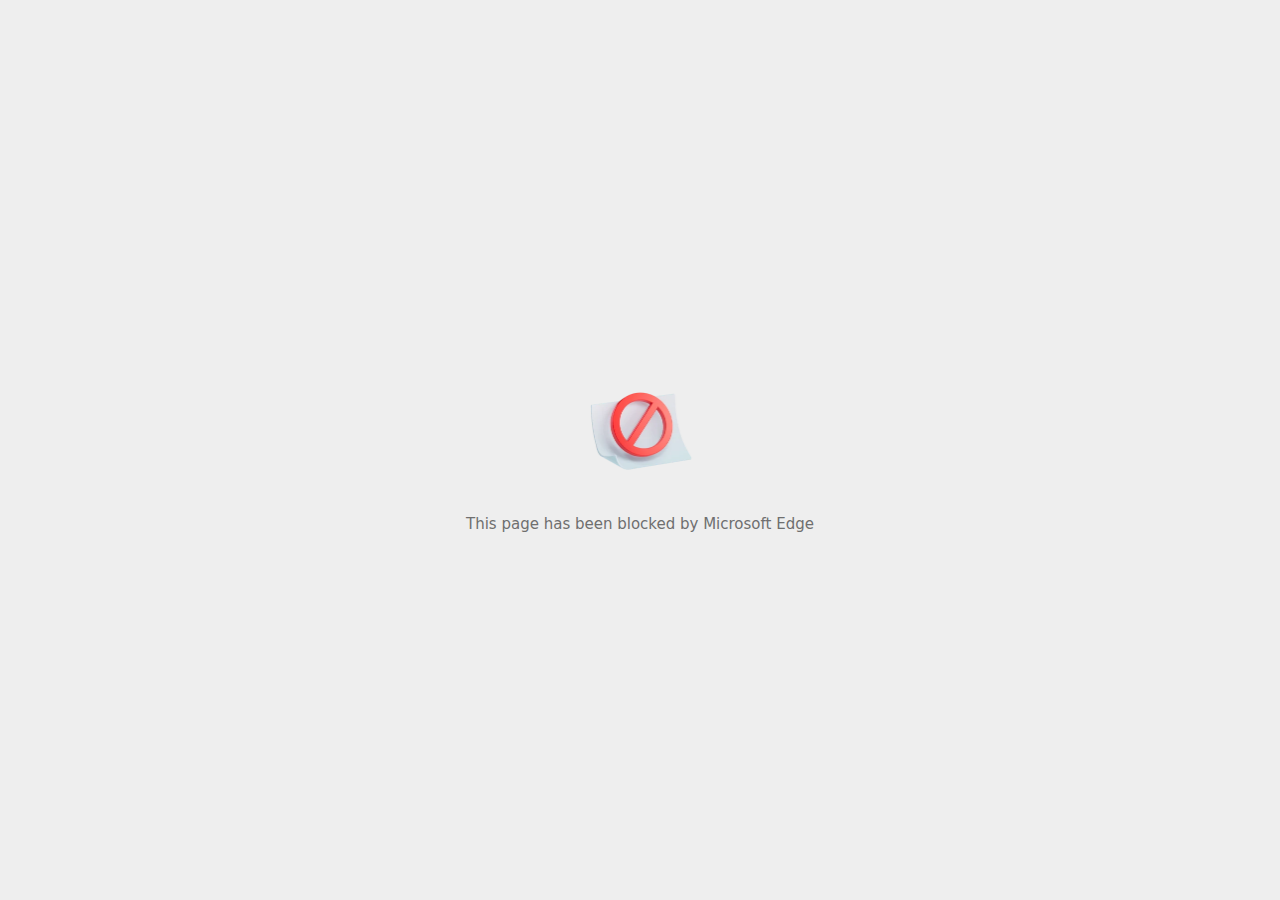
<file: MakeupShop/wwwroot/images/product3_files/activityi(1).html>
<!DOCTYPE html>
<!-- saved from url=(0029)chrome-error://chromewebdata/ -->
<html dir="ltr" lang="en" subframe=""><head><meta http-equiv="Content-Type" content="text/html; charset=UTF-8">
  
  <meta name="theme-color" content="#fff">
  <meta name="viewport" content="width=device-width, initial-scale=1.0,
                                 maximum-scale=1.0, user-scalable=no">
  <title>5878462.fls.doubleclick.net</title>
  <style>/* Copyright 2017 The Chromium Authors
 * Use of this source code is governed by a BSD-style license that can be
 * found in the LICENSE file. */

a {
  color: var(--link-color);
}

body {
  --background-color: #fff;
  --error-code-color: var(--google-gray-700);
  --google-blue-100: rgb(210, 227, 252);
  --google-blue-300: rgb(138, 180, 248);
  --google-blue-600: rgb(26, 115, 232);
  --google-blue-700: rgb(25, 103, 210);
  --google-gray-100: rgb(241, 243, 244);
  --google-gray-300: rgb(218, 220, 224);
  --google-gray-500: rgb(154, 160, 166);
  --google-gray-50: rgb(248, 249, 250);
  --google-gray-600: rgb(128, 134, 139);
  --google-gray-700: rgb(95, 99, 104);
  --google-gray-800: rgb(60, 64, 67);
  --google-gray-900: rgb(32, 33, 36);
  --heading-color: var(--google-gray-900);
  --link-color: rgb(88, 88, 88);
  --popup-container-background-color: rgba(0,0,0,.65);
  --primary-button-fill-color-active: var(--google-blue-700);
  --primary-button-fill-color: var(--google-blue-600);
  --primary-button-text-color: #fff;
  --quiet-background-color: rgb(247, 247, 247);
  --secondary-button-border-color: var(--google-gray-500);
  --secondary-button-fill-color: #fff;
  --secondary-button-hover-border-color: var(--google-gray-600);
  --secondary-button-hover-fill-color: var(--google-gray-50);
  --secondary-button-text-color: var(--google-gray-700);
  --small-link-color: var(--google-gray-700);
  --text-color: var(--google-gray-700);
  --edge-background: var(--edge-grey-background);
  --edge-black: #101010;
  --edge-focus-color: #838383;
  --edge-blue-hover: #0078D4;
  --edge-blue-pressed: #1081D7;
  --edge-blue-rest: #0070C6;
  --edge-blue-selected: #004274;
  --edge-border-hover:#949494;
  --edge-border-pressed: #ADADAD;
  --edge-border-rest: #C5C5C5;
  --edge-grey-background: #F6F6F6;
  --edge-grey-selected: #C6C6C6;
  --edge-light-grey-hover: #F3F3F3;
  --edge-light-grey-pressed: #F7F7F7;
  --edge-light-grey-rest: #EFEFEF;
  --edge-primary-text-color: var(--edge-black);
  --edge-secondary-text-color: var(--edge-text-grey-rest);
  --edge-text-blue-hover: #0070C6;
  --edge-text-blue-rest: #0061AB;
  --edge-text-blue-pressed: #1081D7;
  --edge-text-grey-rest: #6F6F6F;
  --edge-white: #FFFFFF;
  --edge-primary-button-focus-shadow: 0 0 0 2px inset #F2F8FD;
  --edge-focus-outline: 2px solid var(--edge-focus-color);
  background: var(--edge-background);
  color: var(--edge-primary-text-color);
  word-wrap: break-word;
}

.nav-wrapper .secondary-button {
  background: var(--secondary-button-fill-color);
  border: 1px solid var(--secondary-button-border-color);
  color: var(--secondary-button-text-color);
  float: none;
  margin: 0;
  padding: 8px 16px;
}

.hidden {
  display: none;
}

html {
  -webkit-text-size-adjust: 100%;
  font-size: 125%;
}

.icon {
  background-repeat: no-repeat;
  background-size: 100%;
}

@media (prefers-color-scheme: dark) {
  body {
    --background-color: var(--google-gray-900);
    --error-code-color: var(--google-gray-500);
    --heading-color: var(--google-gray-500);
    --link-color: var(--google-blue-300);
    --primary-button-fill-color-active: rgb(129, 162, 208);
    --primary-button-fill-color: var(--google-blue-300);
    --primary-button-text-color: var(--google-gray-900);
    --quiet-background-color: var(--background-color);
    --secondary-button-border-color: var(--google-gray-700);
    --secondary-button-fill-color: var(--google-gray-900);
    --secondary-button-hover-fill-color: rgb(48, 51, 57);
    --secondary-button-text-color: var(--google-blue-300);
    --small-link-color: var(--google-blue-300);
    --text-color: var(--google-gray-500);
    --edge-black: #FFFFFF;
    --edge-focus-color: #888;
    --edge-blue-hover: #0070C6;
    --edge-blue-pressed: #0069B9;
    --edge-blue-rest: #0078D4;
    --edge-blue-selected: #63ACE5;
    --edge-border-hover:#909090;
    --edge-border-pressed: #787878;
    --edge-border-rest: #575757;
    --edge-grey-background: #2D2D2D;
    --edge-grey-selected: #676767;
    --edge-light-grey-hover: #424242;
    --edge-light-grey-pressed: #3E3E3E;
    --edge-light-grey-rest: #464646;
    --edge-text-blue-hover: #429BDF;
    --edge-text-blue-rest: #63ACE5;
    --edge-text-blue-pressed: #2189DA;
    --edge-text-grey-rest: #949494;
    --edge-white: #1D1D1D;
    --edge-primary-button-focus-shadow: 0 0 0 2px inset #F2F8FD;
  }
}
</style>
  <style>/* Copyright 2014 The Chromium Authors
   Copyright (C) Microsoft Corporation. All rights reserved.
   Use of this source code is governed by a BSD-style license that can be
   found in the LICENSE file. */

button {
  border: 0;
  border-radius: 2px;
  box-sizing: border-box;
  color: var(--primary-button-text-color);
  cursor: pointer;
  float: right;
  font-size: .875em;
  margin: 0;
  padding: 8px 16px;
  transition: box-shadow 150ms cubic-bezier(0.4, 0, 0.2, 1);
  user-select: none;
}

[dir='rtl'] button {
  float: left;
}

.bad-clock button,
.captive-portal button,
.https-only button,
.insecure-form button,
.lookalike-url button,
.main-frame-blocked button,
.neterror button,
.pdf button,
.ssl button,
.enterprise-block button,
.enterprise-warn button,
.safe-browsing-billing button {
  background: var(--edge-blue-rest);
}

.bad-clock a,
.captive-portal a,
.ssl a {
  color: var(--edge-text-blue-rest);
  text-decoration: none;
  border-bottom: 1px solid currentColor;
}

@media (forced-colors: active) {
  .bad-clock a,
  .captive-portal a,
  .lookalike-url a,
  .ssl a {
    -ms-high-contrast-adjust: none;
    color: LinkText;
    border-bottom: 1px solid currentColor;
  }
  .bad-clock a:focus,
  .captive-portal a:focus,
  .lookalike-url a:focus,
  .ssl a:focus {
    outline: none;
    border-bottom: 2px solid LinkText;
  }
}


.bad-clock #primary-button,
.captive-portal #primary-button,
.lookalike-url #primary-button,
.ssl #primary-button {
  color: white;
  background-color: var(--edge-blue-rest);
  border: 2px solid var(--edge-blue-rest);
  font-family: system-ui, sans-serif;
  font-weight: 600;
  outline: none;
}

.bad-clock #primary-button:focus,
.captive-portal #primary-button:focus,
.lookalike-url #primary-button:focus,
.ssl #primary-button:focus {
  border-color: var(--edge-focus-color);
  box-shadow: var(--edge-primary-button-focus-shadow);
}

.bad-clock #primary-button:hover,
.captive-portal #primary-button:hover,
.lookalike-url #primary-button:hover,
.ssl #primary-button:hover {
  background-color: var(--edge-blue-hover);
  border-color: var(--edge-blue-hover);
}

.bad-clock #primary-button:active,
.captive-portal #primary-button:active,
.lookalike-url #primary-button:active,
.ssl #primary-button:active {
  background-color: var(--edge-blue-pressed);
  box-shadow: 0 1px 2px 0 rgba(60, 64, 67, .3),
      0 2px 6px 2px rgba(60, 64, 67, .15);
}

@media(forced-colors: active) {
  /* Accent button */
  .bad-clock #primary-button,
  .captive-portal #primary-button,
  .lookalike-url #primary-button,
  .ssl #primary-button {
    -ms-high-contrast-adjust: none;
    background-color: Highlight;
    color: HighlightText;
    border: 2px solid transparent;
  }
  .bad-clock #primary-button:focus,
  .captive-portal #primary-button:focus,
  .lookalike-url #primary-button:focus,
  .ssl #primary-button:focus {
    outline: 2px solid ButtonText;
    border-color: transparent;
    box-shadow: none;
  }
  .bad-clock #primary-button:hover,
  .captive-portal #primary-button:hover,
  .lookalike-url #primary-button:hover,
  .ssl #primary-button:hover {
    background-color: HighlightText;
    color: Highlight;
    border: 2px solid Highlight;
  }
}

.bad-clock #details-button,
.captive-portal #details-button,
.lookalike-url #proceed-button,
.ssl #details-button {
  color: var(--edge-primary-text-color);
  background-color: transparent;
  border-color: var(--edge-border-rest);
}

.bad-clock #details-button:focus,
.captive-portal #details-button:focus,
.lookalike-url #proceed-button:focus,
.ssl #details-button:focus {
  outline: var(--edge-focus-outline);
}

.bad-clock #details-button:active,
.captive-portal #details-button:active,
.lookalike-url #proceed-button:active,
.ssl #details-button:active {
  border-color: white;
  background: var(--edge-light-grey-pressed);
  box-shadow: 0 1px 2px 0 rgba(60, 64, 67, .3),
      0 2px 6px 2px rgba(60, 64, 67, .15);
}

.bad-clock #details-button:hover,
.captive-portal #details-button:hover,
.lookalike-url #proceed-button:hover,
.ssl #details-button:hover {
  background: var(--edge-light-grey-hover);
  border-color: var(--edge-border-hover);
  text-decoration: none;
}
@media(forced-colors: active) {
  /* Outline button */
  .bad-clock #details-button,
  .captive-portal #details-button,
  .lookalike-url #proceed-button,
  .ssl #details-button {
    -ms-high-contrast-adjust: none;
    background-color: ButtonFace;
    color: ButtonText;
    border: 1px solid ButtonText;
  }
  .bad-clock #details-button:focus,
  .captive-portal #details-button:focus,
  .lookalike-url #proceed-button:focus,
  .ssl #details-button:focus {
    outline: 2px solid ButtonText;
  }
  .bad-clock #details-button:hover,
  .captive-portal #details-button:hover,
  .lookalike-url #proceed-button:hover,
  .ssl #details-button:hover {
    background-color: Highlight;
    color: HighlightText;
  }
}

.bad-clock #main-message > p,
.captive-portal #main-message > p,
.lookalike-url #main-message > p,
.ssl #main-message > p {
  font-size: 14px;
  line-height: 20px;
  color: var(--edge-primary-text-color);
}

button:active {
  background: var(--primary-button-fill-color-active);
  outline: 0;
}

#debugging {
  display: inline;
  overflow: auto;
}

.debugging-content {
  line-height: 1em;
  margin-bottom: 0;
  margin-top: 1em;
}

.debugging-content-fixed-width {
  display: block;
  font-family: monospace;
  font-size: 1.2em;
  margin-top: 0.5em;
}

.debugging-title {
  font-weight: bold;
}

#details {
  margin: 0 0 50px;
}

#details p:not(:first-of-type) {
  margin-top: 20px;
}

.secondary-button:active {
  border-color: white;
  box-shadow: 0 1px 2px 0 rgba(60, 64, 67, .3),
      0 2px 6px 2px rgba(60, 64, 67, .15);
}

.secondary-button:hover {
  background: var(--secondary-button-hover-fill-color);
  border-color: var(--secondary-button-hover-border-color);
  text-decoration: none;
}

.error-code {
  color: var(--error-code-color);
  font-size: .8em;
  margin-top: 12px;
  text-transform: uppercase;
}

#error-debugging-info {
  font-size: 0.8em;
}

h1 {
  color: var(--edge-primary-text-color);
  font-size: 1.6em;
  font-weight: bold;
  line-height: 1.25em;
  margin-bottom: 16px;
}

h2 {
  font-size: 1.2em;
  font-weight: normal;
}

.icon {
  height: 72px;
  margin: 0 0 40px;
  width: 72px;
}

input[type=checkbox] {
  opacity: 0;
}

input[type=checkbox]:focus ~ .checkbox::after {
  outline: -webkit-focus-ring-color auto 5px;
}

.interstitial-wrapper {
  box-sizing: border-box;
  font-size: 1em;
  line-height: 1.6em;
  margin: 14vh auto 0;
  max-width: 600px;
  width: 100%;
}

#main-message > p {
  display: inline;
}

#extended-reporting-opt-in {
  font-size: .875em;
  margin-top: 32px;
}

#extended-reporting-opt-in label {
  display: grid;
  grid-template-columns: 1.8em 1fr;
  position: relative;
}

#enhanced-protection-message {
  border-radius: 20px;
  font-size: 1em;
  margin-top: 32px;
  padding: 10px 5px;
}

#enhanced-protection-message a {
  color: var(--google-red-10);
}

#enhanced-protection-message label {
  display: grid;
  grid-template-columns: 2.5em 1fr;
  position: relative;
}

#enhanced-protection-message div {
  margin: 0.5em;
}

#enhanced-protection-message .icon {
  height: 1.5em;
  vertical-align: middle;
  width: 1.5em;
}

#https-upgrades-message {
  border-radius: 4px;
  font-size: 1em;
}

.nav-wrapper {
  margin-top: 51px;
}

.nav-wrapper::after {
  clear: both;
  content: '';
  display: table;
  width: 100%;
}

.small-link {
  color: var(--small-link-color);
  font-size: .875em;
}

.checkboxes {
  flex: 0 0 24px;
}

.checkbox {
  --padding: .9em;
  background: transparent;
  display: block;
  height: 1em;
  left: -1em;
  padding-inline-start: var(--padding);
  position: absolute;
  right: 0;
  top: -.5em;
  width: 1em;
}

.checkbox::after {
  border: 1px solid white;
  border-radius: 2px;
  content: '';
  height: 1em;
  left: var(--padding);
  position: absolute;
  top: var(--padding);
  width: 1em;
}

.checkbox::before {
  background: transparent;
  border: 2px solid white;
  border-inline-end-width: 0;
  border-top-width: 0;
  content: '';
  height: .2em;
  left: calc(.3em + var(--padding));
  opacity: 0;
  position: absolute;
  top: calc(.3em  + var(--padding));
  transform: rotate(-45deg);
  width: .5em;
}

input[type=checkbox]:checked ~ .checkbox::before {
  opacity: 1;
}

#recurrent-error-message {
  background: var(--edge-light-grey-rest);
  border-radius: 4px;
  margin-bottom: 16px;
  margin-top: 12px;
  padding: 12px 16px;
}

.showing-recurrent-error-message #extended-reporting-opt-in {
  margin-top: 16px;
}

.showing-recurrent-error-message #enhanced-protection-message {
  margin-top: 16px;
}

@media (max-width: 700px) {
  .interstitial-wrapper {
    padding: 0 10%;
  }

  #error-debugging-info {
    overflow: auto;
  }
}

@media (max-width: 420px) {
  button,
  [dir='rtl'] button,
  .small-link {
    float: none;
    font-size: .825em;
    font-weight: 500;
    margin: 0;
    width: 100%;
  }

  button {
    padding: 16px 24px;
  }

  #details {
    margin: 20px 0 20px 0;
  }

  #details p:not(:first-of-type) {
    margin-top: 10px;
  }

  .secondary-button:not(.hidden) {
    display: block;
    margin-top: 20px;
    text-align: center;
    width: 100%;
  }

  .interstitial-wrapper {
    padding: 0 5%;
  }

  #extended-reporting-opt-in {
    margin-top: 24px;
  }

  #enhanced-protection-message {
    margin-top: 24px;
  }

  .nav-wrapper {
    margin-top: 30px;
  }
}

/**
 * Mobile specific styling.
 * Navigation buttons are anchored to the bottom of the screen.
 * Details message replaces the top content in its own scrollable area.
 */

@media (max-width: 420px) {
  .nav-wrapper .secondary-button {
    border: 0;
    margin: 16px 0 0;
    margin-inline-end: 0;
    padding-bottom: 16px;
    padding-top: 16px;
  }
}

/* Fixed nav. */
@media (min-width: 240px) and (max-width: 420px) and
       (min-height: 401px),
       (min-width: 421px) and (min-height: 240px) and
       (max-height: 560px) {
  body .nav-wrapper {
    background: var(--edge-grey-background);
    bottom: 0;
    box-shadow: 0 -22px 40px var(--edge-grey-background);
    left: 0;
    margin: 0 auto;
    max-width: 736px;
    padding-inline-end: 24px;
    padding-inline-start: 24px;
    position: fixed;
    right: 0;
    width: 100%;
    z-index: 2;
  }

  .interstitial-wrapper {
    max-width: 736px;
  }

  #details,
  #main-content {
    padding-bottom: 40px;
  }

  #details {
    padding-top: 5.5vh;
  }

  button.small-link {
    color: var(--google-blue-600);
  }
}

@media (max-width: 420px) and (orientation: portrait),
       (max-height: 560px) {
  body {
    margin: 0 auto;
  }

  button,
  #details-button,
  [dir='rtl'] button,
  button.small-link {
    font-size: .933em;
    margin: 6px 0;
    transform: translatez(0);
  }

  .nav-wrapper {
    box-sizing: border-box;
    padding-bottom: 8px;
    width: 100%;
  }

  #details {
    box-sizing: border-box;
    height: auto;
    margin: 0;
    opacity: 1;
    transition: opacity 250ms cubic-bezier(0.4, 0, 0.2, 1);
  }

  #details.hidden,
  #main-content.hidden {
    height: 0;
    opacity: 0;
    overflow: hidden;
    padding-bottom: 0;
    transition: none;
  }

  h1 {
    font-size: 1.5em;
    margin-bottom: 8px;
  }

  .icon {
    margin-bottom: 5.69vh;
  }

  .interstitial-wrapper {
    box-sizing: border-box;
    margin: 7vh auto 12px;
    padding: 0 24px;
    position: relative;
  }

  .interstitial-wrapper p {
    font-size: .95em;
    line-height: 1.61em;
    margin-top: 8px;
  }

  #main-content {
    margin: 0;
    transition: opacity 100ms cubic-bezier(0.4, 0, 0.2, 1);
  }

  .small-link {
    border: 0;
  }

  .suggested-left > #control-buttons,
  .suggested-right > #control-buttons {
    float: none;
    margin: 0;
  }
}

@media (min-width: 421px) and (min-height: 500px) and (max-height: 560px) {
  .interstitial-wrapper {
    margin-top: 10vh;
  }
}

@media (min-height: 400px) and (orientation:portrait) {
  .interstitial-wrapper {
    margin-bottom: 145px;
  }
}

@media (min-height: 299px) {
  .nav-wrapper {
    padding-bottom: 16px;
  }
}

@media (max-height: 560px) and (min-height: 240px) and (orientation:landscape) {
  .extended-reporting-has-checkbox #details {
    padding-bottom: 80px;
  }
}

@media (min-height: 500px) and (max-height: 650px) and (max-width: 414px) and
       (orientation: portrait) {
  .interstitial-wrapper {
    margin-top: 7vh;
  }
}

@media (min-height: 650px) and (max-width: 414px) and (orientation: portrait) {
  .interstitial-wrapper {
    margin-top: 10vh;
  }
}

/* Small mobile screens. No fixed nav. */
@media (max-height: 400px) and (orientation: portrait),
       (max-height: 239px) and (orientation: landscape),
       (max-width: 419px) and (max-height: 399px) {
  .interstitial-wrapper {
    display: flex;
    flex-direction: column;
    margin-bottom: 0;
  }

  #details {
    flex: 1 1 auto;
    order: 0;
  }

  #main-content {
    flex: 1 1 auto;
    order: 0;
  }

  .nav-wrapper {
    flex: 0 1 auto;
    margin-top: 8px;
    order: 1;
    padding-inline-end: 0;
    padding-inline-start: 0;
    position: relative;
    width: 100%;
  }

  button,
  .nav-wrapper .secondary-button {
    padding: 16px 24px;
  }

  button.small-link {
    color: var(--google-blue-600);
  }
}

@media (max-width: 239px) and (orientation: portrait) {
  .nav-wrapper {
    padding-inline-end: 0;
    padding-inline-start: 0;
  }
}

</style>
  <style>/* Copyright 2013 The Chromium Authors. All rights reserved.
 * Copyright (C) Microsoft Corporation. All rights reserved.
 * Use of this source code is governed by a BSD-style license that can be
 * found in the LICENSE file. */

/* Don't use the main frame div when the error is in a subframe. */
body {
  background-color: var(--edge-grey-background);
}

html[subframe] #main-frame-error {
  display: none;
}

/* Don't use the subframe error div when the error is in a main frame. */
html:not([subframe]) #sub-frame-error {
  display: none;
}


h1 {
  margin-top: 0;
  word-wrap: break-word;
  color: var(--edge-primary-text-color);
  margin-bottom: 22px;
}

h1 span {
  font-weight: 600;
  font-family: "Segoe UI", system-ui, sans-serif;
  font-style: normal;
  font-size: 32px;
  line-height: 40px;
}

h2 {
  color: var(--edge-secondary-text-color);
  font-size: 1.2em;
  font-weight: normal;
  margin: 10px 0;
}

a {
  color: var(--edge-text-blue-rest);
  text-decoration: none;
  border-bottom: 1px solid currentColor;
}

a:hover {
  color: var(--edge-text-blue-hover);
}

a:focus {
  outline: none;
  text-decoration: none;
  border-bottom: var(--edge-focus-outline);
}

#buttons {
  display: grid;
  grid-template-rows: auto auto;
}

.text-button {
  float: inline-start !important;
  margin-bottom: 10px;
}

#game-div {
  display: block;
}

#game-buttons {
  display: flex;
  align-items: center;
  margin-top: 26px;
}

#game-message {
  margin-inline-end: 6px;
}

#game-button {
  padding: 0;
  color: rgba(33, 105, 235, 1);
  background-color: transparent;
  font-style: normal;
  font-weight: 400;
  font-size: 14px;
  line-height: 20px;
  display: inline-flex;
  gap: 6px;
}

#game-button:disabled {
  opacity: 0.3;
  cursor: not-allowed;
}

#game-button:focus:not(:disabled) {
  outline: var(--edge-focus-outline);
}

@media (forced-colors: active) {
  a:hover {
    color: HightlightText;
  }
}


.footer {
  position: absolute;
  right: 0;
  bottom: 0;
  left: 0;
  padding: 1rem;
  display: flex;
}

.footer div:first-of-type {
  margin-right: auto;
}

.left-footer {
  display: flex;
  flex-direction: row;
  column-gap: 10px;
  margin-left: 40px;
}

.edge-logo {
  content: url([data-uri]);
  width: 24px;
  height: 24px;
}

.edge-branding-text {
  flex: 82%;
  font-family: "Segoe UI", system-ui, sans-serif;
  font-style: normal;
  font-weight: 600;
  font-size: 14px;
  line-height: 22px;
  text-align: right;
}

/* TODO(sayyagari): Migrate from usage of deprecated CSS -webkit-user-select. */
.icon {
  -webkit-user-select: none;
  display: inline-block;
  width: 128px;
  height: 128px;
  margin: 0 0 20px;
}

.icon-generic {
  /* Can't access edge://theme/IDR_ERROR_NETWORK_GENERIC from an untrusted
   * renderer process, so embed the resource manually. */
  content: -webkit-image-set(url([data-uri]) 1x,
      url([data-uri]) 2x);
}

.icon-offline {
  content: -webkit-image-set(url([data-uri]) 1x,
      url([data-uri]) 2x);
  position: relative;
}

.icon-page-error {
  content: url([data-uri]);
}

.icon-thinking {
  content: url([data-uri]);
}

.icon-blocked {
  content: url([data-uri]);
}

.icon-disconnected {
  content: url([data-uri]);
}

.icon-find {
  content: url([data-uri]);
}

.icon-insecure-site {
  content: url([data-uri]);
}

.icon-page-briefcase {
  content: url([data-uri]);
}
@media (width > 300px) and (height > 150px) {
  .icon-elixir-page-error {
    content: url([data-uri]);
  }

  .icon-elixir-thinking {
    content: url([data-uri]);
  }

  .icon-elixir-blocked {
    content: url([data-uri]);
  }

  .icon-elixir-disconnected {
    content: url([data-uri]);
  }

  .icon-elixir-insecure {
    content: url([data-uri]);
  }
}

.icon-play-game-button {
  width: 20px;
  height: 20px;
  content: url([data-uri]);
}

.icon-disabled {
  content: -webkit-image-set(url([data-uri]) 1x,
      url([data-uri]) 2x);
  width: 112px;
}

.managed-icon {
  content: url([data-uri]);
  margin-inline-end: 6px;
  height: 16px;
  width: 16px;
}

.error-code {
  display: block;
  font-family: "Segoe UI", system-ui, sans-serif;
  font-style: normal;
  font-size: 10px;
  line-height: 14px;
  color: var(--edge-secondary-text-color);
  margin-top: 20px;
  font-weight: 400;
}

#content-top {
  margin: 20px;
}

.hidden {
  display: none !important;
}

#suggestion {
  margin-top: 15px;
}

#suggestions-list p {
  margin-block-end: 0;
  color: var(--edge-primary-text-color);
  font-weight: 700;
}

#suggestions-list ul {
  margin-top: 0;
  margin-left: 10px;
  color: var(--edge-primary-text-color);
  padding-inline-start: 0;
  list-style: none;
  font-family: "Segoe UI", system-ui, sans-serif;
  font-style: normal;
}

#suggestions-list li {
  margin-top: 12px;
  font-size: 14px;
  line-height: 20px;
  font-weight: 400;
}

#suggestions-list li:before {
  content: "•";
  font-size: 14px;
  padding-right: 1em;
}

.single-suggestion li:before {
  display: none;
}

#short-suggestion {
  margin-top: 5px;
}

#error-information-button {
  content: url([data-uri]);
  height: 24px;
  vertical-align: -.15em;
  width: 24px;
}

.use-popup-container#error-information-popup-container #error-information-popup {
  align-items: center;
  background-color: var(--edge-grey-background);
  display: flex;
  height: 100%;
  left: 0;
  position: fixed;
  top: 0;
  width: 100%;
  z-index: 100;
}

.use-popup-container#error-information-popup-container #error-information-popup-content>p {
  margin-bottom: 11px;
  margin-inline-start: 20px;
}

#error-information-popup-content {
  margin-top: 20px;
}

.use-popup-container#error-information-popup-container #suggestions-list ul {
  margin-inline-start: 15px;
}

.use-popup-container#error-information-popup-container #error-information-popup-box {
  background-color: var(--edge-white);
  left: 5%;
  padding-bottom: 15px;
  padding-top: 15px;
  position: fixed;
  width: 90%;
  z-index: 101;
}

.use-popup-container#error-information-popup-container div.error-code {
  margin-inline-start: 20px;
}

.use-popup-container#error-information-popup-container #suggestions-list p {
  margin-inline-start: 20px;
}

:not(.use-popup-container)#error-information-popup-container #error-information-popup-close {
  display: none;
}

#error-information-popup-close {
  margin-bottom: 0px;
  margin-inline-end: 35px;
  margin-top: 15px;
  text-align: end;
}

.link-button {
  color: var(--edge-text-blue-rest);
  display: inline-block;
  font-weight: bold;
  text-transform: uppercase;
}

#sub-frame-error-details {
  color: var(--edge-secondary-text-color);
  
}

[jscontent=hostName],
[jscontent=failedUrl] {
  overflow-wrap: break-word;
}

#search-container {
  /* Prevents a space between controls. */
  display: flex;
  margin-top: 20px;
}

.snackbar {
  background: #323232;
  border-radius: 2px;
  bottom: 24px;
  box-sizing: border-box;
  color: #fff;
  font-size: .87em;
  left: 24px;
  max-width: 568px;
  min-width: 288px;
  opacity: 0;
  padding: 16px 24px 12px;
  position: fixed;
  transform: translateY(90px);
  will-change: opacity, transform;
  z-index: 999;
}

.snackbar-show {
  -webkit-animation:
    show-snackbar .25s cubic-bezier(0.0, 0.0, 0.2, 1) forwards,
    hide-snackbar .25s cubic-bezier(0.4, 0.0, 1, 1) forwards 5s;
}

@-webkit-keyframes show-snackbar {
  100% {
    opacity: 1;
    transform: translateY(0);
  }
}

@-webkit-keyframes hide-snackbar {
  0% {
    opacity: 1;
    transform: translateY(0);
  }

  100% {
    opacity: 0;
    transform: translateY(90px);
  }
}

.suggestions {
  margin-top: 18px;
  color: var(--edge-primary-text-color);
  font-size: 14px;
  line-height: 20px;
}

.suggestion-header {
  font-weight: bold;
  margin-bottom: 4px;
}

/* Decrease padding at low sizes. */
@media (max-width: 640px),
(max-height: 640px) {
  h1 {
    margin: 0 0 15px;
  }

  #content-top {
    margin: 15px;
  }

  .suggestions {
    margin-top: 10px;
  }

  .suggestion-header {
    margin-bottom: 0;
  }
}

#download-link,
#download-link-clicked {
  margin-bottom: 30px;
  margin-top: 30px;
}

#download-link-clicked {
  color: #BBB;
}

#download-link:before,
#download-link-clicked:before {
  content: url([data-uri]);
  display: inline-block;
  margin-inline-end: 4px;
  vertical-align: -webkit-baseline-middle;
}

#download-link-clicked:before {
  width: 0px;
  opacity: 0;
}

.offline-content-list-title {
  color: rgb(95, 99, 104);
  font-size: .8em;
  line-height: 1;
  margin-bottom: .8em;
}

#offline-content-suggestions {
  margin-inline-start: -5%;
  width: 110%;
}

/* The selectors below adjust the "overflow" of the suggestion cards contents
 * based on the same screen size based strategy used for the main frame, which
 * is applied by the `interstitial-wrapper` class. */
@media (max-width: 700px) {
  #offline-content-suggestions {
    margin-inline-start: -5%;
    width: 110%;
  }
}

@media (max-width: 420px) {
  #offline-content-suggestions {
    margin-inline-start: -2.5%;
    width: 105%;
  }
}

@media (max-width: 420px) and (orientation: portrait),
(max-height: 560px) {
  #offline-content-suggestions {
    margin-inline-start: -12px;
    width: calc(100% + 24px);
  }
}

.suggestion-with-image .offline-content-suggestion-visual {
  flex-basis: 8.2em;
  flex-shrink: 0;
}

.suggestion-with-image .offline-content-suggestion-visual>img {
  height: 100%;
  width: 100%;
}

#offline-content-list:not(.is-rtl) .suggestion-with-image .offline-content-suggestion-visual>img {
  border-bottom-right-radius: 8px;
  border-top-right-radius: 8px;
}

#offline-content-list.is-rtl .suggestion-with-image .offline-content-suggestion-visual>img {
  border-bottom-left-radius: 8px;
  border-top-left-radius: 8px;
}

.suggestion-with-icon .offline-content-suggestion-visual {
  align-items: center;
  display: flex;
  justify-content: center;
  min-height: 4.2em;
  min-width: 4.2em;
}

.suggestion-with-icon .offline-content-suggestion-visual>div {
  align-items: center;
  background-color: rgb(241, 243, 244);
  border-radius: 50%;
  display: flex;
  height: 2.3em;
  justify-content: center;
  width: 2.3em;
}

.suggestion-with-icon .offline-content-suggestion-visual>div>img {
  height: 1.45em;
  width: 1.45em;
}

.offline-content-suggestion-texts {
  display: flex;
  flex-direction: column;
  justify-content: space-between;
  line-height: 1.3;
  padding: .9em;
  width: 100%;
}

/* TODO(sayyagari): Migrate from usage of deprecated CSS -webkit-box. */
.offline-content-suggestion-title {
  -webkit-box-orient: vertical;
  -webkit-line-clamp: 3;
  color: rgb(32, 33, 36);
  display: -webkit-box;
  font-size: 1.1em;
  overflow: hidden;
  text-overflow: ellipsis;
}

div.offline-content-suggestion {
  align-items: stretch;
  border-color: rgb(218, 220, 224);
  border-radius: 8px;
  border-style: solid;
  border-width: 1px;
  display: flex;
  justify-content: space-between;
  margin-bottom: .8em;
}

.suggestion-with-image {
  flex-direction: row;
  height: 8.2em;
  max-height: 8.2em;
}

.suggestion-with-icon {
  flex-direction: row-reverse;
  height: 4.2em;
  max-height: 4.2em;
}

.suggestion-with-icon .offline-content-suggestion-title {
  -webkit-line-clamp: 1;
  word-break: break-all;
}

.suggestion-with-icon .offline-content-suggestion-texts {
  padding-inline-start: 0px;
}

.offline-content-suggestion-attribution-freshness {
  color: rgb(95, 99, 104);
  display: flex;
  font-size: .8em;
}

/* TODO(sayyagari): Migrate from usage of deprecated CSS -webkit-box. */
.offline-content-suggestion-attribution {
  -webkit-box-orient: vertical;
  -webkit-line-clamp: 1;
  display: -webkit-box;
  flex-shrink: 1;
  overflow-wrap: break-word;
  overflow: hidden;
  text-overflow: ellipsis;
  word-break: break-all;
}

.no-attribution .offline-content-suggestion-attribution {
  display: none;
}

.offline-content-suggestion-freshness:before {
  content: '-';
  display: inline-block;
  flex-shrink: 0;
  margin-inline-end: .1em;
  margin-inline-start: .1em;
}

.no-attribution .offline-content-suggestion-freshness:before {
  display: none;
}

.offline-content-suggestion-freshness {
  flex-shrink: 0;
}

.suggestion-with-image .offline-content-suggestion-pin-spacer {
  flex-shrink: 1;
  flex-grow: 100;
}

.suggestion-with-image .offline-content-suggestion-pin {
  content: url([data-uri]);
  flex-shrink: 0;
  height: 1.4em;
  margin-inline-start: .4em;
  width: 1.4em;
}

.offline-content-list-action {
  text-align: center;
}

#offline-content-summary {
  border-color: rgb(241, 243, 244);
  border-radius: 12px;
  border-style: solid;
  border-width: 1px;
  padding: 12px;
  text-align: center;
}

.offline-content-summary-image-truncate {
  width: 45px;
}

.offline-content-summary-images {
  direction: ltr;
  display: flex;
  margin-top: 10px;
  justify-content: center;
  padding-bottom: 12px;
}

.offline-content-summary-images img {
  background: rgb(241, 243, 244);
  border-radius: 50%;
  box-shadow:
    0px 1px 2px 0px rgb(155, 155, 155),
    0px 1px 3px 0px rgb(155, 155, 155);
  padding: 12px;
  width: 32px;
}

.offline-content-summary-description {
  border-top: 1px solid rgb(241, 243, 244);
  padding-top: 12px;
}

.offline-content-summary-action {
  padding-top: 12px;
}

/* Don't allow overflow when in a subframe. */
html[subframe] body {
  overflow: hidden;
}

/* TODO(sayyagari): Migrate from usage of deprecated CSS -webkit-flex. */
#sub-frame-error {
  -webkit-align-items: center;
  background-color: #DDD;
  display: -webkit-flex;
  -webkit-flex-flow: column;
  height: 100%;
  -webkit-justify-content: center;
  left: 0;
  position: absolute;
  text-align: center;
  top: 0;
  transition: background-color .2s ease-in-out;
  width: 100%;
}

#sub-frame-error:hover {
  background-color: #EEE;
}

#sub-frame-error .icon-generic {
  margin: 0 0 16px;
}

#sub-frame-error-details {
  margin: 0 10px;
  text-align: center;
  visibility: hidden;
}

/* Show details only when hovering. */
#sub-frame-error:hover #sub-frame-error-details {
  visibility: visible;
}

/* If the iframe is too small, always hide the error code. */
/* TODO(mmenke): See if overflow: no-display works better, once supported. */
@media (max-width: 200px),
(max-height: 95px) {
  #sub-frame-error-details {
    display: none;
  }
}

/* Adjust icon for small embedded frames in apps. */
@media (max-height: 100px) {
  #sub-frame-error .icon-generic {
    height: auto;
    margin: 0;
    padding-top: 0;
    width: 25px;
  }
}

#control-buttons {
  display: block;
}

/* details-button is special; it's a <button> element that looks like a link. */
#details-buttons {
  width: 100%;
}

#details-button {
  box-shadow: none;
  min-width: 0;
  background: none;
  border: none;
  color: var(--edge-primary-text-color);
  cursor: pointer;
  font-size: 14px;
  line-height: 20px;
  text-decoration: none;
  float: left;
  padding: 4px;
  font-family: system-ui, sans-serif;
}

#details-button:before {
  display: inline-block;
  content: "";
  background-image: url("[data-uri]");
  margin-right: 10px;
  width: 14px;
  height: 10px;
  background-repeat: no-repeat;
  background-position: center center;
  fill: var(--edge-primary-text-color);
}

#details-button.expanded:before {
  transform: rotate(180deg);
}

#details-button:focus {
  outline: solid 2px var(--edge-focus-color);
}

@media (forced-colors: active) {

  #details-button,
  #game-button {
    -ms-high-contrast-adjust: none;
    color: ButtonText;
    background-color: ButtonFace;
  }

  #game-button {
    /* extra border for this button only */
    border: 1px solid ButtonText;
  }

  #details-button::before,
  #game-button::before {
    fill: ButtonText;
  }

  #details-button:focus,
  #game-button:focus {
    outline: 2px solid ButtonText;
  }

  #details-button:hover,
  #game-button:hover {
    background-color: Highlight;
    color: HighlightText;
  }

  #details-button:hover::before,
  #game-button:hover::before {
    fill: HighlightText;
  }
}

.nav-wrapper {
  margin-top: 20px;
}

#control-buttons,
#stale-load-button,
#details-buttons {
  float: left !important;
}

.suggested-left .secondary-button {
  margin-inline-end: 0px;
}

#details-button.singular {
  float: none;
}

/* download-button shows both icon and text. */
#download-button {
  padding-bottom: 4px;
  padding-top: 4px;
  position: relative;
}

#download-button:before {
  background: -webkit-image-set(url([data-uri]) 1x,
      url([data-uri]) 2x) no-repeat;
  content: '';
  display: inline-block;
  width: 24px;
  height: 24px;
  margin-inline-end: 4px;
  margin-inline-start: -4px;
  vertical-align: middle;
}

#download-button:disabled {
  background: rgb(180, 206, 249);
  color: rgb(255, 255, 255);
}

/* TODO(https://crbug.com/852872): UI for offline suggested content is incomplete. */
.suggested-thumbnail {
  width: 25vw;
  height: 25vw;
}

#reload-button {
  background-color: var(--edge-blue-rest);
  color: white;
  /* always white because it is a blue button */
  border-radius: 4px;
  width: 87px;
  height: 40px;
  font-family: "Segoe UI", system-ui, sans-serif;
  font-style: normal;
  font-weight: 600;
  font-size: 16px;
  line-height: 22px;
  outline: none;
  padding: 0;
}

#reload-button:focus {
  outline: var(--edge-focus-outline);
  box-shadow: var(--edge-primary-button-focus-shadow);
}

#reload-button:hover {
  background-color: var(--edge-blue-hover);
}

#reload-button:active {
  background-color: var(--edge-blue-pressed);
}

@media (forced-colors: active) {

  /* Acts like an accent button */
  #reload-button {
    -ms-high-contrast-adjust: none;
    background-color: Highlight;
    color: HighlightText;
  }

  #reload-button:hover {
    background-color: HighlightText;
    color: Highlight;
    border: 2px solid Highlight;
  }

  #reload-button:focus {
    outline: 2px solid ButtonText;
    box-shadow: none;
  }
}

#secondary-reload-button {
  background-color: var(--edge-light-grey-rest);
  color: var(--edge-primary-text-color);
  border-radius: 4px;
  width: 87px;
  height: 40px;
  font-family: "Segoe UI", system-ui, sans-serif;
  font-style: normal;
  font-weight: 600;
  font-size: 16px;
  line-height: 22px;
  outline: none;
  padding: 0;
  margin-inline: 10px;
}

#secondary-reload-button:focus {
  outline: var(--edge-focus-outline);
  box-shadow: var(--edge-primary-button-focus-shadow);
}

#secondary-reload-button:hover {
  background-color: var(--edge-light-grey-hover);
}

#secondary-reload-button:active {
  background-color: var(--edge-light-grey-pressed);
}

@media (forced-colors: active) {

  /* Acts like an accent button */
  #secondary-reload-button {
    -ms-high-contrast-adjust: none;
    background-color: Highlight;
    color: HighlightText;
  }

  #secondary-reload-button:hover {
    background-color: HighlightText;
    color: Highlight;
    border: 2px solid Highlight;
  }

  #secondary-reload-button:focus {
    outline: 2px solid ButtonText;
    box-shadow: none;
  }
}

#diagnose-button {
  background-color: var(--edge-blue-rest);
  color: white;
  /* always white because it is a blue button */
  border-radius: 4px;
  width: auto;
  height: 40px;
  font-family: "Segoe UI", system-ui, sans-serif;
  font-style: normal;
  font-weight: 600;
  font-size: 16px;
  line-height: 22px;
  outline: none;
  padding-inline: 10px;
}

#diagnose-button:focus {
  outline: var(--edge-focus-outline);
  box-shadow: var(--edge-primary-button-focus-shadow);
}

#diagnose-button:hover {
  background-color: var(--edge-blue-hover);
}

#diagnose-button:active {
  background-color: var(--edge-blue-pressed);
}

@media (forced-colors: active) {
  /* Acts like an accent button */
  #diagnose-button {
    -ms-high-contrast-adjust: none;
    background-color: Highlight;
    color: HighlightText;
  }

  #diagnose-button:hover {
    background-color: HighlightText;
    color: Highlight;
    border: 2px solid Highlight;
  }

  #diagnose-button:focus {
    outline: 2px solid ButtonText;
    box-shadow: none;
  }
}

/* Offline page */
.offline {
  transition: -webkit-filter 1.5s cubic-bezier(0.65, 0.05, 0.36, 1),
    background-color 1.5s cubic-bezier(0.65, 0.05, 0.36, 1);
  will-change: -webkit-filter, background-color;
}

#main-message>p {
  font-size: 16px;
  line-height: 22px;
  color: var(--edge-primary-text-color);
  font-family: "Segoe UI", system-ui, sans-serif;
  font-style: normal;
  font-weight: 600;
}

.offline #main-message>p {
  display: none;
}

.offline.inverted {
  -webkit-filter: invert(100%);
  background-color: var(--edge-black);
}

.offline .interstitial-wrapper {
  color: #2b2b2b;
  font-size: 1em;
  line-height: 1.55;
  margin: 0 auto;
  padding-top: 100px;
  width: 100%;
}

.interstitial-wrapper {
  max-width: 700px;
}

.offline .controller {
  background: rgba(247, 247, 247, .1);
  height: 100vh;
  left: 0;
  position: absolute;
  top: 0;
  width: 100vw;
  z-index: 9;
}

.game-split-line {
  margin-top: 0px;
  height: 1px;
  background: rgba(0, 0, 0, 0.18);
}

.game-button-msg {
  margin-top: 2px;
}

#offline-resources {
  display: none;
}

@media (max-width: 420px) {
  #download-button {
    padding-bottom: 12px;
    padding-top: 12px;
  }

  .snackbar {
    left: 0;
    bottom: 0;
    width: 100%;
    border-radius: 0;
  }
}

@media (max-height: 350px) {
  h1 {
    margin: 0 0 15px;
  }

  .icon-offline {
    margin: 0 0 10px;
  }

  .interstitial-wrapper {
    margin-top: 5%;
  }

  .nav-wrapper {
    margin-top: 30px;
  }
}

@media (min-width: 420px) and (max-width: 736px) and (min-height: 240px) and (max-height: 420px) and (orientation:landscape) {
  .interstitial-wrapper {
    margin-bottom: 100px;
  }
}

@media (max-width: 360px) and (max-height: 480px) {
  .offline .interstitial-wrapper {
    padding-top: 60px;
  }

}

@media (min-height: 240px) and (orientation: landscape) {
  .offline .interstitial-wrapper {
    margin-bottom: 90px;
  }

  .icon-offline {
    margin-bottom: 20px;
  }
}

@media (max-height: 320px) and (orientation: landscape) {
  .icon-offline {
    margin-bottom: 0;
  }

}

@media (max-width: 240px) {
  button {
    padding-left: 12px;
    padding-right: 12px;
  }

  .interstitial-wrapper {
    overflow: inherit;
    padding: 0 8px;
  }
}

@media (max-width: 120px) {
  button {
    width: auto;
  }
}

@media (max-height: 650px) and (orientation: landscape) {
  .footer {
    display: none;
  }
}

@media (max-width: 700px) and (orientation: portrait) {
  .footer {
    display: none;
  }
}

@media (min-width: 600px) {
  .interstitial-wrapper {
    margin-inline-start: 200px;
  }
}

@media (width <= 300px) and (height <= 150px) {
  .icon {
    display: none;
  }
}

@media (prefers-color-scheme: dark) {

  .managed-icon {
    filter: invert(1);
  }

  .icon-play-game-button {
    content: url([data-uri]);
  }

  #game-button {
    color: rgba(77, 141, 250, 1);

  }

  @media (width > 300px) and (height > 150px) {
    .icon-elixir-page-error {
      content: url([data-uri]);
    }

    .icon-elixir-thinking {
      content: url([data-uri]);
    }

    .icon-elixir-blocked {
      content: url([data-uri]);
    }

    .icon-elixir-disconnected {
      content: url([data-uri]);
    }

    .icon-elixir-insecure {
      content: url([data-uri]);
    }
  }
}

@media (forced-colors: active) and (prefers-color-scheme: dark) {
  @media (width > 300px) and (height > 150px) {

    .icon-elixir-page-error {
      content: url([data-uri]);
    }

    .icon-elixir-thinking {
      content: url([data-uri]);
    }

    .icon-elixir-blocked {
      content: url([data-uri]);
    }

    .icon-elixir-disconnected {
      content: url([data-uri]);
    }

    .icon-elixir-insecure {
      content: url([data-uri]);
    }
  }
}

@media (forced-colors: active) and (prefers-color-scheme: light) {
  @media (width > 300px) and (height > 150px) {
    .icon-elixir-page-error {
      content: url([data-uri]);
      filter: invert(1);
    }

    .icon-elixir-thinking {
      content: url([data-uri]);
    }

    .icon-elixir-blocked {
      content: url([data-uri]);
      filter: invert(1);
    }

    .icon-elixir-disconnected {
      content: url([data-uri]);
    }

    .icon-elixir-insecure {
      content: url([data-uri]);
    }
  }
}
</style>
  <style>.neterror-vnext #main-frame-error {
  margin: 64px auto 0;
}

.neterror-vnext .icon-disconnected {
  content: url([data-uri]);
}

.neterror-vnext .icon-thinking {
  content: url([data-uri]);
}

.neterror-vnext .icon {
  height: 128px;
  margin: 0 0 20px;
  width: 128px;
}

.neterror-vnext .main-content {
  display: flex;
  flex-direction: column;
}

.bing-search {
  display: flex;
  justify-content: center;
  align-items: center;
  flex-direction: column;
  margin-top: 80px;
}

.bing-search .search-input {
  height: 46px;
  border-radius: 99px;
  border: 1px solid rgba(255, 255, 255, 0.20);
  box-shadow: 0px 0px 2px 0px rgba(0, 0, 0, 0.12), 0px 4px 8px 0px rgba(0, 0, 0, 0.14);
  backdrop-filter: blur(30px);
  box-sizing: border-box;
  display: flex;
}

.bing-search .search-input input {
  border: none;
  padding: 0 12px;
  line-height: 22px;
  font-size: 16px;
  background: #FFF;
  border-radius: 99px 0 0 99px;
  flex: 1;
}

.bing-search .search-input input:focus-visible {
  outline: none;
}

.bing-search .search-input input::placeholder {
  color: #616161;
  font-size: 16px;
  font-style: normal;
  font-weight: 400;
}

.search-icon {
  width: 70px;
  border-radius: 0 99px 99px 0;
  background: #0078D4;
  display: flex;
  align-items: center;
  justify-content: center;
  cursor: pointer;
}

.top-sites {
  width: calc(100% - 60px);
  margin-top: 70px;
  display: grid;
  justify-content: center;
  grid-template-columns: repeat(auto-fit, 110px);
  grid-row-gap: 16px;
}

.site-item {
  display: flex;
  align-items: center;
  justify-content: center;
  flex-direction: column;
  gap: 9px;
  cursor: pointer;
}

.site-item .site-image {
  display: flex;
  width: 44px;
  height: 44px;
  padding: 6px;
  justify-content: center;
  align-items: center;
  border-radius: 8px;
  border: 1px solid#E0E0E0;
  background-color: #fff;
  box-sizing: border-box;
}

.site-item .site-image img {
  max-width: 100%;
  max-height: 100%;
  object-fit: contain;
}

.site-item .title {
  color: #242424;
  font-size: 12px;
  font-weight: 400;
  line-height: 16px;
  white-space: nowrap;
  overflow: hidden;
  text-overflow: ellipsis;
  max-width: 85%;
}

@media (max-width: 644px) {
  .bing-search .search-input {
    width: 343px;
  }
}

@media (min-width: 644px) and (max-width: 956px) {
  .bing-search .search-input {
    width: 400px;
  }
}

@media (min-width: 956px) and (max-width: 1268px) {
  .bing-search .search-input {
    width: 528px;
  }
}

@media (min-width: 1268px) {
  .bing-search .search-input {
    width: 780px;
  }
}

@media (prefers-color-scheme: dark) {
  .site-item .title {
    color: #fff;
  }

  .neterror-vnext .icon-disconnected {
    content: url([data-uri]);
  }

  .neterror-vnext .icon-thinking {
    content: url([data-uri]);
  }
}

@media (-ms-high-contrast: active) {
  .neterror-vnext .icon-disconnected {
    content: url([data-uri]);
  }

  .neterror-vnext .icon-thinking {
    content: url([data-uri]);
  }
}
</style>
  <script>(function(){function l(a,b,c){return Function.prototype.call.apply(Array.prototype.slice,arguments)}function m(a,b,c){var e=l(arguments,2);return function(){return b.apply(a,e)}}function n(a,b){var c=new p(b);for(c.h=[a];c.h.length;){var e=c,d=c.h.shift();e.i(d);for(d=d.firstChild;d;d=d.nextSibling)1==d.nodeType&&e.h.push(d);}}function p(a){this.i=a;}function q(a){a.style.display="";}function r(a){a.style.display="none";}var t=/\s*;\s*/;function u(a,b){this.l.apply(this,arguments);}u.prototype.l=function(a,b){this.a||(this.a={});if(b){var c=this.a,e=b.a;for(d in e)c[d]=e[d];}else {var d=this.a;e=v;for(c in e)d[c]=e[c];}this.a.$this=a;this.a.$context=this;this.f="undefined"!=typeof a&&null!=a?a:"";b||(this.a.$top=this.f);};var v={$default:null},w=[];function x(a){for(var b in a.a)delete a.a[b];a.f=null;w.push(a);}function y(a,b,c){try{return b.call(c,a.a,a.f)}catch(e){return v.$default}}
u.prototype.clone=function(a,b,c){if(0<w.length){var e=w.pop();u.call(e,a,this);a=e;}else a=new u(a,this);a.a.$index=b;a.a.$count=c;return a};var z;window.trustedTypes&&(z=trustedTypes.createPolicy("jstemplate",{createScript:function(a){return a}}));var A={};function B(a){if(!A[a])try{var b="(function(a_, b_) { with (a_) with (b_) return "+a+" })",c=window.trustedTypes?z.createScript(b):b;A[a]=window.eval(c);}catch(e){}return A[a]}
function E(a){var b=[];a=a.split(t);for(var c=0,e=a.length;c<e;++c){var d=a[c].indexOf(":");if(!(0>d)){var g=a[c].substr(0,d).replace(/^\s+/,"").replace(/\s+$/,"");d=B(a[c].substr(d+1));b.push(g,d);}}return b}function F(){}var G=0,H={0:{}},I={},J={},K=[];function L(a){a.__jstcache||n(a,function(b){M(b);});}var N=[["jsselect",B],["jsdisplay",B],["jsvalues",E],["jsvars",E],["jseval",function(a){var b=[];a=a.split(t);for(var c=0,e=a.length;c<e;++c)if(a[c]){var d=B(a[c]);b.push(d);}return b}],["transclude",function(a){return a}],["jscontent",B],["jsskip",B]];
function M(a){if(a.__jstcache)return a.__jstcache;var b=a.getAttribute("jstcache");if(null!=b)return a.__jstcache=H[b];b=K.length=0;for(var c=N.length;b<c;++b){var e=N[b][0],d=a.getAttribute(e);J[e]=d;null!=d&&K.push(e+"="+d);}if(0==K.length)return a.setAttribute("jstcache","0"),a.__jstcache=H[0];var g=K.join("&");if(b=I[g])return a.setAttribute("jstcache",b),a.__jstcache=H[b];var h={};b=0;for(c=N.length;b<c;++b){d=N[b];e=d[0];var f=d[1];d=J[e];null!=d&&(h[e]=f(d));}b=""+ ++G;a.setAttribute("jstcache",
b);H[b]=h;I[g]=b;return a.__jstcache=h}function P(a,b){a.j.push(b);a.o.push(0);}function Q(a){return a.c.length?a.c.pop():[]}
F.prototype.g=function(a,b){var c=R(b),e=c.transclude;if(e)(c=S(e))?(b.parentNode.replaceChild(c,b),e=Q(this),e.push(this.g,a,c),P(this,e)):b.parentNode.removeChild(b);else if(c=c.jsselect){c=y(a,c,b);var d=b.getAttribute("jsinstance");var g=!1;d&&("*"==d.charAt(0)?(d=parseInt(d.substr(1),10),g=!0):d=parseInt(d,10));var h=null!=c&&"object"==typeof c&&"number"==typeof c.length;e=h?c.length:1;var f=h&&0==e;if(h)if(f)d?b.parentNode.removeChild(b):(b.setAttribute("jsinstance","*0"),r(b));else if(q(b),
null===d||""===d||g&&d<e-1){g=Q(this);d=d||0;for(h=e-1;d<h;++d){var k=b.cloneNode(!0);b.parentNode.insertBefore(k,b);T(k,c,d);f=a.clone(c[d],d,e);g.push(this.b,f,k,x,f,null);}T(b,c,d);f=a.clone(c[d],d,e);g.push(this.b,f,b,x,f,null);P(this,g);}else d<e?(g=c[d],T(b,c,d),f=a.clone(g,d,e),g=Q(this),g.push(this.b,f,b,x,f,null),P(this,g)):b.parentNode.removeChild(b);else null==c?r(b):(q(b),f=a.clone(c,0,1),g=Q(this),g.push(this.b,f,b,x,f,null),P(this,g));}else this.b(a,b);};
F.prototype.b=function(a,b){var c=R(b),e=c.jsdisplay;if(e){if(!y(a,e,b)){r(b);return}q(b);}if(e=c.jsvars)for(var d=0,g=e.length;d<g;d+=2){var h=e[d],f=y(a,e[d+1],b);a.a[h]=f;}if(e=c.jsvalues)for(d=0,g=e.length;d<g;d+=2)if(f=e[d],h=y(a,e[d+1],b),"$"==f.charAt(0))a.a[f]=h;else if("."==f.charAt(0)){f=f.substr(1).split(".");for(var k=b,O=f.length,C=0,U=O-1;C<U;++C){var D=f[C];k[D]||(k[D]={});k=k[D];}k[f[O-1]]=h;}else f&&("boolean"==typeof h?h?b.setAttribute(f,f):b.removeAttribute(f):b.setAttribute(f,""+h));
if(e=c.jseval)for(d=0,g=e.length;d<g;++d)y(a,e[d],b);e=c.jsskip;if(!e||!y(a,e,b))if(c=c.jscontent){if(c=""+y(a,c,b),b.innerHTML!=c){for(;b.firstChild;)e=b.firstChild,e.parentNode.removeChild(e);b.appendChild(this.m.createTextNode(c));}}else {c=Q(this);for(e=b.firstChild;e;e=e.nextSibling)1==e.nodeType&&c.push(this.g,a,e);c.length&&P(this,c);}};function R(a){if(a.__jstcache)return a.__jstcache;var b=a.getAttribute("jstcache");return b?a.__jstcache=H[b]:M(a)}
function S(a,b){var c=document;if(b){var e=c.getElementById(a);if(!e){e=b();var d=c.getElementById("jsts");d||(d=c.createElement("div"),d.id="jsts",r(d),d.style.position="absolute",c.body.appendChild(d));var g=c.createElement("div");d.appendChild(g);g.innerHTML=e;e=c.getElementById(a);}c=e;}else c=c.getElementById(a);return c?(L(c),c=c.cloneNode(!0),c.removeAttribute("id"),c):null}function T(a,b,c){c==b.length-1?a.setAttribute("jsinstance","*"+c):a.setAttribute("jsinstance",""+c);}window.jstGetTemplate=S;window.JsEvalContext=u;window.jstProcess=function(a,b){var c=new F;L(b);c.m=b?9==b.nodeType?b:b.ownerDocument||document:document;var e=m(c,c.g,a,b),d=c.j=[],g=c.o=[];c.c=[];e();for(var h,f,k;d.length;)h=d[d.length-1],e=g[g.length-1],e>=h.length?(e=c,f=d.pop(),f.length=0,e.c.push(f),g.pop()):(f=h[e++],k=h[e++],h=h[e++],g[g.length-1]=e,f.call(c,k,h));};
})();

// Copyright 2017 The Chromium Authors
// Copyright (C) Microsoft Corporation. All rights reserved.
// Use of this source code is governed by a BSD-style license that can be
// found in the LICENSE file.


const HIDDEN_CLASS$1 = 'hidden';

// 

//

// Copyright 2015 The Chromium Authors
// Use of this source code is governed by a BSD-style license that can be
// found in the LICENSE file.


let mobileNav = false;

/**
 * For small screen mobile the navigation buttons are moved
 * below the advanced text.
 */
function onResize() {
  const helpOuterBox = document.querySelector('#details');
  const mainContent = document.querySelector('#main-content');
  const mediaQuery = '(min-width: 240px) and (max-width: 420px) and ' +
      '(min-height: 401px), ' +
      '(max-height: 560px) and (min-height: 240px) and ' +
      '(min-width: 421px)';

/**
 * The #details section queried in |helpOuterBox| does not exist in case of the
 * Elixir revamped error pages (msElixirNetworkErrorPages).
 */
  if (!helpOuterBox) {
    return;
  }

  const detailsHidden = helpOuterBox.classList.contains(HIDDEN_CLASS$1);
  const runnerContainer = document.querySelector('.runner-container');

  // Check for change in nav status.
  if (mobileNav !== window.matchMedia(mediaQuery).matches) {
    mobileNav = !mobileNav;

    // Handle showing the top content / details sections according to state.
    if (mobileNav) {
      mainContent.classList.toggle(HIDDEN_CLASS$1, !detailsHidden);
      helpOuterBox.classList.toggle(HIDDEN_CLASS$1, detailsHidden);
      if (runnerContainer) {
        runnerContainer.classList.toggle(HIDDEN_CLASS$1, !detailsHidden);
      }
    } else if (!detailsHidden) {
      // Non mobile nav with visible details.
      mainContent.classList.remove(HIDDEN_CLASS$1);
      helpOuterBox.classList.remove(HIDDEN_CLASS$1);
      if (runnerContainer) {
        runnerContainer.classList.remove(HIDDEN_CLASS$1);
      }
    }
  }
}

function setupMobileNav() {
  window.addEventListener('resize', onResize);
  onResize();
}

document.addEventListener('DOMContentLoaded', setupMobileNav);

// Copyright 2022 The Chromium Authors
// Use of this source code is governed by a BSD-style license that can be
// found in the LICENSE file.
/**
 * Verify |value| is truthy.
 * @param value A value to check for truthiness. Note that this
 *     may be used to test whether |value| is defined or not, and we don't want
 *     to force a cast to boolean.
 */
function assert(value, message) {
    if (value) {
        return;
    }
    throw new Error('Assertion failed' + (message ? `: ${message}` : ''));
}

// Copyright 2022 The Chromium Authors
// Use of this source code is governed by a BSD-style license that can be
// found in the LICENSE file.
/**
 * @fileoverview This file defines a singleton which provides access to all data
 * that is available as soon as the page's resources are loaded (before DOM
 * content has finished loading). This data includes both localized strings and
 * any data that is important to have ready from a very early stage (e.g. things
 * that must be displayed right away).
 *
 * Note that loadTimeData is not guaranteed to be consistent between page
 * refreshes (https://crbug.com/740629) and should not contain values that might
 * change if the page is re-opened later.
 */
class LoadTimeData {
    data_ = null;
    /**
     * Sets the backing object.
     *
     * Note that there is no getter for |data_| to discourage abuse of the form:
     *
     *     var value = loadTimeData.data()['key'];
     */
    set data(value) {
        assert(!this.data_, 'Re-setting data.');
        this.data_ = value;
    }
    /**
     * @param id An ID of a value that might exist.
     * @return True if |id| is a key in the dictionary.
     */
    valueExists(id) {
        // TODO(42630414): Re-add assert check.
        // Commenting assert statement to mitigate Bug 42601651.
        // assert(this.data_, 'No data. Did you remember to include strings.js?');
        return this.data_ ? id in this.data_ : false;
    }
    /**
     * Fetches a value, expecting that it exists.
     * @param id The key that identifies the desired value.
     * @return The corresponding value.
     */
    getValue(id) {
        assert(this.data_, 'No data. Did you remember to include strings.js?');
        const value = this.data_[id];
        assert(typeof value !== 'undefined', 'Could not find value for ' + id);
        return value;
    }
    /**
     * As above, but also makes sure that the value is a string.
     * @param id The key that identifies the desired string.
     * @return The corresponding string value.
     */
    getString(id) {
        const value = this.getValue(id);
        assert(typeof value === 'string', `[${value}] (${id}) is not a string`);
        return value;
    }
    /**
     * Returns a formatted localized string where $1 to $9 are replaced by the
     * second to the tenth argument.
     * @param id The ID of the string we want.
     * @param args The extra values to include in the formatted output.
     * @return The formatted string.
     */
    getStringF(id, ...args) {
        const value = this.getString(id);
        if (!value) {
            return '';
        }
        return this.substituteString(value, ...args);
    }
    /**
     * Returns a formatted localized string where $1 to $9 are replaced by the
     * second to the tenth argument. Any standalone $ signs must be escaped as
     * $$.
     * @param label The label to substitute through. This is not an resource ID.
     * @param args The extra values to include in the formatted output.
     * @return The formatted string.
     */
    substituteString(label, ...args) {
        return label.replace(/\$(.|$|\n)/g, function (m) {
            assert(m.match(/\$[$1-9]/), 'Unescaped $ found in localized string.');
            if (m === '$$') {
                return '$';
            }
            const substitute = args[Number(m[1]) - 1];
            if (substitute === undefined || substitute === null) {
                // Not all callers actually provide values for all substitutes. Return
                // an empty value for this case.
                return '';
            }
            return substitute.toString();
        });
    }
    /**
     * Returns a formatted string where $1 to $9 are replaced by the second to
     * tenth argument, split apart into a list of pieces describing how the
     * substitution was performed. Any standalone $ signs must be escaped as $$.
     * @param label A localized string to substitute through.
     *     This is not an resource ID.
     * @param args The extra values to include in the formatted output.
     * @return The formatted string pieces.
     */
    getSubstitutedStringPieces(label, ...args) {
        // Split the string by separately matching all occurrences of $1-9 and of
        // non $1-9 pieces.
        const pieces = (label.match(/(\$[1-9])|(([^$]|\$([^1-9]|$))+)/g) ||
            []).map(function (p) {
            // Pieces that are not $1-9 should be returned after replacing $$
            // with $.
            if (!p.match(/^\$[1-9]$/)) {
                assert((p.match(/\$/g) || []).length % 2 === 0, 'Unescaped $ found in localized string.');
                return { value: p.replace(/\$\$/g, '$'), arg: null };
            }
            // Otherwise, return the substitution value.
            const substitute = args[Number(p[1]) - 1];
            if (substitute === undefined || substitute === null) {
                // Not all callers actually provide values for all substitutes. Return
                // an empty value for this case.
                return { value: '', arg: p };
            }
            return { value: substitute.toString(), arg: p };
        });
        return pieces;
    }
    /**
     * As above, but also makes sure that the value is a boolean.
     * @param id The key that identifies the desired boolean.
     * @return The corresponding boolean value.
     */
    getBoolean(id) {
        const value = this.getValue(id);
        assert(typeof value === 'boolean', `[${value}] (${id}) is not a boolean`);
        return value;
    }
    /**
     * As above, but also makes sure that the value is an integer.
     * @param id The key that identifies the desired number.
     * @return The corresponding number value.
     */
    getInteger(id) {
        const value = this.getValue(id);
        assert(typeof value === 'number', `[${value}] (${id}) is not a number`);
        assert(value === Math.floor(value), 'Number isn\'t integer: ' + value);
        return value;
    }
    /**
     * Override values in loadTimeData with the values found in |replacements|.
     * @param replacements The dictionary object of keys to replace.
     */
    overrideValues(replacements) {
        assert(typeof replacements === 'object', 'Replacements must be a dictionary object.');
        assert(this.data_, 'Data must exist before being overridden');
        for (const key in replacements) {
            this.data_[key] = replacements[key];
        }
    }
    /**
     * Reset loadTimeData's data. Should only be used in tests.
     * @param newData The data to restore to, when null restores to unset state.
     */
    resetForTesting(newData = null) {
        this.data_ = newData;
    }
    /**
     * @return Whether loadTimeData.data has been set.
     */
    isInitialized() {
        return this.data_ !== null;
    }
}
const loadTimeData = new LoadTimeData();
// Edge only
// Guard against overriding existing loadTimeData. This could happen if either:
// a) the page is already including loadTimeData from a script tag (perhaps it
//    is still using the deprecated version) but then also ends up including
//    this file as part of some other dependency, or
// b) the page is using multiple webpack entry points (not a good idea anyway)
//    that both include this file.
// In either case, we should warn the developer that something is wrong and not
// silently overwrite the existing instance which might already be initialized
// with data.
console.assert(!window.hasOwnProperty('loadTimeData'), 'window.loadTimeData is already set.');
Object.assign(window, { loadTimeData: loadTimeData });

// Copyright 2023 The Chromium Authors
// Use of this source code is governed by a BSD-style license that can be
// found in the LICENSE file.

const HIDDEN_CLASS = 'hidden';

// Copyright 2014 The Chromium Authors
// Use of this source code is governed by a BSD-style license that can be
// found in the LICENSE file.


/** @const */
document.querySelector('html').dir == 'rtl';

// Copyright 2013 The Chromium Authors. All rights reserved.
// Copyright (C) Microsoft Corporation. All rights reserved.
// Use of this source code is governed by a BSD-style license that can be
// found in the LICENSE file.


function toggleHelpBox() {
  const helpBoxOuter = document.getElementById('details');
  helpBoxOuter.classList.toggle(HIDDEN_CLASS);
  const detailsButton = document.getElementById('details-button');
  if (helpBoxOuter.classList.contains(HIDDEN_CLASS)) {
    detailsButton.innerText = detailsButton.detailsText;
    detailsButton.classList.remove('expanded');
  } else {
    detailsButton.innerText = detailsButton.hideDetailsText;
    detailsButton.classList.add('expanded');
  }

  // Details appears over the main content on small screens.
  if (mobileNav) {
    document.getElementById('main-content').classList.toggle(HIDDEN_CLASS);
    const runnerContainer = document.querySelector('.runner-container');
    if (runnerContainer) {
      runnerContainer.classList.toggle(HIDDEN_CLASS);
    }
  }
}

function diagnoseErrors() {
  // 
  if (window.errorPageController) {
    window.errorPageController.diagnoseErrorsButtonClick();
  }
  // 
  // 
}

// Subframes use a different layout but the same html file.  This is to make it
// easier to support platforms that load the error page via different
// mechanisms (Currently just iOS). We also use the subframe style for portals
// as they are embedded like subframes and can't be interacted with by the user.
if (window.top.location != window.location || window.portalHost) {
  document.documentElement.setAttribute('subframe', '');
}

// Re-renders the error page using |strings| as the dictionary of values.
// Used by NetErrorTabHelper to update DNS error pages with probe results.
function updateForDnsProbe(strings) {
  const context = new JsEvalContext(strings);
  jstProcess(context, document.body);
}

// Given the classList property of an element, adds an icon class to the list
// and removes the previously-
function updateIconClass(classList, newClass) {
  let oldClass;

  if (classList.hasOwnProperty('last_icon_class')) {
    oldClass = classList['last_icon_class'];
    if (oldClass == newClass) {
      return;
    }
  }

  classList.add(newClass);
  if (oldClass !== undefined) {
    classList.remove(oldClass);
  }

  classList['last_icon_class'] = newClass;

  document.body.classList.add('neterror');
}

// Does a search using |baseSearchUrl| and the text in the search box.
function search(baseSearchUrl) {
  const searchTextNode = document.getElementById('search-box');
  document.location = baseSearchUrl + searchTextNode.value;
  return false;
}

// Called when an <a> tag generated by the navigation correction service is
// clicked.
// @param {{clickData: string}} jstdata
function navigationCorrectionClicked(jstdata) {
  if (jstdata.clickData !== undefined && errorPageController) {
    window.errorPageController.edgeNavigationCorrectionClicked(jstdata.clickData);
  }
}

// Implements button clicks.  This function is needed during the transition
// between implementing these in trunk chromium and implementing them in
// iOS.
function reloadButtonClick(url) {
  if (window.errorPageController) {
    window.errorPageController.reloadButtonClick();
  } else {
    location = url;
  }
}

function showSavedCopyButtonClick() {
  if (window.errorPageController) {
    window.errorPageController.showSavedCopyButtonClick();
  }
}

function downloadButtonClick() {
  if (window.errorPageController) {
    window.errorPageController.downloadButtonClick();
    const downloadButton = document.getElementById('download-button');
    downloadButton.disabled = true;
    downloadButton.textContent = downloadButton.disabledText;

    document.getElementById('download-link-wrapper')
      .classList.add(HIDDEN_CLASS);
    document.getElementById('download-link-clicked-wrapper')
      .classList.remove(HIDDEN_CLASS);
  }
}

function detailsButtonClick() {
  if (window.errorPageController) {
    window.errorPageController.detailsButtonClick();
  }
}

function toggleErrorInformationPopup() {
  document.getElementById('error-information-popup-container')
    .classList.toggle(HIDDEN_CLASS);
}

function launchOfflineItem(itemID, name_space) {
  window.errorPageController.launchOfflineItem(itemID, name_space);
}

function launchDownloadsPage() {
  window.errorPageController.launchDownloadsPage();
}

// Populates a summary of suggested offline content.
function offlineContentSummaryAvailable(summary) {
  // Note: See AvailableContentSummaryToValue in
  // available_offline_content_helper.cc for the data contained in |summary|.
  if (!summary || summary.total_items == 0 ||
    !loadTimeData.valueExists('offlineContentSummary')) {
    return;
  }
  // TODO(https://crbug.com/852872): Customize presented icons based on the
  // types of available offline content.
  document.getElementById('offline-content-summary').hidden = false;
}

function getIconForSuggestedItem(item) {
  // Note: |item.content_type| contains the enum values from
  // chrome::mojom::AvailableContentType.
  switch (item.content_type) {
    case 1:  // kVideo
      return 'image-video';
    case 2:  // kAudio
      return 'image-music-note';
    case 0:  // kPrefetchedPage
    case 3:  // kOtherPage
      return 'image-earth';
  }
  return 'image-file';
}

function getSuggestedContentDiv(item, index) {
  // Note: See AvailableContentToValue in available_offline_content_helper.cc
  // for the data contained in an |item|.
  // TODO(carlosk): Present |snippet_base64| when that content becomes
  // available.
  let visual = '';
  const extraContainerClasses = [];
  // html_inline.py will try to replace src attributes with data URIs using a
  // simple regex. The following is obfuscated slightly to avoid that.
  const src = 'src';
  if (item.thumbnail_data_uri) {
    extraContainerClasses.push('suggestion-with-image');
    visual = `<img ${src}="${item.thumbnail_data_uri}">`;
  } else {
    extraContainerClasses.push('suggestion-with-icon');
    iconClass = getIconForSuggestedItem(item);
    visual = `<div><img class="${iconClass}"></div>`;
  }

  if (!item.attribution_base64) {
    extraContainerClasses.push('no-attribution');
  }

  return `
    <div class="offline-content-suggestion ${extraContainerClasses.join(' ')}"
      onclick="launchOfflineItem('${item.ID}', '${item.name_space}')">
        <div class="offline-content-suggestion-texts">
          <div id="offline-content-suggestion-title-${index}"
               class="offline-content-suggestion-title">
          </div>
          <div class="offline-content-suggestion-attribution-freshness">
            <div id="offline-content-suggestion-attribution-${index}"
                 class="offline-content-suggestion-attribution">
            </div>
            <div class="offline-content-suggestion-freshness">
              ${item.date_modified}
            </div>
            <div class="offline-content-suggestion-pin-spacer"></div>
            <div class="offline-content-suggestion-pin"></div>
          </div>
        </div>
        <div class="offline-content-suggestion-visual">
          ${visual}
        </div>
    </div>`;
}

// Populates a list of suggested offline content.
// Note: For security reasons all content downloaded from the web is considered
// unsafe and must be securely handled to be presented on the dino page. Images
// have already been safely re-encoded but textual content -- like title and
// attribution -- must be properly handled here.
function offlineContentAvailable(suggestions) {
  if (!suggestions || !loadTimeData.valueExists('offlineContentList')) {
    return;
  }

  const suggestionsHTML = [];
  for (let index = 0; index < suggestions.length; index++) {
    suggestionsHTML.push(getSuggestedContentDiv(suggestions[index], index));
  }

  document.getElementById('offline-content-suggestions').innerHTML =
    suggestionsHTML.join('\n');

  // Sets textual web content using |textContent| to make sure it's handled as
  // plain text.
  for (let index = 0; index < suggestions.length; index++) {
    document.getElementById(`offline-content-suggestion-title-${index}`)
      .textContent = atob(suggestions[index].title_base64);
    document.getElementById(`offline-content-suggestion-attribution-${index}`)
      .textContent = atob(suggestions[index].attribution_base64);
  }

  const contentListElement = document.getElementById('offline-content-list');
  if (document.dir == 'rtl') {
    contentListElement.classList.add('is-rtl');
  }
  contentListElement.hidden = false;
}

function onDocumentLoad() {
  // `loadTimeDataRaw` is injected to the `window` scope from C++.
  loadTimeData.data = window.loadTimeDataRaw;
  jstProcess(new JsEvalContext(window.loadTimeDataRaw), document.body);

  const showSearchBox = loadTimeData.valueExists('edge_vnext') && loadTimeData.getValue('edge_vnext').showSearchBox;
  if(showSearchBox) {
    document.body.classList.add('neterror-vnext');
    const bingSearchDiv = document.getElementById('neterror-bing-search');
    bingSearchDiv.classList.toggle(HIDDEN_CLASS);
  }

  const controlButtonDiv = document.getElementById('control-buttons');
  const reloadButton = document.getElementById('reload-button');
  const detailsButton = document.getElementById('details-button');
  const showSavedCopyButton = document.getElementById('show-saved-copy-button');
  const downloadButton = document.getElementById('download-button');
  const diagnoseButton = document.getElementById('diagnose-button');
  // needed for experiment
  const secondaryReloadButton = document.getElementById('secondary-reload-button');
  const gameButton = document.getElementById('game-button');
  const gameButtonContainer = document.getElementById('game-buttons');

  const reloadButtonVisible = loadTimeData.valueExists('reloadButton') &&
    loadTimeData.getValue('reloadButton').msg;
  const showSavedCopyButtonVisible =
    loadTimeData.valueExists('showSavedCopyButton') &&
    loadTimeData.getValue('showSavedCopyButton').msg;
  const downloadButtonVisible =
    loadTimeData.valueExists('downloadButton') &&
    loadTimeData.getValue('downloadButton').msg;
  const diagnoseButtonVisible =
    loadTimeData.valueExists('diagnoseButton') &&
    loadTimeData.getValue('diagnoseButton').msg;
  const gameButtonDisabled =
    loadTimeData.valueExists('disabledGame') &&
    loadTimeData.getBoolean('disabledGame');

  if (gameButtonDisabled) {
    gameButton.disabled = true;
    const managedIcon = gameButtonContainer.getElementsByClassName('managed-icon')[0];
    if (!!managedIcon && loadTimeData.valueExists('playGameMsg')) {
      managedIcon.setAttribute('title', loadTimeData.getString('disabledGameMsg'));
    }
  }

  // If Automatic HTTPS suggestions are defined, show messages.
  const automaticHTTPSVisible =
    loadTimeData.valueExists('httpsUpgradesMessage');
  if (automaticHTTPSVisible) {
    document.getElementById('https-upgrades-message')
      .classList.toggle(HIDDEN_CLASS);
    document.getElementById('https-upgrades-message-details')
      .classList.toggle(HIDDEN_CLASS);
  }

  // If offline content suggestions will be visible, the usual buttons will not
  // be presented.
  const offlineContentVisible =
    loadTimeData.valueExists('suggestedOfflineContentPresentationMode');
  if (offlineContentVisible) {
    document.querySelector('.nav-wrapper').classList.add(HIDDEN_CLASS);
    detailsButton.classList.add(HIDDEN_CLASS);

    if (downloadButtonVisible) {
      document.getElementById('download-link').hidden = false;
    }

    document.getElementById('download-links-wrapper')
      .classList.remove(HIDDEN_CLASS);
    document.getElementById('error-information-popup-container')
      .classList.add('use-popup-container', HIDDEN_CLASS);
    document.getElementById('error-information-button')
      .classList.remove(HIDDEN_CLASS);

    return;
  }

  let primaryButton;
  let secondaryButton;
  if (showSavedCopyButton.primary) {
    primaryButton = showSavedCopyButton;
    secondaryButton = reloadButton;
  } else {
    primaryButton = reloadButton;
    secondaryButton = showSavedCopyButton;
  }

  // Sets up the proper button layout for the current platform.
  {
    buttons.classList.add('suggested-left');
    controlButtonDiv.insertBefore(secondaryButton, primaryButton);
  }

  if (reloadButton.style.display == 'none' &&
    showSavedCopyButton.style.display == 'none' &&
    downloadButton.style.display == 'none' &&
    diagnoseButton.style.display == 'none') {
    detailsButton.classList.add('singular');
  }

  // Show control buttons.
  if (reloadButtonVisible || showSavedCopyButtonVisible ||
    downloadButtonVisible || diagnoseButtonVisible) {
    controlButtonDiv.hidden = false;

    // Set the secondary button state in the cases of two call to actions.
    if ((reloadButtonVisible || downloadButtonVisible) &&
      showSavedCopyButtonVisible) {
      secondaryButton.classList.add('secondary-button');
    }

    // Fix secondary button CSS.
    if (reloadButtonVisible && diagnoseButtonVisible) {
      reloadButton.classList.toggle(HIDDEN_CLASS);
      secondaryReloadButton.classList.toggle(HIDDEN_CLASS);
    }
  }
}

function launchGame() {
  const gameButtonDisabled =
    loadTimeData.valueExists('disabledGame') &&
    loadTimeData.getBoolean('disabledGame');
  if (!gameButtonDisabled) {
    // 

    // 
    window.errorPageController.openSurfGame();
    // 
  }
}

// Opens edge://settings/privacy.
function launchEdgePrivacySettings() {
  window.errorPageController.openEdgePrivacySettings();
}

// Updates https_upgrade_state from
// third_party/blink/public/mojom/renderer_preferences.mojom to
// edge_https::UpgradeState::UPGRADE_FAILURE_IGNORED if Edge's
// Automatic HTTPS component needs to be bypassed.
function updateHttpsUpgradeState() {
  window.errorPageController.bypassEdgeHttpsUpgrades();
}

function bingSearchClick() {
  const value = document.getElementById('bing-input').value;
  if (!value) {
    return;
  }
  window.location.href = `https://www.bing.com/search?q=${encodeURIComponent(value)}&form=NETREL`;
}

function handleKeyDown(event) {
  if (event.key === 'Enter') {
    bingSearchClick();
  }
}

function handleTopSiteClick(url) {
  window.open(url);
}

function handleTopSiteKeydown(event, url) {
  if (event.key === 'Enter') {
    handleTopSiteClick(url);
  }
}

// Expose methods that are triggered either
//  - By `onclick=...` handlers in the HTML code, OR
//  - By `href="javascript:..."` in localized links.
//  - By inected JS code coming from C++
//
//  since those need to be available on the 'window' object.
Object.assign(window, {
  detailsButtonClick,
  diagnoseErrors,
  downloadButtonClick,
  launchDownloadsPage,
  reloadButtonClick,
  toggleErrorInformationPopup,
  toggleHelpBox,
  updateForDnsProbe,
  updateIconClass,
  search,
  navigationCorrectionClicked,
  reloadButtonClick,
  showSavedCopyButtonClick,
  downloadButtonClick,
  detailsButtonClick,
  toggleErrorInformationPopup,
  launchOfflineItem,
  launchDownloadsPage,
  offlineContentSummaryAvailable,
  getIconForSuggestedItem,
  getSuggestedContentDiv,
  offlineContentAvailable,
  launchGame,
  launchEdgePrivacySettings,
  updateHttpsUpgradeState,
  bingSearchClick,
  handleKeyDown,
  handleTopSiteClick,
  handleTopSiteKeydown,
});

document.addEventListener('DOMContentLoaded', onDocumentLoad);
//# sourceMappingURL=edge-elixir-neterror.rollup.js.map
</script>
</head>

<body style="font-family: system-ui, sans-serif; font-size: 75%" jstcache="0" class="neterror">
  <div id="main-frame-error" class="interstitial-wrapper" jstcache="0">
    <div id="main-content" jstcache="0">
      <div class="icon icon-elixir-blocked" jseval="updateIconClass(this.classList, iconClass)" alt="" jstcache="1"></div>
      <div id="main-message" aria-live="assertive" aria-atomic="true" jstcache="0">
        <h1 jstcache="0">
          <span jsselect="heading" jsvalues=".innerHTML:msg" jstcache="14"><span jscontent="hostName" jstcache="32">5878462.fls.doubleclick.net</span> is blocked</span>
          <a id="error-information-button" class="hidden" onclick="toggleErrorInformationPopup();" jstcache="0"></a>
        </h1>
        <p jsselect="summary" jsvalues=".innerHTML:msg" jstcache="2">This page has been blocked by Microsoft Edge</p>
        <div id="https-upgrades-message" class="hidden" jstcache="0">
          <p id="https-upgrades-message-details" jsselect="httpsUpgradesMessage" jsvalues=".innerHTML:msg" class="hidden" jstcache="15" style="display: none;"></p>
        </div>
        <!--The suggestion list and error code are normally presented inline,
          in which case error-information-popup-* divs have no effect. When
          error-information-popup-container has the use-popup-container class, this
          information is provided in a popup instead.-->
        <div id="error-information-popup-container" jstcache="0">
          <div id="error-information-popup" jstcache="0">
            <div id="error-information-popup-box" jstcache="0">
              <div id="error-information-popup-content" jstcache="0">
                <div id="suggestions-list" style="display:none" jsdisplay="(suggestionsSummaryList &amp;&amp; suggestionsSummaryList.length)" jstcache="26">
                  <p jsvalues=".innerHTML:suggestionsSummaryListHeader" jstcache="28"></p>
                  <ul jsvalues=".className:suggestionsSummaryList.length == 1 ? &#39;single-suggestion&#39; : &#39;&#39;" jstcache="29">
                    <li jsselect="suggestionsSummaryList" jsvalues=".innerHTML:summary" jstcache="31"></li>
                  </ul>
                </div>
                <div class="error-code" jscontent="errorCode" jstcache="27">ERR_BLOCKED_BY_CLIENT</div>
                <p id="error-information-popup-close" jstcache="0">
                  <a class="link-button" jscontent="closeDescriptionPopup" onclick="toggleErrorInformationPopup();" jstcache="30">null</a>
                </p>
              </div>
            </div>
          </div>
        </div>
        <div id="diagnose-frame" class="hidden" jstcache="0"></div>
        <div id="download-links-wrapper" class="hidden" jstcache="0">
          <div id="download-link-wrapper" jstcache="0">
            <a id="download-link" class="link-button" onclick="downloadButtonClick()" jsselect="downloadButton" jscontent="msg" jsvalues=".disabledText:disabledMsg" jstcache="12" style="display: none;">
            </a>
          </div>
          <div id="download-link-clicked-wrapper" class="hidden" jstcache="0">
            <div id="download-link-clicked" class="link-button" jsselect="downloadButton" jscontent="disabledMsg" jstcache="23" style="display: none;">
            </div>
          </div>
        </div>
        <div id="offline-content-list" hidden="" jstcache="0">
          <div class="offline-content-list-title" jsselect="offlineContentList" jscontent="title" jstcache="16" style="display: none;"></div>
          <div id="offline-content-suggestions" jstcache="0"></div>
          <div class="offline-content-list-action" jstcache="0">
            <a class="link-button" onclick="launchDownloadsPage()" jsselect="offlineContentList" jscontent="actionText" jstcache="24" style="display: none;">
            </a>
          </div>
        </div>
        <div id="offline-content-summary" onclick="launchDownloadsPage()" hidden="" jstcache="0">
          <div class="offline-content-summary-images" jstcache="0">
            <div class="offline-content-summary-image-truncate" jstcache="0">
              <img id="earth" src="[data-uri]" jstcache="0">
            </div>
            <div class="offline-content-summary-image-truncate" jstcache="0">
              <img id="music-note" src="[data-uri]" jstcache="0">
            </div>
            <div class="offline-content-summary-image-truncate" jstcache="0">
              <img id="video" src="[data-uri]" jstcache="0">
            </div>
            <div jstcache="0">
              <!-- Pump Follow Up Bug #20954431 -->
            </div>
          </div>
          <div class="offline-content-summary-description" jsselect="offlineContentSummary" jscontent="description" jstcache="17" style="display: none;">
          </div>
          <a class="offline-content-summary-action link-button" jsselect="offlineContentSummary" jscontent="actionText" jstcache="18" style="display: none;">
          </a>
        </div>
      </div>
    </div>
    <div id="buttons" class="nav-wrapper suggested-left" jstcache="0">
      <div id="control-buttons" jstcache="0">
        <button id="show-saved-copy-button" class="blue-button text-button" onclick="showSavedCopyButtonClick()" jsselect="showSavedCopyButton" jscontent="msg" jsvalues="title:title; .primary:primary" jstcache="11" style="display: none;">
        </button><button id="reload-button" class="blue-button text-button" onclick="reloadButtonClick(this.url);" jsselect="reloadButton" jsvalues=".url:reloadUrl" jscontent="msg" jstcache="9">Refresh</button>
        <button id="diagnose-button" class="blue-button text-button" onclick="diagnoseErrors()" jsselect="diagnoseButton" jscontent="msg" jstcache="10" style="display: none;">
        </button>
        
        <button id="download-button" class="blue-button text-button" onclick="downloadButtonClick()" jsselect="downloadButton" jscontent="msg" jsvalues=".disabledText:disabledMsg" jstcache="12" style="display: none;">
        </button>
        <button id="secondary-reload-button" class="blue-button text-button hidden" onclick="reloadButtonClick(this.url);" jsselect="reloadButton" jsvalues=".url:reloadUrl" jscontent="msg" jstcache="9">Refresh</button>
      </div>
      <div id="game-div" jsdisplay="!!showGameButtons" jstcache="5" style="display: none;">
        <div class="game-split-line" jstcache="0"></div>
          <div id="game-buttons" jstcache="0">
          <span id="game-message" jscontent="playGameMsg" jstcache="19"></span>
          <div class="managed-icon" jsdisplay="!!disabledGame" jstcache="20"></div>
          <button id="game-button" jsselect="gameButton" onclick="launchGame()" jstcache="21">
            <div class="icon-play-game-button" alt="" jstcache="0"></div>
            <div class="game-button-msg" jscontent="msg" jstcache="25">
            </div>
          </button>
        </div>
      </div>
    </div>
  </div>
  <div class="footer" jstcache="0">
    <div class="left-footer" jstcache="0">
      <div class="edge-logo" alt="" jstcache="0"></div>
      <div class="edge-branding-text" jsselect="footer" jsvalues=".innerHTML:msg" jstcache="6">Microsoft Edge</div>
    </div>
  </div>
  <div id="sub-frame-error" jstcache="0">
    <!-- Show details when hovering over the icon, in case the details are
         hidden because they're too large. -->
    <div class="icon icon-elixir-blocked" jseval="updateIconClass(this.classList, iconClass)" jstcache="1"></div>
    <div id="sub-frame-error-details" jsselect="summary" jsvalues=".innerHTML:msg" jstcache="2">This page has been blocked by Microsoft Edge</div>
  </div>

  <!-- [China 1B] Add search box and Topsites to the page if feature flag is true and the network error is not an offline error -->
  <div class="bing-search hidden" id="neterror-bing-search" jstcache="0">
    <!-- Search box -->
    <div class="search-input" jsdisplay="edge_vnext.showSearchBox" jstcache="3" style="display: none;">
      <input id="bing-input" type="text" jsvalues=".placeholder:edge_vnext.searchBoxHint" onkeydown="handleKeyDown(event);" jstcache="7">
      <button class="search-icon" onclick="bingSearchClick();" jstcache="0">
        <svg xmlns="http://www.w3.org/2000/svg" width="25" height="24" viewBox="0 0 25 24" fill="none" jstcache="0">
          <path d="M10.6699 2.75C14.674 2.75 17.9199 5.99594 17.9199 10C17.9199 11.7319 17.3127 13.3219 16.2995 14.5688L21.2003 19.4697C21.4931 19.7626 21.4931 20.2374 21.2003 20.5303C20.934 20.7966 20.5173 20.8208 20.2237 20.6029L20.1396 20.5303L15.2387 15.6295C13.9918 16.6427 12.4018 17.25 10.6699 17.25C6.66586 17.25 3.41992 14.0041 3.41992 10C3.41992 5.99594 6.66586 2.75 10.6699 2.75ZM10.6699 4.25C7.49428 4.25 4.91992 6.82436 4.91992 10C4.91992 13.1756 7.49428 15.75 10.6699 15.75C13.8456 15.75 16.4199 13.1756 16.4199 10C16.4199 6.82436 13.8456 4.25 10.6699 4.25Z" fill="white" jstcache="0"></path>
        </svg>
      </button>
    </div>

    <!-- Topsites -->
    <div class="top-sites" jsdisplay="(edge_vnext.showTopsites &amp;&amp; topSites &amp;&amp; topSites.length)" jstcache="4" style="display: none;">
      <div class="site-item" tabindex="0" jsselect="topSites" jsvalues=".url:url" onclick="handleTopSiteClick(this.url);" onkeydown="handleTopSiteKeydown(event,this.url)" jstcache="8">
        <div class="site-image" jstcache="0">
          <img jsvalues=".src:faviconUrl" jstcache="22">
        </div>
        <div class="title" jscontent="title" jstcache="13"></div>
      </div>
    </div>
  </div>



<script jstcache="0">var loadTimeDataRaw = {"details":"Details","errorCode":"ERR_BLOCKED_BY_CLIENT","fontfamily":"system-ui, sans-serif","fontfamilyMd":"system-ui, sans-serif","fontsize":"75%","footer":{"msg":"Microsoft Edge"},"heading":{"hostName":"5878462.fls.doubleclick.net","msg":"\u003Cspan jscontent=\"hostName\">\u003C/span> is blocked"},"hideDetails":"Hide details","iconClass":"icon-elixir-blocked","is_windows_xbox_sku":"false","language":"en","reloadButton":{"msg":"Refresh","reloadUrl":"https://5878462.fls.doubleclick.net/activityi;src=5878462;type=produ0;cat=deskt0;ord=8583215610630;npa=0;auiddc=617677839.1719417276;u1=nthlevel%3Ahighlighter%3Amakeup%3A*;u2=https%3A%2F%2Fwww.sephora.com%2Fshop%2Fluminizer-luminous-makeup;u8=0;u9=;u10=;u18=null;u19=play%20status%3An%2Fa%2Ccredit%20card%20status%3Aother%2Csame-day%20unlimited%3Aunsubscribed;u32=unrecognizable;ps=1;pcor=336632195;uaa=x86;uab=64;uafvl=Microsoft%2520Edge%3B125.0.2535.79%7CChromium%3B125.0.6422.112%7CNot.A%252FBrand%3B24.0.0.0;uamb=0;uam=;uap=Windows;uapv=15.0.0;uaw=0;pscdl=noapi;frm=0;gtm=45fe46q0v9177093814za200zb874401003;gcd=13l3l3l3l1;dma=0;tag_exp=0;epver=2;match_id=;origin=Adobe%20Launch%20Tag%3A%20doubleClick_globalFooterView;~oref=https%3A%2F%2Fwww.sephora.com%2Fshop%2Fluminizer-luminous-makeup?"},"suggestionsDetails":[],"suggestionsSummaryList":[],"summary":{"failedUrl":"https://5878462.fls.doubleclick.net/activityi;src=5878462;type=produ0;cat=deskt0;ord=8583215610630;npa=0;auiddc=617677839.1719417276;u1=nthlevel%3Ahighlighter%3Amakeup%3A*;u2=https%3A%2F%2Fwww.sephora.com%2Fshop%2Fluminizer-luminous-makeup;u8=0;u9=;u10=;u18=null;u19=play%20status%3An%2Fa%2Ccredit%20card%20status%3Aother%2Csame-day%20unlimited%3Aunsubscribed;u32=unrecognizable;ps=1;pcor=336632195;uaa=x86;uab=64;uafvl=Microsoft%2520Edge%3B125.0.2535.79%7CChromium%3B125.0.6422.112%7CNot.A%252FBrand%3B24.0.0.0;uamb=0;uam=;uap=Windows;uapv=15.0.0;uaw=0;pscdl=noapi;frm=0;gtm=45fe46q0v9177093814za200zb874401003;gcd=13l3l3l3l1;dma=0;tag_exp=0;epver=2;match_id=;origin=Adobe%20Launch%20Tag%3A%20doubleClick_globalFooterView;~oref=https%3A%2F%2Fwww.sephora.com%2Fshop%2Fluminizer-luminous-makeup?","hostName":"5878462.fls.doubleclick.net","msg":"This page has been blocked by Microsoft Edge"},"textdirection":"ltr","title":"5878462.fls.doubleclick.net"};</script></body></html>
</file>
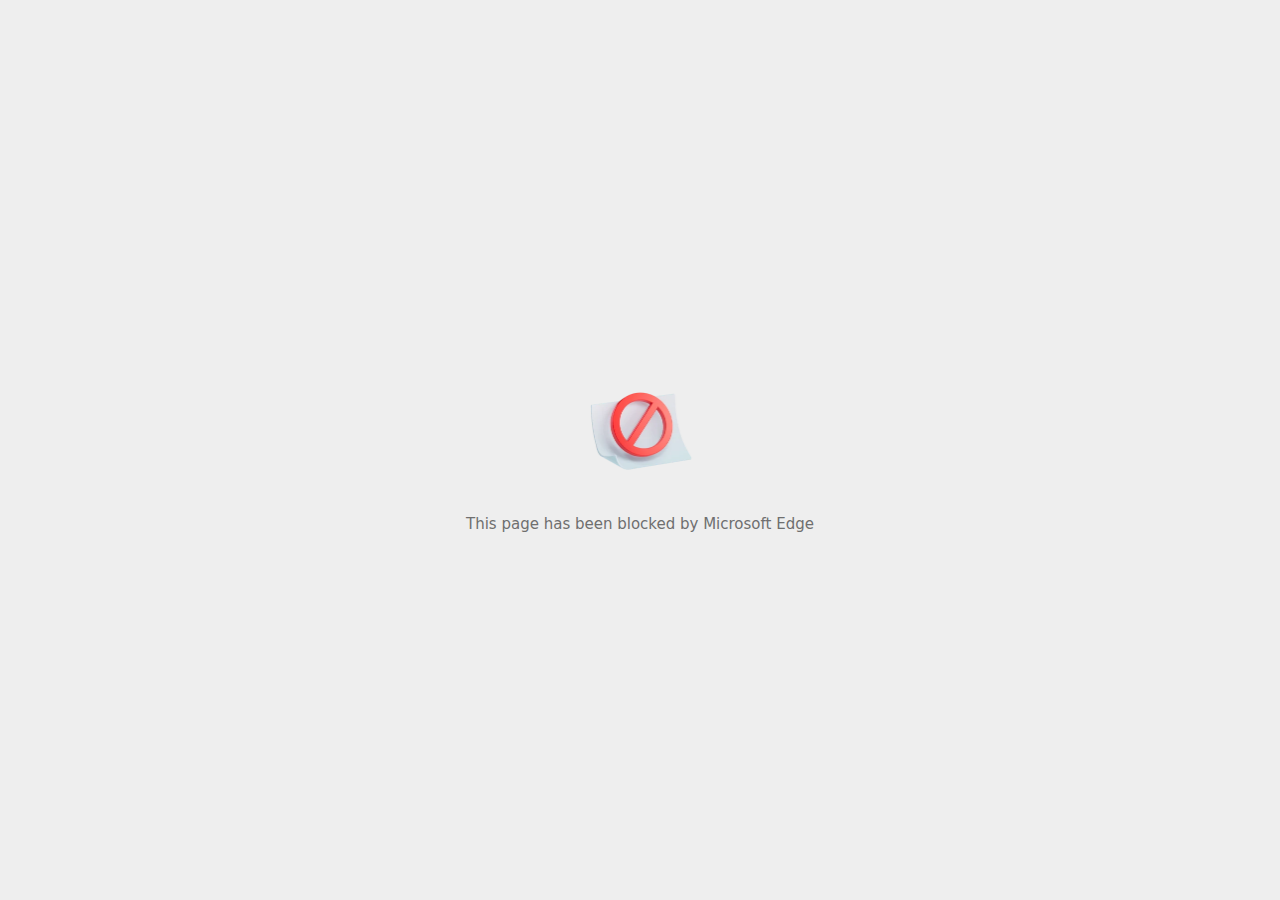
<file: MakeupShop/wwwroot/images/product3_files/activityi(2).html>
<!DOCTYPE html>
<!-- saved from url=(0029)chrome-error://chromewebdata/ -->
<html dir="ltr" lang="en" subframe=""><head><meta http-equiv="Content-Type" content="text/html; charset=UTF-8">
  
  <meta name="theme-color" content="#fff">
  <meta name="viewport" content="width=device-width, initial-scale=1.0,
                                 maximum-scale=1.0, user-scalable=no">
  <title>5878462.fls.doubleclick.net</title>
  <style>/* Copyright 2017 The Chromium Authors
 * Use of this source code is governed by a BSD-style license that can be
 * found in the LICENSE file. */

a {
  color: var(--link-color);
}

body {
  --background-color: #fff;
  --error-code-color: var(--google-gray-700);
  --google-blue-100: rgb(210, 227, 252);
  --google-blue-300: rgb(138, 180, 248);
  --google-blue-600: rgb(26, 115, 232);
  --google-blue-700: rgb(25, 103, 210);
  --google-gray-100: rgb(241, 243, 244);
  --google-gray-300: rgb(218, 220, 224);
  --google-gray-500: rgb(154, 160, 166);
  --google-gray-50: rgb(248, 249, 250);
  --google-gray-600: rgb(128, 134, 139);
  --google-gray-700: rgb(95, 99, 104);
  --google-gray-800: rgb(60, 64, 67);
  --google-gray-900: rgb(32, 33, 36);
  --heading-color: var(--google-gray-900);
  --link-color: rgb(88, 88, 88);
  --popup-container-background-color: rgba(0,0,0,.65);
  --primary-button-fill-color-active: var(--google-blue-700);
  --primary-button-fill-color: var(--google-blue-600);
  --primary-button-text-color: #fff;
  --quiet-background-color: rgb(247, 247, 247);
  --secondary-button-border-color: var(--google-gray-500);
  --secondary-button-fill-color: #fff;
  --secondary-button-hover-border-color: var(--google-gray-600);
  --secondary-button-hover-fill-color: var(--google-gray-50);
  --secondary-button-text-color: var(--google-gray-700);
  --small-link-color: var(--google-gray-700);
  --text-color: var(--google-gray-700);
  --edge-background: var(--edge-grey-background);
  --edge-black: #101010;
  --edge-focus-color: #838383;
  --edge-blue-hover: #0078D4;
  --edge-blue-pressed: #1081D7;
  --edge-blue-rest: #0070C6;
  --edge-blue-selected: #004274;
  --edge-border-hover:#949494;
  --edge-border-pressed: #ADADAD;
  --edge-border-rest: #C5C5C5;
  --edge-grey-background: #F6F6F6;
  --edge-grey-selected: #C6C6C6;
  --edge-light-grey-hover: #F3F3F3;
  --edge-light-grey-pressed: #F7F7F7;
  --edge-light-grey-rest: #EFEFEF;
  --edge-primary-text-color: var(--edge-black);
  --edge-secondary-text-color: var(--edge-text-grey-rest);
  --edge-text-blue-hover: #0070C6;
  --edge-text-blue-rest: #0061AB;
  --edge-text-blue-pressed: #1081D7;
  --edge-text-grey-rest: #6F6F6F;
  --edge-white: #FFFFFF;
  --edge-primary-button-focus-shadow: 0 0 0 2px inset #F2F8FD;
  --edge-focus-outline: 2px solid var(--edge-focus-color);
  background: var(--edge-background);
  color: var(--edge-primary-text-color);
  word-wrap: break-word;
}

.nav-wrapper .secondary-button {
  background: var(--secondary-button-fill-color);
  border: 1px solid var(--secondary-button-border-color);
  color: var(--secondary-button-text-color);
  float: none;
  margin: 0;
  padding: 8px 16px;
}

.hidden {
  display: none;
}

html {
  -webkit-text-size-adjust: 100%;
  font-size: 125%;
}

.icon {
  background-repeat: no-repeat;
  background-size: 100%;
}

@media (prefers-color-scheme: dark) {
  body {
    --background-color: var(--google-gray-900);
    --error-code-color: var(--google-gray-500);
    --heading-color: var(--google-gray-500);
    --link-color: var(--google-blue-300);
    --primary-button-fill-color-active: rgb(129, 162, 208);
    --primary-button-fill-color: var(--google-blue-300);
    --primary-button-text-color: var(--google-gray-900);
    --quiet-background-color: var(--background-color);
    --secondary-button-border-color: var(--google-gray-700);
    --secondary-button-fill-color: var(--google-gray-900);
    --secondary-button-hover-fill-color: rgb(48, 51, 57);
    --secondary-button-text-color: var(--google-blue-300);
    --small-link-color: var(--google-blue-300);
    --text-color: var(--google-gray-500);
    --edge-black: #FFFFFF;
    --edge-focus-color: #888;
    --edge-blue-hover: #0070C6;
    --edge-blue-pressed: #0069B9;
    --edge-blue-rest: #0078D4;
    --edge-blue-selected: #63ACE5;
    --edge-border-hover:#909090;
    --edge-border-pressed: #787878;
    --edge-border-rest: #575757;
    --edge-grey-background: #2D2D2D;
    --edge-grey-selected: #676767;
    --edge-light-grey-hover: #424242;
    --edge-light-grey-pressed: #3E3E3E;
    --edge-light-grey-rest: #464646;
    --edge-text-blue-hover: #429BDF;
    --edge-text-blue-rest: #63ACE5;
    --edge-text-blue-pressed: #2189DA;
    --edge-text-grey-rest: #949494;
    --edge-white: #1D1D1D;
    --edge-primary-button-focus-shadow: 0 0 0 2px inset #F2F8FD;
  }
}
</style>
  <style>/* Copyright 2014 The Chromium Authors
   Copyright (C) Microsoft Corporation. All rights reserved.
   Use of this source code is governed by a BSD-style license that can be
   found in the LICENSE file. */

button {
  border: 0;
  border-radius: 2px;
  box-sizing: border-box;
  color: var(--primary-button-text-color);
  cursor: pointer;
  float: right;
  font-size: .875em;
  margin: 0;
  padding: 8px 16px;
  transition: box-shadow 150ms cubic-bezier(0.4, 0, 0.2, 1);
  user-select: none;
}

[dir='rtl'] button {
  float: left;
}

.bad-clock button,
.captive-portal button,
.https-only button,
.insecure-form button,
.lookalike-url button,
.main-frame-blocked button,
.neterror button,
.pdf button,
.ssl button,
.enterprise-block button,
.enterprise-warn button,
.safe-browsing-billing button {
  background: var(--edge-blue-rest);
}

.bad-clock a,
.captive-portal a,
.ssl a {
  color: var(--edge-text-blue-rest);
  text-decoration: none;
  border-bottom: 1px solid currentColor;
}

@media (forced-colors: active) {
  .bad-clock a,
  .captive-portal a,
  .lookalike-url a,
  .ssl a {
    -ms-high-contrast-adjust: none;
    color: LinkText;
    border-bottom: 1px solid currentColor;
  }
  .bad-clock a:focus,
  .captive-portal a:focus,
  .lookalike-url a:focus,
  .ssl a:focus {
    outline: none;
    border-bottom: 2px solid LinkText;
  }
}


.bad-clock #primary-button,
.captive-portal #primary-button,
.lookalike-url #primary-button,
.ssl #primary-button {
  color: white;
  background-color: var(--edge-blue-rest);
  border: 2px solid var(--edge-blue-rest);
  font-family: system-ui, sans-serif;
  font-weight: 600;
  outline: none;
}

.bad-clock #primary-button:focus,
.captive-portal #primary-button:focus,
.lookalike-url #primary-button:focus,
.ssl #primary-button:focus {
  border-color: var(--edge-focus-color);
  box-shadow: var(--edge-primary-button-focus-shadow);
}

.bad-clock #primary-button:hover,
.captive-portal #primary-button:hover,
.lookalike-url #primary-button:hover,
.ssl #primary-button:hover {
  background-color: var(--edge-blue-hover);
  border-color: var(--edge-blue-hover);
}

.bad-clock #primary-button:active,
.captive-portal #primary-button:active,
.lookalike-url #primary-button:active,
.ssl #primary-button:active {
  background-color: var(--edge-blue-pressed);
  box-shadow: 0 1px 2px 0 rgba(60, 64, 67, .3),
      0 2px 6px 2px rgba(60, 64, 67, .15);
}

@media(forced-colors: active) {
  /* Accent button */
  .bad-clock #primary-button,
  .captive-portal #primary-button,
  .lookalike-url #primary-button,
  .ssl #primary-button {
    -ms-high-contrast-adjust: none;
    background-color: Highlight;
    color: HighlightText;
    border: 2px solid transparent;
  }
  .bad-clock #primary-button:focus,
  .captive-portal #primary-button:focus,
  .lookalike-url #primary-button:focus,
  .ssl #primary-button:focus {
    outline: 2px solid ButtonText;
    border-color: transparent;
    box-shadow: none;
  }
  .bad-clock #primary-button:hover,
  .captive-portal #primary-button:hover,
  .lookalike-url #primary-button:hover,
  .ssl #primary-button:hover {
    background-color: HighlightText;
    color: Highlight;
    border: 2px solid Highlight;
  }
}

.bad-clock #details-button,
.captive-portal #details-button,
.lookalike-url #proceed-button,
.ssl #details-button {
  color: var(--edge-primary-text-color);
  background-color: transparent;
  border-color: var(--edge-border-rest);
}

.bad-clock #details-button:focus,
.captive-portal #details-button:focus,
.lookalike-url #proceed-button:focus,
.ssl #details-button:focus {
  outline: var(--edge-focus-outline);
}

.bad-clock #details-button:active,
.captive-portal #details-button:active,
.lookalike-url #proceed-button:active,
.ssl #details-button:active {
  border-color: white;
  background: var(--edge-light-grey-pressed);
  box-shadow: 0 1px 2px 0 rgba(60, 64, 67, .3),
      0 2px 6px 2px rgba(60, 64, 67, .15);
}

.bad-clock #details-button:hover,
.captive-portal #details-button:hover,
.lookalike-url #proceed-button:hover,
.ssl #details-button:hover {
  background: var(--edge-light-grey-hover);
  border-color: var(--edge-border-hover);
  text-decoration: none;
}
@media(forced-colors: active) {
  /* Outline button */
  .bad-clock #details-button,
  .captive-portal #details-button,
  .lookalike-url #proceed-button,
  .ssl #details-button {
    -ms-high-contrast-adjust: none;
    background-color: ButtonFace;
    color: ButtonText;
    border: 1px solid ButtonText;
  }
  .bad-clock #details-button:focus,
  .captive-portal #details-button:focus,
  .lookalike-url #proceed-button:focus,
  .ssl #details-button:focus {
    outline: 2px solid ButtonText;
  }
  .bad-clock #details-button:hover,
  .captive-portal #details-button:hover,
  .lookalike-url #proceed-button:hover,
  .ssl #details-button:hover {
    background-color: Highlight;
    color: HighlightText;
  }
}

.bad-clock #main-message > p,
.captive-portal #main-message > p,
.lookalike-url #main-message > p,
.ssl #main-message > p {
  font-size: 14px;
  line-height: 20px;
  color: var(--edge-primary-text-color);
}

button:active {
  background: var(--primary-button-fill-color-active);
  outline: 0;
}

#debugging {
  display: inline;
  overflow: auto;
}

.debugging-content {
  line-height: 1em;
  margin-bottom: 0;
  margin-top: 1em;
}

.debugging-content-fixed-width {
  display: block;
  font-family: monospace;
  font-size: 1.2em;
  margin-top: 0.5em;
}

.debugging-title {
  font-weight: bold;
}

#details {
  margin: 0 0 50px;
}

#details p:not(:first-of-type) {
  margin-top: 20px;
}

.secondary-button:active {
  border-color: white;
  box-shadow: 0 1px 2px 0 rgba(60, 64, 67, .3),
      0 2px 6px 2px rgba(60, 64, 67, .15);
}

.secondary-button:hover {
  background: var(--secondary-button-hover-fill-color);
  border-color: var(--secondary-button-hover-border-color);
  text-decoration: none;
}

.error-code {
  color: var(--error-code-color);
  font-size: .8em;
  margin-top: 12px;
  text-transform: uppercase;
}

#error-debugging-info {
  font-size: 0.8em;
}

h1 {
  color: var(--edge-primary-text-color);
  font-size: 1.6em;
  font-weight: bold;
  line-height: 1.25em;
  margin-bottom: 16px;
}

h2 {
  font-size: 1.2em;
  font-weight: normal;
}

.icon {
  height: 72px;
  margin: 0 0 40px;
  width: 72px;
}

input[type=checkbox] {
  opacity: 0;
}

input[type=checkbox]:focus ~ .checkbox::after {
  outline: -webkit-focus-ring-color auto 5px;
}

.interstitial-wrapper {
  box-sizing: border-box;
  font-size: 1em;
  line-height: 1.6em;
  margin: 14vh auto 0;
  max-width: 600px;
  width: 100%;
}

#main-message > p {
  display: inline;
}

#extended-reporting-opt-in {
  font-size: .875em;
  margin-top: 32px;
}

#extended-reporting-opt-in label {
  display: grid;
  grid-template-columns: 1.8em 1fr;
  position: relative;
}

#enhanced-protection-message {
  border-radius: 20px;
  font-size: 1em;
  margin-top: 32px;
  padding: 10px 5px;
}

#enhanced-protection-message a {
  color: var(--google-red-10);
}

#enhanced-protection-message label {
  display: grid;
  grid-template-columns: 2.5em 1fr;
  position: relative;
}

#enhanced-protection-message div {
  margin: 0.5em;
}

#enhanced-protection-message .icon {
  height: 1.5em;
  vertical-align: middle;
  width: 1.5em;
}

#https-upgrades-message {
  border-radius: 4px;
  font-size: 1em;
}

.nav-wrapper {
  margin-top: 51px;
}

.nav-wrapper::after {
  clear: both;
  content: '';
  display: table;
  width: 100%;
}

.small-link {
  color: var(--small-link-color);
  font-size: .875em;
}

.checkboxes {
  flex: 0 0 24px;
}

.checkbox {
  --padding: .9em;
  background: transparent;
  display: block;
  height: 1em;
  left: -1em;
  padding-inline-start: var(--padding);
  position: absolute;
  right: 0;
  top: -.5em;
  width: 1em;
}

.checkbox::after {
  border: 1px solid white;
  border-radius: 2px;
  content: '';
  height: 1em;
  left: var(--padding);
  position: absolute;
  top: var(--padding);
  width: 1em;
}

.checkbox::before {
  background: transparent;
  border: 2px solid white;
  border-inline-end-width: 0;
  border-top-width: 0;
  content: '';
  height: .2em;
  left: calc(.3em + var(--padding));
  opacity: 0;
  position: absolute;
  top: calc(.3em  + var(--padding));
  transform: rotate(-45deg);
  width: .5em;
}

input[type=checkbox]:checked ~ .checkbox::before {
  opacity: 1;
}

#recurrent-error-message {
  background: var(--edge-light-grey-rest);
  border-radius: 4px;
  margin-bottom: 16px;
  margin-top: 12px;
  padding: 12px 16px;
}

.showing-recurrent-error-message #extended-reporting-opt-in {
  margin-top: 16px;
}

.showing-recurrent-error-message #enhanced-protection-message {
  margin-top: 16px;
}

@media (max-width: 700px) {
  .interstitial-wrapper {
    padding: 0 10%;
  }

  #error-debugging-info {
    overflow: auto;
  }
}

@media (max-width: 420px) {
  button,
  [dir='rtl'] button,
  .small-link {
    float: none;
    font-size: .825em;
    font-weight: 500;
    margin: 0;
    width: 100%;
  }

  button {
    padding: 16px 24px;
  }

  #details {
    margin: 20px 0 20px 0;
  }

  #details p:not(:first-of-type) {
    margin-top: 10px;
  }

  .secondary-button:not(.hidden) {
    display: block;
    margin-top: 20px;
    text-align: center;
    width: 100%;
  }

  .interstitial-wrapper {
    padding: 0 5%;
  }

  #extended-reporting-opt-in {
    margin-top: 24px;
  }

  #enhanced-protection-message {
    margin-top: 24px;
  }

  .nav-wrapper {
    margin-top: 30px;
  }
}

/**
 * Mobile specific styling.
 * Navigation buttons are anchored to the bottom of the screen.
 * Details message replaces the top content in its own scrollable area.
 */

@media (max-width: 420px) {
  .nav-wrapper .secondary-button {
    border: 0;
    margin: 16px 0 0;
    margin-inline-end: 0;
    padding-bottom: 16px;
    padding-top: 16px;
  }
}

/* Fixed nav. */
@media (min-width: 240px) and (max-width: 420px) and
       (min-height: 401px),
       (min-width: 421px) and (min-height: 240px) and
       (max-height: 560px) {
  body .nav-wrapper {
    background: var(--edge-grey-background);
    bottom: 0;
    box-shadow: 0 -22px 40px var(--edge-grey-background);
    left: 0;
    margin: 0 auto;
    max-width: 736px;
    padding-inline-end: 24px;
    padding-inline-start: 24px;
    position: fixed;
    right: 0;
    width: 100%;
    z-index: 2;
  }

  .interstitial-wrapper {
    max-width: 736px;
  }

  #details,
  #main-content {
    padding-bottom: 40px;
  }

  #details {
    padding-top: 5.5vh;
  }

  button.small-link {
    color: var(--google-blue-600);
  }
}

@media (max-width: 420px) and (orientation: portrait),
       (max-height: 560px) {
  body {
    margin: 0 auto;
  }

  button,
  #details-button,
  [dir='rtl'] button,
  button.small-link {
    font-size: .933em;
    margin: 6px 0;
    transform: translatez(0);
  }

  .nav-wrapper {
    box-sizing: border-box;
    padding-bottom: 8px;
    width: 100%;
  }

  #details {
    box-sizing: border-box;
    height: auto;
    margin: 0;
    opacity: 1;
    transition: opacity 250ms cubic-bezier(0.4, 0, 0.2, 1);
  }

  #details.hidden,
  #main-content.hidden {
    height: 0;
    opacity: 0;
    overflow: hidden;
    padding-bottom: 0;
    transition: none;
  }

  h1 {
    font-size: 1.5em;
    margin-bottom: 8px;
  }

  .icon {
    margin-bottom: 5.69vh;
  }

  .interstitial-wrapper {
    box-sizing: border-box;
    margin: 7vh auto 12px;
    padding: 0 24px;
    position: relative;
  }

  .interstitial-wrapper p {
    font-size: .95em;
    line-height: 1.61em;
    margin-top: 8px;
  }

  #main-content {
    margin: 0;
    transition: opacity 100ms cubic-bezier(0.4, 0, 0.2, 1);
  }

  .small-link {
    border: 0;
  }

  .suggested-left > #control-buttons,
  .suggested-right > #control-buttons {
    float: none;
    margin: 0;
  }
}

@media (min-width: 421px) and (min-height: 500px) and (max-height: 560px) {
  .interstitial-wrapper {
    margin-top: 10vh;
  }
}

@media (min-height: 400px) and (orientation:portrait) {
  .interstitial-wrapper {
    margin-bottom: 145px;
  }
}

@media (min-height: 299px) {
  .nav-wrapper {
    padding-bottom: 16px;
  }
}

@media (max-height: 560px) and (min-height: 240px) and (orientation:landscape) {
  .extended-reporting-has-checkbox #details {
    padding-bottom: 80px;
  }
}

@media (min-height: 500px) and (max-height: 650px) and (max-width: 414px) and
       (orientation: portrait) {
  .interstitial-wrapper {
    margin-top: 7vh;
  }
}

@media (min-height: 650px) and (max-width: 414px) and (orientation: portrait) {
  .interstitial-wrapper {
    margin-top: 10vh;
  }
}

/* Small mobile screens. No fixed nav. */
@media (max-height: 400px) and (orientation: portrait),
       (max-height: 239px) and (orientation: landscape),
       (max-width: 419px) and (max-height: 399px) {
  .interstitial-wrapper {
    display: flex;
    flex-direction: column;
    margin-bottom: 0;
  }

  #details {
    flex: 1 1 auto;
    order: 0;
  }

  #main-content {
    flex: 1 1 auto;
    order: 0;
  }

  .nav-wrapper {
    flex: 0 1 auto;
    margin-top: 8px;
    order: 1;
    padding-inline-end: 0;
    padding-inline-start: 0;
    position: relative;
    width: 100%;
  }

  button,
  .nav-wrapper .secondary-button {
    padding: 16px 24px;
  }

  button.small-link {
    color: var(--google-blue-600);
  }
}

@media (max-width: 239px) and (orientation: portrait) {
  .nav-wrapper {
    padding-inline-end: 0;
    padding-inline-start: 0;
  }
}

</style>
  <style>/* Copyright 2013 The Chromium Authors. All rights reserved.
 * Copyright (C) Microsoft Corporation. All rights reserved.
 * Use of this source code is governed by a BSD-style license that can be
 * found in the LICENSE file. */

/* Don't use the main frame div when the error is in a subframe. */
body {
  background-color: var(--edge-grey-background);
}

html[subframe] #main-frame-error {
  display: none;
}

/* Don't use the subframe error div when the error is in a main frame. */
html:not([subframe]) #sub-frame-error {
  display: none;
}


h1 {
  margin-top: 0;
  word-wrap: break-word;
  color: var(--edge-primary-text-color);
  margin-bottom: 22px;
}

h1 span {
  font-weight: 600;
  font-family: "Segoe UI", system-ui, sans-serif;
  font-style: normal;
  font-size: 32px;
  line-height: 40px;
}

h2 {
  color: var(--edge-secondary-text-color);
  font-size: 1.2em;
  font-weight: normal;
  margin: 10px 0;
}

a {
  color: var(--edge-text-blue-rest);
  text-decoration: none;
  border-bottom: 1px solid currentColor;
}

a:hover {
  color: var(--edge-text-blue-hover);
}

a:focus {
  outline: none;
  text-decoration: none;
  border-bottom: var(--edge-focus-outline);
}

#buttons {
  display: grid;
  grid-template-rows: auto auto;
}

.text-button {
  float: inline-start !important;
  margin-bottom: 10px;
}

#game-div {
  display: block;
}

#game-buttons {
  display: flex;
  align-items: center;
  margin-top: 26px;
}

#game-message {
  margin-inline-end: 6px;
}

#game-button {
  padding: 0;
  color: rgba(33, 105, 235, 1);
  background-color: transparent;
  font-style: normal;
  font-weight: 400;
  font-size: 14px;
  line-height: 20px;
  display: inline-flex;
  gap: 6px;
}

#game-button:disabled {
  opacity: 0.3;
  cursor: not-allowed;
}

#game-button:focus:not(:disabled) {
  outline: var(--edge-focus-outline);
}

@media (forced-colors: active) {
  a:hover {
    color: HightlightText;
  }
}


.footer {
  position: absolute;
  right: 0;
  bottom: 0;
  left: 0;
  padding: 1rem;
  display: flex;
}

.footer div:first-of-type {
  margin-right: auto;
}

.left-footer {
  display: flex;
  flex-direction: row;
  column-gap: 10px;
  margin-left: 40px;
}

.edge-logo {
  content: url([data-uri]);
  width: 24px;
  height: 24px;
}

.edge-branding-text {
  flex: 82%;
  font-family: "Segoe UI", system-ui, sans-serif;
  font-style: normal;
  font-weight: 600;
  font-size: 14px;
  line-height: 22px;
  text-align: right;
}

/* TODO(sayyagari): Migrate from usage of deprecated CSS -webkit-user-select. */
.icon {
  -webkit-user-select: none;
  display: inline-block;
  width: 128px;
  height: 128px;
  margin: 0 0 20px;
}

.icon-generic {
  /* Can't access edge://theme/IDR_ERROR_NETWORK_GENERIC from an untrusted
   * renderer process, so embed the resource manually. */
  content: -webkit-image-set(url([data-uri]) 1x,
      url([data-uri]) 2x);
}

.icon-offline {
  content: -webkit-image-set(url([data-uri]) 1x,
      url([data-uri]) 2x);
  position: relative;
}

.icon-page-error {
  content: url([data-uri]);
}

.icon-thinking {
  content: url([data-uri]);
}

.icon-blocked {
  content: url([data-uri]);
}

.icon-disconnected {
  content: url([data-uri]);
}

.icon-find {
  content: url([data-uri]);
}

.icon-insecure-site {
  content: url([data-uri]);
}

.icon-page-briefcase {
  content: url([data-uri]);
}
@media (width > 300px) and (height > 150px) {
  .icon-elixir-page-error {
    content: url([data-uri]);
  }

  .icon-elixir-thinking {
    content: url([data-uri]);
  }

  .icon-elixir-blocked {
    content: url([data-uri]);
  }

  .icon-elixir-disconnected {
    content: url([data-uri]);
  }

  .icon-elixir-insecure {
    content: url([data-uri]);
  }
}

.icon-play-game-button {
  width: 20px;
  height: 20px;
  content: url([data-uri]);
}

.icon-disabled {
  content: -webkit-image-set(url([data-uri]) 1x,
      url([data-uri]) 2x);
  width: 112px;
}

.managed-icon {
  content: url([data-uri]);
  margin-inline-end: 6px;
  height: 16px;
  width: 16px;
}

.error-code {
  display: block;
  font-family: "Segoe UI", system-ui, sans-serif;
  font-style: normal;
  font-size: 10px;
  line-height: 14px;
  color: var(--edge-secondary-text-color);
  margin-top: 20px;
  font-weight: 400;
}

#content-top {
  margin: 20px;
}

.hidden {
  display: none !important;
}

#suggestion {
  margin-top: 15px;
}

#suggestions-list p {
  margin-block-end: 0;
  color: var(--edge-primary-text-color);
  font-weight: 700;
}

#suggestions-list ul {
  margin-top: 0;
  margin-left: 10px;
  color: var(--edge-primary-text-color);
  padding-inline-start: 0;
  list-style: none;
  font-family: "Segoe UI", system-ui, sans-serif;
  font-style: normal;
}

#suggestions-list li {
  margin-top: 12px;
  font-size: 14px;
  line-height: 20px;
  font-weight: 400;
}

#suggestions-list li:before {
  content: "•";
  font-size: 14px;
  padding-right: 1em;
}

.single-suggestion li:before {
  display: none;
}

#short-suggestion {
  margin-top: 5px;
}

#error-information-button {
  content: url([data-uri]);
  height: 24px;
  vertical-align: -.15em;
  width: 24px;
}

.use-popup-container#error-information-popup-container #error-information-popup {
  align-items: center;
  background-color: var(--edge-grey-background);
  display: flex;
  height: 100%;
  left: 0;
  position: fixed;
  top: 0;
  width: 100%;
  z-index: 100;
}

.use-popup-container#error-information-popup-container #error-information-popup-content>p {
  margin-bottom: 11px;
  margin-inline-start: 20px;
}

#error-information-popup-content {
  margin-top: 20px;
}

.use-popup-container#error-information-popup-container #suggestions-list ul {
  margin-inline-start: 15px;
}

.use-popup-container#error-information-popup-container #error-information-popup-box {
  background-color: var(--edge-white);
  left: 5%;
  padding-bottom: 15px;
  padding-top: 15px;
  position: fixed;
  width: 90%;
  z-index: 101;
}

.use-popup-container#error-information-popup-container div.error-code {
  margin-inline-start: 20px;
}

.use-popup-container#error-information-popup-container #suggestions-list p {
  margin-inline-start: 20px;
}

:not(.use-popup-container)#error-information-popup-container #error-information-popup-close {
  display: none;
}

#error-information-popup-close {
  margin-bottom: 0px;
  margin-inline-end: 35px;
  margin-top: 15px;
  text-align: end;
}

.link-button {
  color: var(--edge-text-blue-rest);
  display: inline-block;
  font-weight: bold;
  text-transform: uppercase;
}

#sub-frame-error-details {
  color: var(--edge-secondary-text-color);
  
}

[jscontent=hostName],
[jscontent=failedUrl] {
  overflow-wrap: break-word;
}

#search-container {
  /* Prevents a space between controls. */
  display: flex;
  margin-top: 20px;
}

.snackbar {
  background: #323232;
  border-radius: 2px;
  bottom: 24px;
  box-sizing: border-box;
  color: #fff;
  font-size: .87em;
  left: 24px;
  max-width: 568px;
  min-width: 288px;
  opacity: 0;
  padding: 16px 24px 12px;
  position: fixed;
  transform: translateY(90px);
  will-change: opacity, transform;
  z-index: 999;
}

.snackbar-show {
  -webkit-animation:
    show-snackbar .25s cubic-bezier(0.0, 0.0, 0.2, 1) forwards,
    hide-snackbar .25s cubic-bezier(0.4, 0.0, 1, 1) forwards 5s;
}

@-webkit-keyframes show-snackbar {
  100% {
    opacity: 1;
    transform: translateY(0);
  }
}

@-webkit-keyframes hide-snackbar {
  0% {
    opacity: 1;
    transform: translateY(0);
  }

  100% {
    opacity: 0;
    transform: translateY(90px);
  }
}

.suggestions {
  margin-top: 18px;
  color: var(--edge-primary-text-color);
  font-size: 14px;
  line-height: 20px;
}

.suggestion-header {
  font-weight: bold;
  margin-bottom: 4px;
}

/* Decrease padding at low sizes. */
@media (max-width: 640px),
(max-height: 640px) {
  h1 {
    margin: 0 0 15px;
  }

  #content-top {
    margin: 15px;
  }

  .suggestions {
    margin-top: 10px;
  }

  .suggestion-header {
    margin-bottom: 0;
  }
}

#download-link,
#download-link-clicked {
  margin-bottom: 30px;
  margin-top: 30px;
}

#download-link-clicked {
  color: #BBB;
}

#download-link:before,
#download-link-clicked:before {
  content: url([data-uri]);
  display: inline-block;
  margin-inline-end: 4px;
  vertical-align: -webkit-baseline-middle;
}

#download-link-clicked:before {
  width: 0px;
  opacity: 0;
}

.offline-content-list-title {
  color: rgb(95, 99, 104);
  font-size: .8em;
  line-height: 1;
  margin-bottom: .8em;
}

#offline-content-suggestions {
  margin-inline-start: -5%;
  width: 110%;
}

/* The selectors below adjust the "overflow" of the suggestion cards contents
 * based on the same screen size based strategy used for the main frame, which
 * is applied by the `interstitial-wrapper` class. */
@media (max-width: 700px) {
  #offline-content-suggestions {
    margin-inline-start: -5%;
    width: 110%;
  }
}

@media (max-width: 420px) {
  #offline-content-suggestions {
    margin-inline-start: -2.5%;
    width: 105%;
  }
}

@media (max-width: 420px) and (orientation: portrait),
(max-height: 560px) {
  #offline-content-suggestions {
    margin-inline-start: -12px;
    width: calc(100% + 24px);
  }
}

.suggestion-with-image .offline-content-suggestion-visual {
  flex-basis: 8.2em;
  flex-shrink: 0;
}

.suggestion-with-image .offline-content-suggestion-visual>img {
  height: 100%;
  width: 100%;
}

#offline-content-list:not(.is-rtl) .suggestion-with-image .offline-content-suggestion-visual>img {
  border-bottom-right-radius: 8px;
  border-top-right-radius: 8px;
}

#offline-content-list.is-rtl .suggestion-with-image .offline-content-suggestion-visual>img {
  border-bottom-left-radius: 8px;
  border-top-left-radius: 8px;
}

.suggestion-with-icon .offline-content-suggestion-visual {
  align-items: center;
  display: flex;
  justify-content: center;
  min-height: 4.2em;
  min-width: 4.2em;
}

.suggestion-with-icon .offline-content-suggestion-visual>div {
  align-items: center;
  background-color: rgb(241, 243, 244);
  border-radius: 50%;
  display: flex;
  height: 2.3em;
  justify-content: center;
  width: 2.3em;
}

.suggestion-with-icon .offline-content-suggestion-visual>div>img {
  height: 1.45em;
  width: 1.45em;
}

.offline-content-suggestion-texts {
  display: flex;
  flex-direction: column;
  justify-content: space-between;
  line-height: 1.3;
  padding: .9em;
  width: 100%;
}

/* TODO(sayyagari): Migrate from usage of deprecated CSS -webkit-box. */
.offline-content-suggestion-title {
  -webkit-box-orient: vertical;
  -webkit-line-clamp: 3;
  color: rgb(32, 33, 36);
  display: -webkit-box;
  font-size: 1.1em;
  overflow: hidden;
  text-overflow: ellipsis;
}

div.offline-content-suggestion {
  align-items: stretch;
  border-color: rgb(218, 220, 224);
  border-radius: 8px;
  border-style: solid;
  border-width: 1px;
  display: flex;
  justify-content: space-between;
  margin-bottom: .8em;
}

.suggestion-with-image {
  flex-direction: row;
  height: 8.2em;
  max-height: 8.2em;
}

.suggestion-with-icon {
  flex-direction: row-reverse;
  height: 4.2em;
  max-height: 4.2em;
}

.suggestion-with-icon .offline-content-suggestion-title {
  -webkit-line-clamp: 1;
  word-break: break-all;
}

.suggestion-with-icon .offline-content-suggestion-texts {
  padding-inline-start: 0px;
}

.offline-content-suggestion-attribution-freshness {
  color: rgb(95, 99, 104);
  display: flex;
  font-size: .8em;
}

/* TODO(sayyagari): Migrate from usage of deprecated CSS -webkit-box. */
.offline-content-suggestion-attribution {
  -webkit-box-orient: vertical;
  -webkit-line-clamp: 1;
  display: -webkit-box;
  flex-shrink: 1;
  overflow-wrap: break-word;
  overflow: hidden;
  text-overflow: ellipsis;
  word-break: break-all;
}

.no-attribution .offline-content-suggestion-attribution {
  display: none;
}

.offline-content-suggestion-freshness:before {
  content: '-';
  display: inline-block;
  flex-shrink: 0;
  margin-inline-end: .1em;
  margin-inline-start: .1em;
}

.no-attribution .offline-content-suggestion-freshness:before {
  display: none;
}

.offline-content-suggestion-freshness {
  flex-shrink: 0;
}

.suggestion-with-image .offline-content-suggestion-pin-spacer {
  flex-shrink: 1;
  flex-grow: 100;
}

.suggestion-with-image .offline-content-suggestion-pin {
  content: url([data-uri]);
  flex-shrink: 0;
  height: 1.4em;
  margin-inline-start: .4em;
  width: 1.4em;
}

.offline-content-list-action {
  text-align: center;
}

#offline-content-summary {
  border-color: rgb(241, 243, 244);
  border-radius: 12px;
  border-style: solid;
  border-width: 1px;
  padding: 12px;
  text-align: center;
}

.offline-content-summary-image-truncate {
  width: 45px;
}

.offline-content-summary-images {
  direction: ltr;
  display: flex;
  margin-top: 10px;
  justify-content: center;
  padding-bottom: 12px;
}

.offline-content-summary-images img {
  background: rgb(241, 243, 244);
  border-radius: 50%;
  box-shadow:
    0px 1px 2px 0px rgb(155, 155, 155),
    0px 1px 3px 0px rgb(155, 155, 155);
  padding: 12px;
  width: 32px;
}

.offline-content-summary-description {
  border-top: 1px solid rgb(241, 243, 244);
  padding-top: 12px;
}

.offline-content-summary-action {
  padding-top: 12px;
}

/* Don't allow overflow when in a subframe. */
html[subframe] body {
  overflow: hidden;
}

/* TODO(sayyagari): Migrate from usage of deprecated CSS -webkit-flex. */
#sub-frame-error {
  -webkit-align-items: center;
  background-color: #DDD;
  display: -webkit-flex;
  -webkit-flex-flow: column;
  height: 100%;
  -webkit-justify-content: center;
  left: 0;
  position: absolute;
  text-align: center;
  top: 0;
  transition: background-color .2s ease-in-out;
  width: 100%;
}

#sub-frame-error:hover {
  background-color: #EEE;
}

#sub-frame-error .icon-generic {
  margin: 0 0 16px;
}

#sub-frame-error-details {
  margin: 0 10px;
  text-align: center;
  visibility: hidden;
}

/* Show details only when hovering. */
#sub-frame-error:hover #sub-frame-error-details {
  visibility: visible;
}

/* If the iframe is too small, always hide the error code. */
/* TODO(mmenke): See if overflow: no-display works better, once supported. */
@media (max-width: 200px),
(max-height: 95px) {
  #sub-frame-error-details {
    display: none;
  }
}

/* Adjust icon for small embedded frames in apps. */
@media (max-height: 100px) {
  #sub-frame-error .icon-generic {
    height: auto;
    margin: 0;
    padding-top: 0;
    width: 25px;
  }
}

#control-buttons {
  display: block;
}

/* details-button is special; it's a <button> element that looks like a link. */
#details-buttons {
  width: 100%;
}

#details-button {
  box-shadow: none;
  min-width: 0;
  background: none;
  border: none;
  color: var(--edge-primary-text-color);
  cursor: pointer;
  font-size: 14px;
  line-height: 20px;
  text-decoration: none;
  float: left;
  padding: 4px;
  font-family: system-ui, sans-serif;
}

#details-button:before {
  display: inline-block;
  content: "";
  background-image: url("[data-uri]");
  margin-right: 10px;
  width: 14px;
  height: 10px;
  background-repeat: no-repeat;
  background-position: center center;
  fill: var(--edge-primary-text-color);
}

#details-button.expanded:before {
  transform: rotate(180deg);
}

#details-button:focus {
  outline: solid 2px var(--edge-focus-color);
}

@media (forced-colors: active) {

  #details-button,
  #game-button {
    -ms-high-contrast-adjust: none;
    color: ButtonText;
    background-color: ButtonFace;
  }

  #game-button {
    /* extra border for this button only */
    border: 1px solid ButtonText;
  }

  #details-button::before,
  #game-button::before {
    fill: ButtonText;
  }

  #details-button:focus,
  #game-button:focus {
    outline: 2px solid ButtonText;
  }

  #details-button:hover,
  #game-button:hover {
    background-color: Highlight;
    color: HighlightText;
  }

  #details-button:hover::before,
  #game-button:hover::before {
    fill: HighlightText;
  }
}

.nav-wrapper {
  margin-top: 20px;
}

#control-buttons,
#stale-load-button,
#details-buttons {
  float: left !important;
}

.suggested-left .secondary-button {
  margin-inline-end: 0px;
}

#details-button.singular {
  float: none;
}

/* download-button shows both icon and text. */
#download-button {
  padding-bottom: 4px;
  padding-top: 4px;
  position: relative;
}

#download-button:before {
  background: -webkit-image-set(url([data-uri]) 1x,
      url([data-uri]) 2x) no-repeat;
  content: '';
  display: inline-block;
  width: 24px;
  height: 24px;
  margin-inline-end: 4px;
  margin-inline-start: -4px;
  vertical-align: middle;
}

#download-button:disabled {
  background: rgb(180, 206, 249);
  color: rgb(255, 255, 255);
}

/* TODO(https://crbug.com/852872): UI for offline suggested content is incomplete. */
.suggested-thumbnail {
  width: 25vw;
  height: 25vw;
}

#reload-button {
  background-color: var(--edge-blue-rest);
  color: white;
  /* always white because it is a blue button */
  border-radius: 4px;
  width: 87px;
  height: 40px;
  font-family: "Segoe UI", system-ui, sans-serif;
  font-style: normal;
  font-weight: 600;
  font-size: 16px;
  line-height: 22px;
  outline: none;
  padding: 0;
}

#reload-button:focus {
  outline: var(--edge-focus-outline);
  box-shadow: var(--edge-primary-button-focus-shadow);
}

#reload-button:hover {
  background-color: var(--edge-blue-hover);
}

#reload-button:active {
  background-color: var(--edge-blue-pressed);
}

@media (forced-colors: active) {

  /* Acts like an accent button */
  #reload-button {
    -ms-high-contrast-adjust: none;
    background-color: Highlight;
    color: HighlightText;
  }

  #reload-button:hover {
    background-color: HighlightText;
    color: Highlight;
    border: 2px solid Highlight;
  }

  #reload-button:focus {
    outline: 2px solid ButtonText;
    box-shadow: none;
  }
}

#secondary-reload-button {
  background-color: var(--edge-light-grey-rest);
  color: var(--edge-primary-text-color);
  border-radius: 4px;
  width: 87px;
  height: 40px;
  font-family: "Segoe UI", system-ui, sans-serif;
  font-style: normal;
  font-weight: 600;
  font-size: 16px;
  line-height: 22px;
  outline: none;
  padding: 0;
  margin-inline: 10px;
}

#secondary-reload-button:focus {
  outline: var(--edge-focus-outline);
  box-shadow: var(--edge-primary-button-focus-shadow);
}

#secondary-reload-button:hover {
  background-color: var(--edge-light-grey-hover);
}

#secondary-reload-button:active {
  background-color: var(--edge-light-grey-pressed);
}

@media (forced-colors: active) {

  /* Acts like an accent button */
  #secondary-reload-button {
    -ms-high-contrast-adjust: none;
    background-color: Highlight;
    color: HighlightText;
  }

  #secondary-reload-button:hover {
    background-color: HighlightText;
    color: Highlight;
    border: 2px solid Highlight;
  }

  #secondary-reload-button:focus {
    outline: 2px solid ButtonText;
    box-shadow: none;
  }
}

#diagnose-button {
  background-color: var(--edge-blue-rest);
  color: white;
  /* always white because it is a blue button */
  border-radius: 4px;
  width: auto;
  height: 40px;
  font-family: "Segoe UI", system-ui, sans-serif;
  font-style: normal;
  font-weight: 600;
  font-size: 16px;
  line-height: 22px;
  outline: none;
  padding-inline: 10px;
}

#diagnose-button:focus {
  outline: var(--edge-focus-outline);
  box-shadow: var(--edge-primary-button-focus-shadow);
}

#diagnose-button:hover {
  background-color: var(--edge-blue-hover);
}

#diagnose-button:active {
  background-color: var(--edge-blue-pressed);
}

@media (forced-colors: active) {
  /* Acts like an accent button */
  #diagnose-button {
    -ms-high-contrast-adjust: none;
    background-color: Highlight;
    color: HighlightText;
  }

  #diagnose-button:hover {
    background-color: HighlightText;
    color: Highlight;
    border: 2px solid Highlight;
  }

  #diagnose-button:focus {
    outline: 2px solid ButtonText;
    box-shadow: none;
  }
}

/* Offline page */
.offline {
  transition: -webkit-filter 1.5s cubic-bezier(0.65, 0.05, 0.36, 1),
    background-color 1.5s cubic-bezier(0.65, 0.05, 0.36, 1);
  will-change: -webkit-filter, background-color;
}

#main-message>p {
  font-size: 16px;
  line-height: 22px;
  color: var(--edge-primary-text-color);
  font-family: "Segoe UI", system-ui, sans-serif;
  font-style: normal;
  font-weight: 600;
}

.offline #main-message>p {
  display: none;
}

.offline.inverted {
  -webkit-filter: invert(100%);
  background-color: var(--edge-black);
}

.offline .interstitial-wrapper {
  color: #2b2b2b;
  font-size: 1em;
  line-height: 1.55;
  margin: 0 auto;
  padding-top: 100px;
  width: 100%;
}

.interstitial-wrapper {
  max-width: 700px;
}

.offline .controller {
  background: rgba(247, 247, 247, .1);
  height: 100vh;
  left: 0;
  position: absolute;
  top: 0;
  width: 100vw;
  z-index: 9;
}

.game-split-line {
  margin-top: 0px;
  height: 1px;
  background: rgba(0, 0, 0, 0.18);
}

.game-button-msg {
  margin-top: 2px;
}

#offline-resources {
  display: none;
}

@media (max-width: 420px) {
  #download-button {
    padding-bottom: 12px;
    padding-top: 12px;
  }

  .snackbar {
    left: 0;
    bottom: 0;
    width: 100%;
    border-radius: 0;
  }
}

@media (max-height: 350px) {
  h1 {
    margin: 0 0 15px;
  }

  .icon-offline {
    margin: 0 0 10px;
  }

  .interstitial-wrapper {
    margin-top: 5%;
  }

  .nav-wrapper {
    margin-top: 30px;
  }
}

@media (min-width: 420px) and (max-width: 736px) and (min-height: 240px) and (max-height: 420px) and (orientation:landscape) {
  .interstitial-wrapper {
    margin-bottom: 100px;
  }
}

@media (max-width: 360px) and (max-height: 480px) {
  .offline .interstitial-wrapper {
    padding-top: 60px;
  }

}

@media (min-height: 240px) and (orientation: landscape) {
  .offline .interstitial-wrapper {
    margin-bottom: 90px;
  }

  .icon-offline {
    margin-bottom: 20px;
  }
}

@media (max-height: 320px) and (orientation: landscape) {
  .icon-offline {
    margin-bottom: 0;
  }

}

@media (max-width: 240px) {
  button {
    padding-left: 12px;
    padding-right: 12px;
  }

  .interstitial-wrapper {
    overflow: inherit;
    padding: 0 8px;
  }
}

@media (max-width: 120px) {
  button {
    width: auto;
  }
}

@media (max-height: 650px) and (orientation: landscape) {
  .footer {
    display: none;
  }
}

@media (max-width: 700px) and (orientation: portrait) {
  .footer {
    display: none;
  }
}

@media (min-width: 600px) {
  .interstitial-wrapper {
    margin-inline-start: 200px;
  }
}

@media (width <= 300px) and (height <= 150px) {
  .icon {
    display: none;
  }
}

@media (prefers-color-scheme: dark) {

  .managed-icon {
    filter: invert(1);
  }

  .icon-play-game-button {
    content: url([data-uri]);
  }

  #game-button {
    color: rgba(77, 141, 250, 1);

  }

  @media (width > 300px) and (height > 150px) {
    .icon-elixir-page-error {
      content: url([data-uri]);
    }

    .icon-elixir-thinking {
      content: url([data-uri]);
    }

    .icon-elixir-blocked {
      content: url([data-uri]);
    }

    .icon-elixir-disconnected {
      content: url([data-uri]);
    }

    .icon-elixir-insecure {
      content: url([data-uri]);
    }
  }
}

@media (forced-colors: active) and (prefers-color-scheme: dark) {
  @media (width > 300px) and (height > 150px) {

    .icon-elixir-page-error {
      content: url([data-uri]);
    }

    .icon-elixir-thinking {
      content: url([data-uri]);
    }

    .icon-elixir-blocked {
      content: url([data-uri]);
    }

    .icon-elixir-disconnected {
      content: url([data-uri]);
    }

    .icon-elixir-insecure {
      content: url([data-uri]);
    }
  }
}

@media (forced-colors: active) and (prefers-color-scheme: light) {
  @media (width > 300px) and (height > 150px) {
    .icon-elixir-page-error {
      content: url([data-uri]);
      filter: invert(1);
    }

    .icon-elixir-thinking {
      content: url([data-uri]);
    }

    .icon-elixir-blocked {
      content: url([data-uri]);
      filter: invert(1);
    }

    .icon-elixir-disconnected {
      content: url([data-uri]);
    }

    .icon-elixir-insecure {
      content: url([data-uri]);
    }
  }
}
</style>
  <style>.neterror-vnext #main-frame-error {
  margin: 64px auto 0;
}

.neterror-vnext .icon-disconnected {
  content: url([data-uri]);
}

.neterror-vnext .icon-thinking {
  content: url([data-uri]);
}

.neterror-vnext .icon {
  height: 128px;
  margin: 0 0 20px;
  width: 128px;
}

.neterror-vnext .main-content {
  display: flex;
  flex-direction: column;
}

.bing-search {
  display: flex;
  justify-content: center;
  align-items: center;
  flex-direction: column;
  margin-top: 80px;
}

.bing-search .search-input {
  height: 46px;
  border-radius: 99px;
  border: 1px solid rgba(255, 255, 255, 0.20);
  box-shadow: 0px 0px 2px 0px rgba(0, 0, 0, 0.12), 0px 4px 8px 0px rgba(0, 0, 0, 0.14);
  backdrop-filter: blur(30px);
  box-sizing: border-box;
  display: flex;
}

.bing-search .search-input input {
  border: none;
  padding: 0 12px;
  line-height: 22px;
  font-size: 16px;
  background: #FFF;
  border-radius: 99px 0 0 99px;
  flex: 1;
}

.bing-search .search-input input:focus-visible {
  outline: none;
}

.bing-search .search-input input::placeholder {
  color: #616161;
  font-size: 16px;
  font-style: normal;
  font-weight: 400;
}

.search-icon {
  width: 70px;
  border-radius: 0 99px 99px 0;
  background: #0078D4;
  display: flex;
  align-items: center;
  justify-content: center;
  cursor: pointer;
}

.top-sites {
  width: calc(100% - 60px);
  margin-top: 70px;
  display: grid;
  justify-content: center;
  grid-template-columns: repeat(auto-fit, 110px);
  grid-row-gap: 16px;
}

.site-item {
  display: flex;
  align-items: center;
  justify-content: center;
  flex-direction: column;
  gap: 9px;
  cursor: pointer;
}

.site-item .site-image {
  display: flex;
  width: 44px;
  height: 44px;
  padding: 6px;
  justify-content: center;
  align-items: center;
  border-radius: 8px;
  border: 1px solid#E0E0E0;
  background-color: #fff;
  box-sizing: border-box;
}

.site-item .site-image img {
  max-width: 100%;
  max-height: 100%;
  object-fit: contain;
}

.site-item .title {
  color: #242424;
  font-size: 12px;
  font-weight: 400;
  line-height: 16px;
  white-space: nowrap;
  overflow: hidden;
  text-overflow: ellipsis;
  max-width: 85%;
}

@media (max-width: 644px) {
  .bing-search .search-input {
    width: 343px;
  }
}

@media (min-width: 644px) and (max-width: 956px) {
  .bing-search .search-input {
    width: 400px;
  }
}

@media (min-width: 956px) and (max-width: 1268px) {
  .bing-search .search-input {
    width: 528px;
  }
}

@media (min-width: 1268px) {
  .bing-search .search-input {
    width: 780px;
  }
}

@media (prefers-color-scheme: dark) {
  .site-item .title {
    color: #fff;
  }

  .neterror-vnext .icon-disconnected {
    content: url([data-uri]);
  }

  .neterror-vnext .icon-thinking {
    content: url([data-uri]);
  }
}

@media (-ms-high-contrast: active) {
  .neterror-vnext .icon-disconnected {
    content: url([data-uri]);
  }

  .neterror-vnext .icon-thinking {
    content: url([data-uri]);
  }
}
</style>
  <script>(function(){function l(a,b,c){return Function.prototype.call.apply(Array.prototype.slice,arguments)}function m(a,b,c){var e=l(arguments,2);return function(){return b.apply(a,e)}}function n(a,b){var c=new p(b);for(c.h=[a];c.h.length;){var e=c,d=c.h.shift();e.i(d);for(d=d.firstChild;d;d=d.nextSibling)1==d.nodeType&&e.h.push(d);}}function p(a){this.i=a;}function q(a){a.style.display="";}function r(a){a.style.display="none";}var t=/\s*;\s*/;function u(a,b){this.l.apply(this,arguments);}u.prototype.l=function(a,b){this.a||(this.a={});if(b){var c=this.a,e=b.a;for(d in e)c[d]=e[d];}else {var d=this.a;e=v;for(c in e)d[c]=e[c];}this.a.$this=a;this.a.$context=this;this.f="undefined"!=typeof a&&null!=a?a:"";b||(this.a.$top=this.f);};var v={$default:null},w=[];function x(a){for(var b in a.a)delete a.a[b];a.f=null;w.push(a);}function y(a,b,c){try{return b.call(c,a.a,a.f)}catch(e){return v.$default}}
u.prototype.clone=function(a,b,c){if(0<w.length){var e=w.pop();u.call(e,a,this);a=e;}else a=new u(a,this);a.a.$index=b;a.a.$count=c;return a};var z;window.trustedTypes&&(z=trustedTypes.createPolicy("jstemplate",{createScript:function(a){return a}}));var A={};function B(a){if(!A[a])try{var b="(function(a_, b_) { with (a_) with (b_) return "+a+" })",c=window.trustedTypes?z.createScript(b):b;A[a]=window.eval(c);}catch(e){}return A[a]}
function E(a){var b=[];a=a.split(t);for(var c=0,e=a.length;c<e;++c){var d=a[c].indexOf(":");if(!(0>d)){var g=a[c].substr(0,d).replace(/^\s+/,"").replace(/\s+$/,"");d=B(a[c].substr(d+1));b.push(g,d);}}return b}function F(){}var G=0,H={0:{}},I={},J={},K=[];function L(a){a.__jstcache||n(a,function(b){M(b);});}var N=[["jsselect",B],["jsdisplay",B],["jsvalues",E],["jsvars",E],["jseval",function(a){var b=[];a=a.split(t);for(var c=0,e=a.length;c<e;++c)if(a[c]){var d=B(a[c]);b.push(d);}return b}],["transclude",function(a){return a}],["jscontent",B],["jsskip",B]];
function M(a){if(a.__jstcache)return a.__jstcache;var b=a.getAttribute("jstcache");if(null!=b)return a.__jstcache=H[b];b=K.length=0;for(var c=N.length;b<c;++b){var e=N[b][0],d=a.getAttribute(e);J[e]=d;null!=d&&K.push(e+"="+d);}if(0==K.length)return a.setAttribute("jstcache","0"),a.__jstcache=H[0];var g=K.join("&");if(b=I[g])return a.setAttribute("jstcache",b),a.__jstcache=H[b];var h={};b=0;for(c=N.length;b<c;++b){d=N[b];e=d[0];var f=d[1];d=J[e];null!=d&&(h[e]=f(d));}b=""+ ++G;a.setAttribute("jstcache",
b);H[b]=h;I[g]=b;return a.__jstcache=h}function P(a,b){a.j.push(b);a.o.push(0);}function Q(a){return a.c.length?a.c.pop():[]}
F.prototype.g=function(a,b){var c=R(b),e=c.transclude;if(e)(c=S(e))?(b.parentNode.replaceChild(c,b),e=Q(this),e.push(this.g,a,c),P(this,e)):b.parentNode.removeChild(b);else if(c=c.jsselect){c=y(a,c,b);var d=b.getAttribute("jsinstance");var g=!1;d&&("*"==d.charAt(0)?(d=parseInt(d.substr(1),10),g=!0):d=parseInt(d,10));var h=null!=c&&"object"==typeof c&&"number"==typeof c.length;e=h?c.length:1;var f=h&&0==e;if(h)if(f)d?b.parentNode.removeChild(b):(b.setAttribute("jsinstance","*0"),r(b));else if(q(b),
null===d||""===d||g&&d<e-1){g=Q(this);d=d||0;for(h=e-1;d<h;++d){var k=b.cloneNode(!0);b.parentNode.insertBefore(k,b);T(k,c,d);f=a.clone(c[d],d,e);g.push(this.b,f,k,x,f,null);}T(b,c,d);f=a.clone(c[d],d,e);g.push(this.b,f,b,x,f,null);P(this,g);}else d<e?(g=c[d],T(b,c,d),f=a.clone(g,d,e),g=Q(this),g.push(this.b,f,b,x,f,null),P(this,g)):b.parentNode.removeChild(b);else null==c?r(b):(q(b),f=a.clone(c,0,1),g=Q(this),g.push(this.b,f,b,x,f,null),P(this,g));}else this.b(a,b);};
F.prototype.b=function(a,b){var c=R(b),e=c.jsdisplay;if(e){if(!y(a,e,b)){r(b);return}q(b);}if(e=c.jsvars)for(var d=0,g=e.length;d<g;d+=2){var h=e[d],f=y(a,e[d+1],b);a.a[h]=f;}if(e=c.jsvalues)for(d=0,g=e.length;d<g;d+=2)if(f=e[d],h=y(a,e[d+1],b),"$"==f.charAt(0))a.a[f]=h;else if("."==f.charAt(0)){f=f.substr(1).split(".");for(var k=b,O=f.length,C=0,U=O-1;C<U;++C){var D=f[C];k[D]||(k[D]={});k=k[D];}k[f[O-1]]=h;}else f&&("boolean"==typeof h?h?b.setAttribute(f,f):b.removeAttribute(f):b.setAttribute(f,""+h));
if(e=c.jseval)for(d=0,g=e.length;d<g;++d)y(a,e[d],b);e=c.jsskip;if(!e||!y(a,e,b))if(c=c.jscontent){if(c=""+y(a,c,b),b.innerHTML!=c){for(;b.firstChild;)e=b.firstChild,e.parentNode.removeChild(e);b.appendChild(this.m.createTextNode(c));}}else {c=Q(this);for(e=b.firstChild;e;e=e.nextSibling)1==e.nodeType&&c.push(this.g,a,e);c.length&&P(this,c);}};function R(a){if(a.__jstcache)return a.__jstcache;var b=a.getAttribute("jstcache");return b?a.__jstcache=H[b]:M(a)}
function S(a,b){var c=document;if(b){var e=c.getElementById(a);if(!e){e=b();var d=c.getElementById("jsts");d||(d=c.createElement("div"),d.id="jsts",r(d),d.style.position="absolute",c.body.appendChild(d));var g=c.createElement("div");d.appendChild(g);g.innerHTML=e;e=c.getElementById(a);}c=e;}else c=c.getElementById(a);return c?(L(c),c=c.cloneNode(!0),c.removeAttribute("id"),c):null}function T(a,b,c){c==b.length-1?a.setAttribute("jsinstance","*"+c):a.setAttribute("jsinstance",""+c);}window.jstGetTemplate=S;window.JsEvalContext=u;window.jstProcess=function(a,b){var c=new F;L(b);c.m=b?9==b.nodeType?b:b.ownerDocument||document:document;var e=m(c,c.g,a,b),d=c.j=[],g=c.o=[];c.c=[];e();for(var h,f,k;d.length;)h=d[d.length-1],e=g[g.length-1],e>=h.length?(e=c,f=d.pop(),f.length=0,e.c.push(f),g.pop()):(f=h[e++],k=h[e++],h=h[e++],g[g.length-1]=e,f.call(c,k,h));};
})();

// Copyright 2017 The Chromium Authors
// Copyright (C) Microsoft Corporation. All rights reserved.
// Use of this source code is governed by a BSD-style license that can be
// found in the LICENSE file.


const HIDDEN_CLASS$1 = 'hidden';

// 

//

// Copyright 2015 The Chromium Authors
// Use of this source code is governed by a BSD-style license that can be
// found in the LICENSE file.


let mobileNav = false;

/**
 * For small screen mobile the navigation buttons are moved
 * below the advanced text.
 */
function onResize() {
  const helpOuterBox = document.querySelector('#details');
  const mainContent = document.querySelector('#main-content');
  const mediaQuery = '(min-width: 240px) and (max-width: 420px) and ' +
      '(min-height: 401px), ' +
      '(max-height: 560px) and (min-height: 240px) and ' +
      '(min-width: 421px)';

/**
 * The #details section queried in |helpOuterBox| does not exist in case of the
 * Elixir revamped error pages (msElixirNetworkErrorPages).
 */
  if (!helpOuterBox) {
    return;
  }

  const detailsHidden = helpOuterBox.classList.contains(HIDDEN_CLASS$1);
  const runnerContainer = document.querySelector('.runner-container');

  // Check for change in nav status.
  if (mobileNav !== window.matchMedia(mediaQuery).matches) {
    mobileNav = !mobileNav;

    // Handle showing the top content / details sections according to state.
    if (mobileNav) {
      mainContent.classList.toggle(HIDDEN_CLASS$1, !detailsHidden);
      helpOuterBox.classList.toggle(HIDDEN_CLASS$1, detailsHidden);
      if (runnerContainer) {
        runnerContainer.classList.toggle(HIDDEN_CLASS$1, !detailsHidden);
      }
    } else if (!detailsHidden) {
      // Non mobile nav with visible details.
      mainContent.classList.remove(HIDDEN_CLASS$1);
      helpOuterBox.classList.remove(HIDDEN_CLASS$1);
      if (runnerContainer) {
        runnerContainer.classList.remove(HIDDEN_CLASS$1);
      }
    }
  }
}

function setupMobileNav() {
  window.addEventListener('resize', onResize);
  onResize();
}

document.addEventListener('DOMContentLoaded', setupMobileNav);

// Copyright 2022 The Chromium Authors
// Use of this source code is governed by a BSD-style license that can be
// found in the LICENSE file.
/**
 * Verify |value| is truthy.
 * @param value A value to check for truthiness. Note that this
 *     may be used to test whether |value| is defined or not, and we don't want
 *     to force a cast to boolean.
 */
function assert(value, message) {
    if (value) {
        return;
    }
    throw new Error('Assertion failed' + (message ? `: ${message}` : ''));
}

// Copyright 2022 The Chromium Authors
// Use of this source code is governed by a BSD-style license that can be
// found in the LICENSE file.
/**
 * @fileoverview This file defines a singleton which provides access to all data
 * that is available as soon as the page's resources are loaded (before DOM
 * content has finished loading). This data includes both localized strings and
 * any data that is important to have ready from a very early stage (e.g. things
 * that must be displayed right away).
 *
 * Note that loadTimeData is not guaranteed to be consistent between page
 * refreshes (https://crbug.com/740629) and should not contain values that might
 * change if the page is re-opened later.
 */
class LoadTimeData {
    data_ = null;
    /**
     * Sets the backing object.
     *
     * Note that there is no getter for |data_| to discourage abuse of the form:
     *
     *     var value = loadTimeData.data()['key'];
     */
    set data(value) {
        assert(!this.data_, 'Re-setting data.');
        this.data_ = value;
    }
    /**
     * @param id An ID of a value that might exist.
     * @return True if |id| is a key in the dictionary.
     */
    valueExists(id) {
        // TODO(42630414): Re-add assert check.
        // Commenting assert statement to mitigate Bug 42601651.
        // assert(this.data_, 'No data. Did you remember to include strings.js?');
        return this.data_ ? id in this.data_ : false;
    }
    /**
     * Fetches a value, expecting that it exists.
     * @param id The key that identifies the desired value.
     * @return The corresponding value.
     */
    getValue(id) {
        assert(this.data_, 'No data. Did you remember to include strings.js?');
        const value = this.data_[id];
        assert(typeof value !== 'undefined', 'Could not find value for ' + id);
        return value;
    }
    /**
     * As above, but also makes sure that the value is a string.
     * @param id The key that identifies the desired string.
     * @return The corresponding string value.
     */
    getString(id) {
        const value = this.getValue(id);
        assert(typeof value === 'string', `[${value}] (${id}) is not a string`);
        return value;
    }
    /**
     * Returns a formatted localized string where $1 to $9 are replaced by the
     * second to the tenth argument.
     * @param id The ID of the string we want.
     * @param args The extra values to include in the formatted output.
     * @return The formatted string.
     */
    getStringF(id, ...args) {
        const value = this.getString(id);
        if (!value) {
            return '';
        }
        return this.substituteString(value, ...args);
    }
    /**
     * Returns a formatted localized string where $1 to $9 are replaced by the
     * second to the tenth argument. Any standalone $ signs must be escaped as
     * $$.
     * @param label The label to substitute through. This is not an resource ID.
     * @param args The extra values to include in the formatted output.
     * @return The formatted string.
     */
    substituteString(label, ...args) {
        return label.replace(/\$(.|$|\n)/g, function (m) {
            assert(m.match(/\$[$1-9]/), 'Unescaped $ found in localized string.');
            if (m === '$$') {
                return '$';
            }
            const substitute = args[Number(m[1]) - 1];
            if (substitute === undefined || substitute === null) {
                // Not all callers actually provide values for all substitutes. Return
                // an empty value for this case.
                return '';
            }
            return substitute.toString();
        });
    }
    /**
     * Returns a formatted string where $1 to $9 are replaced by the second to
     * tenth argument, split apart into a list of pieces describing how the
     * substitution was performed. Any standalone $ signs must be escaped as $$.
     * @param label A localized string to substitute through.
     *     This is not an resource ID.
     * @param args The extra values to include in the formatted output.
     * @return The formatted string pieces.
     */
    getSubstitutedStringPieces(label, ...args) {
        // Split the string by separately matching all occurrences of $1-9 and of
        // non $1-9 pieces.
        const pieces = (label.match(/(\$[1-9])|(([^$]|\$([^1-9]|$))+)/g) ||
            []).map(function (p) {
            // Pieces that are not $1-9 should be returned after replacing $$
            // with $.
            if (!p.match(/^\$[1-9]$/)) {
                assert((p.match(/\$/g) || []).length % 2 === 0, 'Unescaped $ found in localized string.');
                return { value: p.replace(/\$\$/g, '$'), arg: null };
            }
            // Otherwise, return the substitution value.
            const substitute = args[Number(p[1]) - 1];
            if (substitute === undefined || substitute === null) {
                // Not all callers actually provide values for all substitutes. Return
                // an empty value for this case.
                return { value: '', arg: p };
            }
            return { value: substitute.toString(), arg: p };
        });
        return pieces;
    }
    /**
     * As above, but also makes sure that the value is a boolean.
     * @param id The key that identifies the desired boolean.
     * @return The corresponding boolean value.
     */
    getBoolean(id) {
        const value = this.getValue(id);
        assert(typeof value === 'boolean', `[${value}] (${id}) is not a boolean`);
        return value;
    }
    /**
     * As above, but also makes sure that the value is an integer.
     * @param id The key that identifies the desired number.
     * @return The corresponding number value.
     */
    getInteger(id) {
        const value = this.getValue(id);
        assert(typeof value === 'number', `[${value}] (${id}) is not a number`);
        assert(value === Math.floor(value), 'Number isn\'t integer: ' + value);
        return value;
    }
    /**
     * Override values in loadTimeData with the values found in |replacements|.
     * @param replacements The dictionary object of keys to replace.
     */
    overrideValues(replacements) {
        assert(typeof replacements === 'object', 'Replacements must be a dictionary object.');
        assert(this.data_, 'Data must exist before being overridden');
        for (const key in replacements) {
            this.data_[key] = replacements[key];
        }
    }
    /**
     * Reset loadTimeData's data. Should only be used in tests.
     * @param newData The data to restore to, when null restores to unset state.
     */
    resetForTesting(newData = null) {
        this.data_ = newData;
    }
    /**
     * @return Whether loadTimeData.data has been set.
     */
    isInitialized() {
        return this.data_ !== null;
    }
}
const loadTimeData = new LoadTimeData();
// Edge only
// Guard against overriding existing loadTimeData. This could happen if either:
// a) the page is already including loadTimeData from a script tag (perhaps it
//    is still using the deprecated version) but then also ends up including
//    this file as part of some other dependency, or
// b) the page is using multiple webpack entry points (not a good idea anyway)
//    that both include this file.
// In either case, we should warn the developer that something is wrong and not
// silently overwrite the existing instance which might already be initialized
// with data.
console.assert(!window.hasOwnProperty('loadTimeData'), 'window.loadTimeData is already set.');
Object.assign(window, { loadTimeData: loadTimeData });

// Copyright 2023 The Chromium Authors
// Use of this source code is governed by a BSD-style license that can be
// found in the LICENSE file.

const HIDDEN_CLASS = 'hidden';

// Copyright 2014 The Chromium Authors
// Use of this source code is governed by a BSD-style license that can be
// found in the LICENSE file.


/** @const */
document.querySelector('html').dir == 'rtl';

// Copyright 2013 The Chromium Authors. All rights reserved.
// Copyright (C) Microsoft Corporation. All rights reserved.
// Use of this source code is governed by a BSD-style license that can be
// found in the LICENSE file.


function toggleHelpBox() {
  const helpBoxOuter = document.getElementById('details');
  helpBoxOuter.classList.toggle(HIDDEN_CLASS);
  const detailsButton = document.getElementById('details-button');
  if (helpBoxOuter.classList.contains(HIDDEN_CLASS)) {
    detailsButton.innerText = detailsButton.detailsText;
    detailsButton.classList.remove('expanded');
  } else {
    detailsButton.innerText = detailsButton.hideDetailsText;
    detailsButton.classList.add('expanded');
  }

  // Details appears over the main content on small screens.
  if (mobileNav) {
    document.getElementById('main-content').classList.toggle(HIDDEN_CLASS);
    const runnerContainer = document.querySelector('.runner-container');
    if (runnerContainer) {
      runnerContainer.classList.toggle(HIDDEN_CLASS);
    }
  }
}

function diagnoseErrors() {
  // 
  if (window.errorPageController) {
    window.errorPageController.diagnoseErrorsButtonClick();
  }
  // 
  // 
}

// Subframes use a different layout but the same html file.  This is to make it
// easier to support platforms that load the error page via different
// mechanisms (Currently just iOS). We also use the subframe style for portals
// as they are embedded like subframes and can't be interacted with by the user.
if (window.top.location != window.location || window.portalHost) {
  document.documentElement.setAttribute('subframe', '');
}

// Re-renders the error page using |strings| as the dictionary of values.
// Used by NetErrorTabHelper to update DNS error pages with probe results.
function updateForDnsProbe(strings) {
  const context = new JsEvalContext(strings);
  jstProcess(context, document.body);
}

// Given the classList property of an element, adds an icon class to the list
// and removes the previously-
function updateIconClass(classList, newClass) {
  let oldClass;

  if (classList.hasOwnProperty('last_icon_class')) {
    oldClass = classList['last_icon_class'];
    if (oldClass == newClass) {
      return;
    }
  }

  classList.add(newClass);
  if (oldClass !== undefined) {
    classList.remove(oldClass);
  }

  classList['last_icon_class'] = newClass;

  document.body.classList.add('neterror');
}

// Does a search using |baseSearchUrl| and the text in the search box.
function search(baseSearchUrl) {
  const searchTextNode = document.getElementById('search-box');
  document.location = baseSearchUrl + searchTextNode.value;
  return false;
}

// Called when an <a> tag generated by the navigation correction service is
// clicked.
// @param {{clickData: string}} jstdata
function navigationCorrectionClicked(jstdata) {
  if (jstdata.clickData !== undefined && errorPageController) {
    window.errorPageController.edgeNavigationCorrectionClicked(jstdata.clickData);
  }
}

// Implements button clicks.  This function is needed during the transition
// between implementing these in trunk chromium and implementing them in
// iOS.
function reloadButtonClick(url) {
  if (window.errorPageController) {
    window.errorPageController.reloadButtonClick();
  } else {
    location = url;
  }
}

function showSavedCopyButtonClick() {
  if (window.errorPageController) {
    window.errorPageController.showSavedCopyButtonClick();
  }
}

function downloadButtonClick() {
  if (window.errorPageController) {
    window.errorPageController.downloadButtonClick();
    const downloadButton = document.getElementById('download-button');
    downloadButton.disabled = true;
    downloadButton.textContent = downloadButton.disabledText;

    document.getElementById('download-link-wrapper')
      .classList.add(HIDDEN_CLASS);
    document.getElementById('download-link-clicked-wrapper')
      .classList.remove(HIDDEN_CLASS);
  }
}

function detailsButtonClick() {
  if (window.errorPageController) {
    window.errorPageController.detailsButtonClick();
  }
}

function toggleErrorInformationPopup() {
  document.getElementById('error-information-popup-container')
    .classList.toggle(HIDDEN_CLASS);
}

function launchOfflineItem(itemID, name_space) {
  window.errorPageController.launchOfflineItem(itemID, name_space);
}

function launchDownloadsPage() {
  window.errorPageController.launchDownloadsPage();
}

// Populates a summary of suggested offline content.
function offlineContentSummaryAvailable(summary) {
  // Note: See AvailableContentSummaryToValue in
  // available_offline_content_helper.cc for the data contained in |summary|.
  if (!summary || summary.total_items == 0 ||
    !loadTimeData.valueExists('offlineContentSummary')) {
    return;
  }
  // TODO(https://crbug.com/852872): Customize presented icons based on the
  // types of available offline content.
  document.getElementById('offline-content-summary').hidden = false;
}

function getIconForSuggestedItem(item) {
  // Note: |item.content_type| contains the enum values from
  // chrome::mojom::AvailableContentType.
  switch (item.content_type) {
    case 1:  // kVideo
      return 'image-video';
    case 2:  // kAudio
      return 'image-music-note';
    case 0:  // kPrefetchedPage
    case 3:  // kOtherPage
      return 'image-earth';
  }
  return 'image-file';
}

function getSuggestedContentDiv(item, index) {
  // Note: See AvailableContentToValue in available_offline_content_helper.cc
  // for the data contained in an |item|.
  // TODO(carlosk): Present |snippet_base64| when that content becomes
  // available.
  let visual = '';
  const extraContainerClasses = [];
  // html_inline.py will try to replace src attributes with data URIs using a
  // simple regex. The following is obfuscated slightly to avoid that.
  const src = 'src';
  if (item.thumbnail_data_uri) {
    extraContainerClasses.push('suggestion-with-image');
    visual = `<img ${src}="${item.thumbnail_data_uri}">`;
  } else {
    extraContainerClasses.push('suggestion-with-icon');
    iconClass = getIconForSuggestedItem(item);
    visual = `<div><img class="${iconClass}"></div>`;
  }

  if (!item.attribution_base64) {
    extraContainerClasses.push('no-attribution');
  }

  return `
    <div class="offline-content-suggestion ${extraContainerClasses.join(' ')}"
      onclick="launchOfflineItem('${item.ID}', '${item.name_space}')">
        <div class="offline-content-suggestion-texts">
          <div id="offline-content-suggestion-title-${index}"
               class="offline-content-suggestion-title">
          </div>
          <div class="offline-content-suggestion-attribution-freshness">
            <div id="offline-content-suggestion-attribution-${index}"
                 class="offline-content-suggestion-attribution">
            </div>
            <div class="offline-content-suggestion-freshness">
              ${item.date_modified}
            </div>
            <div class="offline-content-suggestion-pin-spacer"></div>
            <div class="offline-content-suggestion-pin"></div>
          </div>
        </div>
        <div class="offline-content-suggestion-visual">
          ${visual}
        </div>
    </div>`;
}

// Populates a list of suggested offline content.
// Note: For security reasons all content downloaded from the web is considered
// unsafe and must be securely handled to be presented on the dino page. Images
// have already been safely re-encoded but textual content -- like title and
// attribution -- must be properly handled here.
function offlineContentAvailable(suggestions) {
  if (!suggestions || !loadTimeData.valueExists('offlineContentList')) {
    return;
  }

  const suggestionsHTML = [];
  for (let index = 0; index < suggestions.length; index++) {
    suggestionsHTML.push(getSuggestedContentDiv(suggestions[index], index));
  }

  document.getElementById('offline-content-suggestions').innerHTML =
    suggestionsHTML.join('\n');

  // Sets textual web content using |textContent| to make sure it's handled as
  // plain text.
  for (let index = 0; index < suggestions.length; index++) {
    document.getElementById(`offline-content-suggestion-title-${index}`)
      .textContent = atob(suggestions[index].title_base64);
    document.getElementById(`offline-content-suggestion-attribution-${index}`)
      .textContent = atob(suggestions[index].attribution_base64);
  }

  const contentListElement = document.getElementById('offline-content-list');
  if (document.dir == 'rtl') {
    contentListElement.classList.add('is-rtl');
  }
  contentListElement.hidden = false;
}

function onDocumentLoad() {
  // `loadTimeDataRaw` is injected to the `window` scope from C++.
  loadTimeData.data = window.loadTimeDataRaw;
  jstProcess(new JsEvalContext(window.loadTimeDataRaw), document.body);

  const showSearchBox = loadTimeData.valueExists('edge_vnext') && loadTimeData.getValue('edge_vnext').showSearchBox;
  if(showSearchBox) {
    document.body.classList.add('neterror-vnext');
    const bingSearchDiv = document.getElementById('neterror-bing-search');
    bingSearchDiv.classList.toggle(HIDDEN_CLASS);
  }

  const controlButtonDiv = document.getElementById('control-buttons');
  const reloadButton = document.getElementById('reload-button');
  const detailsButton = document.getElementById('details-button');
  const showSavedCopyButton = document.getElementById('show-saved-copy-button');
  const downloadButton = document.getElementById('download-button');
  const diagnoseButton = document.getElementById('diagnose-button');
  // needed for experiment
  const secondaryReloadButton = document.getElementById('secondary-reload-button');
  const gameButton = document.getElementById('game-button');
  const gameButtonContainer = document.getElementById('game-buttons');

  const reloadButtonVisible = loadTimeData.valueExists('reloadButton') &&
    loadTimeData.getValue('reloadButton').msg;
  const showSavedCopyButtonVisible =
    loadTimeData.valueExists('showSavedCopyButton') &&
    loadTimeData.getValue('showSavedCopyButton').msg;
  const downloadButtonVisible =
    loadTimeData.valueExists('downloadButton') &&
    loadTimeData.getValue('downloadButton').msg;
  const diagnoseButtonVisible =
    loadTimeData.valueExists('diagnoseButton') &&
    loadTimeData.getValue('diagnoseButton').msg;
  const gameButtonDisabled =
    loadTimeData.valueExists('disabledGame') &&
    loadTimeData.getBoolean('disabledGame');

  if (gameButtonDisabled) {
    gameButton.disabled = true;
    const managedIcon = gameButtonContainer.getElementsByClassName('managed-icon')[0];
    if (!!managedIcon && loadTimeData.valueExists('playGameMsg')) {
      managedIcon.setAttribute('title', loadTimeData.getString('disabledGameMsg'));
    }
  }

  // If Automatic HTTPS suggestions are defined, show messages.
  const automaticHTTPSVisible =
    loadTimeData.valueExists('httpsUpgradesMessage');
  if (automaticHTTPSVisible) {
    document.getElementById('https-upgrades-message')
      .classList.toggle(HIDDEN_CLASS);
    document.getElementById('https-upgrades-message-details')
      .classList.toggle(HIDDEN_CLASS);
  }

  // If offline content suggestions will be visible, the usual buttons will not
  // be presented.
  const offlineContentVisible =
    loadTimeData.valueExists('suggestedOfflineContentPresentationMode');
  if (offlineContentVisible) {
    document.querySelector('.nav-wrapper').classList.add(HIDDEN_CLASS);
    detailsButton.classList.add(HIDDEN_CLASS);

    if (downloadButtonVisible) {
      document.getElementById('download-link').hidden = false;
    }

    document.getElementById('download-links-wrapper')
      .classList.remove(HIDDEN_CLASS);
    document.getElementById('error-information-popup-container')
      .classList.add('use-popup-container', HIDDEN_CLASS);
    document.getElementById('error-information-button')
      .classList.remove(HIDDEN_CLASS);

    return;
  }

  let primaryButton;
  let secondaryButton;
  if (showSavedCopyButton.primary) {
    primaryButton = showSavedCopyButton;
    secondaryButton = reloadButton;
  } else {
    primaryButton = reloadButton;
    secondaryButton = showSavedCopyButton;
  }

  // Sets up the proper button layout for the current platform.
  {
    buttons.classList.add('suggested-left');
    controlButtonDiv.insertBefore(secondaryButton, primaryButton);
  }

  if (reloadButton.style.display == 'none' &&
    showSavedCopyButton.style.display == 'none' &&
    downloadButton.style.display == 'none' &&
    diagnoseButton.style.display == 'none') {
    detailsButton.classList.add('singular');
  }

  // Show control buttons.
  if (reloadButtonVisible || showSavedCopyButtonVisible ||
    downloadButtonVisible || diagnoseButtonVisible) {
    controlButtonDiv.hidden = false;

    // Set the secondary button state in the cases of two call to actions.
    if ((reloadButtonVisible || downloadButtonVisible) &&
      showSavedCopyButtonVisible) {
      secondaryButton.classList.add('secondary-button');
    }

    // Fix secondary button CSS.
    if (reloadButtonVisible && diagnoseButtonVisible) {
      reloadButton.classList.toggle(HIDDEN_CLASS);
      secondaryReloadButton.classList.toggle(HIDDEN_CLASS);
    }
  }
}

function launchGame() {
  const gameButtonDisabled =
    loadTimeData.valueExists('disabledGame') &&
    loadTimeData.getBoolean('disabledGame');
  if (!gameButtonDisabled) {
    // 

    // 
    window.errorPageController.openSurfGame();
    // 
  }
}

// Opens edge://settings/privacy.
function launchEdgePrivacySettings() {
  window.errorPageController.openEdgePrivacySettings();
}

// Updates https_upgrade_state from
// third_party/blink/public/mojom/renderer_preferences.mojom to
// edge_https::UpgradeState::UPGRADE_FAILURE_IGNORED if Edge's
// Automatic HTTPS component needs to be bypassed.
function updateHttpsUpgradeState() {
  window.errorPageController.bypassEdgeHttpsUpgrades();
}

function bingSearchClick() {
  const value = document.getElementById('bing-input').value;
  if (!value) {
    return;
  }
  window.location.href = `https://www.bing.com/search?q=${encodeURIComponent(value)}&form=NETREL`;
}

function handleKeyDown(event) {
  if (event.key === 'Enter') {
    bingSearchClick();
  }
}

function handleTopSiteClick(url) {
  window.open(url);
}

function handleTopSiteKeydown(event, url) {
  if (event.key === 'Enter') {
    handleTopSiteClick(url);
  }
}

// Expose methods that are triggered either
//  - By `onclick=...` handlers in the HTML code, OR
//  - By `href="javascript:..."` in localized links.
//  - By inected JS code coming from C++
//
//  since those need to be available on the 'window' object.
Object.assign(window, {
  detailsButtonClick,
  diagnoseErrors,
  downloadButtonClick,
  launchDownloadsPage,
  reloadButtonClick,
  toggleErrorInformationPopup,
  toggleHelpBox,
  updateForDnsProbe,
  updateIconClass,
  search,
  navigationCorrectionClicked,
  reloadButtonClick,
  showSavedCopyButtonClick,
  downloadButtonClick,
  detailsButtonClick,
  toggleErrorInformationPopup,
  launchOfflineItem,
  launchDownloadsPage,
  offlineContentSummaryAvailable,
  getIconForSuggestedItem,
  getSuggestedContentDiv,
  offlineContentAvailable,
  launchGame,
  launchEdgePrivacySettings,
  updateHttpsUpgradeState,
  bingSearchClick,
  handleKeyDown,
  handleTopSiteClick,
  handleTopSiteKeydown,
});

document.addEventListener('DOMContentLoaded', onDocumentLoad);
//# sourceMappingURL=edge-elixir-neterror.rollup.js.map
</script>
</head>

<body style="font-family: system-ui, sans-serif; font-size: 75%" jstcache="0" class="neterror">
  <div id="main-frame-error" class="interstitial-wrapper" jstcache="0">
    <div id="main-content" jstcache="0">
      <div class="icon icon-elixir-blocked" jseval="updateIconClass(this.classList, iconClass)" alt="" jstcache="1"></div>
      <div id="main-message" aria-live="assertive" aria-atomic="true" jstcache="0">
        <h1 jstcache="0">
          <span jsselect="heading" jsvalues=".innerHTML:msg" jstcache="14"><span jscontent="hostName" jstcache="32">5878462.fls.doubleclick.net</span> is blocked</span>
          <a id="error-information-button" class="hidden" onclick="toggleErrorInformationPopup();" jstcache="0"></a>
        </h1>
        <p jsselect="summary" jsvalues=".innerHTML:msg" jstcache="2">This page has been blocked by Microsoft Edge</p>
        <div id="https-upgrades-message" class="hidden" jstcache="0">
          <p id="https-upgrades-message-details" jsselect="httpsUpgradesMessage" jsvalues=".innerHTML:msg" class="hidden" jstcache="15" style="display: none;"></p>
        </div>
        <!--The suggestion list and error code are normally presented inline,
          in which case error-information-popup-* divs have no effect. When
          error-information-popup-container has the use-popup-container class, this
          information is provided in a popup instead.-->
        <div id="error-information-popup-container" jstcache="0">
          <div id="error-information-popup" jstcache="0">
            <div id="error-information-popup-box" jstcache="0">
              <div id="error-information-popup-content" jstcache="0">
                <div id="suggestions-list" style="display:none" jsdisplay="(suggestionsSummaryList &amp;&amp; suggestionsSummaryList.length)" jstcache="26">
                  <p jsvalues=".innerHTML:suggestionsSummaryListHeader" jstcache="28"></p>
                  <ul jsvalues=".className:suggestionsSummaryList.length == 1 ? &#39;single-suggestion&#39; : &#39;&#39;" jstcache="29">
                    <li jsselect="suggestionsSummaryList" jsvalues=".innerHTML:summary" jstcache="31"></li>
                  </ul>
                </div>
                <div class="error-code" jscontent="errorCode" jstcache="27">ERR_BLOCKED_BY_CLIENT</div>
                <p id="error-information-popup-close" jstcache="0">
                  <a class="link-button" jscontent="closeDescriptionPopup" onclick="toggleErrorInformationPopup();" jstcache="30">null</a>
                </p>
              </div>
            </div>
          </div>
        </div>
        <div id="diagnose-frame" class="hidden" jstcache="0"></div>
        <div id="download-links-wrapper" class="hidden" jstcache="0">
          <div id="download-link-wrapper" jstcache="0">
            <a id="download-link" class="link-button" onclick="downloadButtonClick()" jsselect="downloadButton" jscontent="msg" jsvalues=".disabledText:disabledMsg" jstcache="12" style="display: none;">
            </a>
          </div>
          <div id="download-link-clicked-wrapper" class="hidden" jstcache="0">
            <div id="download-link-clicked" class="link-button" jsselect="downloadButton" jscontent="disabledMsg" jstcache="23" style="display: none;">
            </div>
          </div>
        </div>
        <div id="offline-content-list" hidden="" jstcache="0">
          <div class="offline-content-list-title" jsselect="offlineContentList" jscontent="title" jstcache="16" style="display: none;"></div>
          <div id="offline-content-suggestions" jstcache="0"></div>
          <div class="offline-content-list-action" jstcache="0">
            <a class="link-button" onclick="launchDownloadsPage()" jsselect="offlineContentList" jscontent="actionText" jstcache="24" style="display: none;">
            </a>
          </div>
        </div>
        <div id="offline-content-summary" onclick="launchDownloadsPage()" hidden="" jstcache="0">
          <div class="offline-content-summary-images" jstcache="0">
            <div class="offline-content-summary-image-truncate" jstcache="0">
              <img id="earth" src="[data-uri]" jstcache="0">
            </div>
            <div class="offline-content-summary-image-truncate" jstcache="0">
              <img id="music-note" src="[data-uri]" jstcache="0">
            </div>
            <div class="offline-content-summary-image-truncate" jstcache="0">
              <img id="video" src="[data-uri]" jstcache="0">
            </div>
            <div jstcache="0">
              <!-- Pump Follow Up Bug #20954431 -->
            </div>
          </div>
          <div class="offline-content-summary-description" jsselect="offlineContentSummary" jscontent="description" jstcache="17" style="display: none;">
          </div>
          <a class="offline-content-summary-action link-button" jsselect="offlineContentSummary" jscontent="actionText" jstcache="18" style="display: none;">
          </a>
        </div>
      </div>
    </div>
    <div id="buttons" class="nav-wrapper suggested-left" jstcache="0">
      <div id="control-buttons" jstcache="0">
        <button id="show-saved-copy-button" class="blue-button text-button" onclick="showSavedCopyButtonClick()" jsselect="showSavedCopyButton" jscontent="msg" jsvalues="title:title; .primary:primary" jstcache="11" style="display: none;">
        </button><button id="reload-button" class="blue-button text-button" onclick="reloadButtonClick(this.url);" jsselect="reloadButton" jsvalues=".url:reloadUrl" jscontent="msg" jstcache="9">Refresh</button>
        <button id="diagnose-button" class="blue-button text-button" onclick="diagnoseErrors()" jsselect="diagnoseButton" jscontent="msg" jstcache="10" style="display: none;">
        </button>
        
        <button id="download-button" class="blue-button text-button" onclick="downloadButtonClick()" jsselect="downloadButton" jscontent="msg" jsvalues=".disabledText:disabledMsg" jstcache="12" style="display: none;">
        </button>
        <button id="secondary-reload-button" class="blue-button text-button hidden" onclick="reloadButtonClick(this.url);" jsselect="reloadButton" jsvalues=".url:reloadUrl" jscontent="msg" jstcache="9">Refresh</button>
      </div>
      <div id="game-div" jsdisplay="!!showGameButtons" jstcache="5" style="display: none;">
        <div class="game-split-line" jstcache="0"></div>
          <div id="game-buttons" jstcache="0">
          <span id="game-message" jscontent="playGameMsg" jstcache="19"></span>
          <div class="managed-icon" jsdisplay="!!disabledGame" jstcache="20"></div>
          <button id="game-button" jsselect="gameButton" onclick="launchGame()" jstcache="21">
            <div class="icon-play-game-button" alt="" jstcache="0"></div>
            <div class="game-button-msg" jscontent="msg" jstcache="25">
            </div>
          </button>
        </div>
      </div>
    </div>
  </div>
  <div class="footer" jstcache="0">
    <div class="left-footer" jstcache="0">
      <div class="edge-logo" alt="" jstcache="0"></div>
      <div class="edge-branding-text" jsselect="footer" jsvalues=".innerHTML:msg" jstcache="6">Microsoft Edge</div>
    </div>
  </div>
  <div id="sub-frame-error" jstcache="0">
    <!-- Show details when hovering over the icon, in case the details are
         hidden because they're too large. -->
    <div class="icon icon-elixir-blocked" jseval="updateIconClass(this.classList, iconClass)" jstcache="1"></div>
    <div id="sub-frame-error-details" jsselect="summary" jsvalues=".innerHTML:msg" jstcache="2">This page has been blocked by Microsoft Edge</div>
  </div>

  <!-- [China 1B] Add search box and Topsites to the page if feature flag is true and the network error is not an offline error -->
  <div class="bing-search hidden" id="neterror-bing-search" jstcache="0">
    <!-- Search box -->
    <div class="search-input" jsdisplay="edge_vnext.showSearchBox" jstcache="3" style="display: none;">
      <input id="bing-input" type="text" jsvalues=".placeholder:edge_vnext.searchBoxHint" onkeydown="handleKeyDown(event);" jstcache="7">
      <button class="search-icon" onclick="bingSearchClick();" jstcache="0">
        <svg xmlns="http://www.w3.org/2000/svg" width="25" height="24" viewBox="0 0 25 24" fill="none" jstcache="0">
          <path d="M10.6699 2.75C14.674 2.75 17.9199 5.99594 17.9199 10C17.9199 11.7319 17.3127 13.3219 16.2995 14.5688L21.2003 19.4697C21.4931 19.7626 21.4931 20.2374 21.2003 20.5303C20.934 20.7966 20.5173 20.8208 20.2237 20.6029L20.1396 20.5303L15.2387 15.6295C13.9918 16.6427 12.4018 17.25 10.6699 17.25C6.66586 17.25 3.41992 14.0041 3.41992 10C3.41992 5.99594 6.66586 2.75 10.6699 2.75ZM10.6699 4.25C7.49428 4.25 4.91992 6.82436 4.91992 10C4.91992 13.1756 7.49428 15.75 10.6699 15.75C13.8456 15.75 16.4199 13.1756 16.4199 10C16.4199 6.82436 13.8456 4.25 10.6699 4.25Z" fill="white" jstcache="0"></path>
        </svg>
      </button>
    </div>

    <!-- Topsites -->
    <div class="top-sites" jsdisplay="(edge_vnext.showTopsites &amp;&amp; topSites &amp;&amp; topSites.length)" jstcache="4" style="display: none;">
      <div class="site-item" tabindex="0" jsselect="topSites" jsvalues=".url:url" onclick="handleTopSiteClick(this.url);" onkeydown="handleTopSiteKeydown(event,this.url)" jstcache="8">
        <div class="site-image" jstcache="0">
          <img jsvalues=".src:faviconUrl" jstcache="22">
        </div>
        <div class="title" jscontent="title" jstcache="13"></div>
      </div>
    </div>
  </div>



<script jstcache="0">var loadTimeDataRaw = {"details":"Details","errorCode":"ERR_BLOCKED_BY_CLIENT","fontfamily":"system-ui, sans-serif","fontfamilyMd":"system-ui, sans-serif","fontsize":"75%","footer":{"msg":"Microsoft Edge"},"heading":{"hostName":"5878462.fls.doubleclick.net","msg":"\u003Cspan jscontent=\"hostName\">\u003C/span> is blocked"},"hideDetails":"Hide details","iconClass":"icon-elixir-blocked","is_windows_xbox_sku":"false","language":"en","reloadButton":{"msg":"Refresh","reloadUrl":"https://5878462.fls.doubleclick.net/activityi;src=5878462;type=produ0;cat=deskt00;ord=7856706490261;npa=0;auiddc=617677839.1719417276;u1=undefined;u2=https%3A%2F%2Fwww.sephora.com%2Fshop%2Fluminizer-luminous-makeup;u8=0;u9=;u10=;u18=null;u19=play%20status%3An%2Fa%2Ccredit%20card%20status%3Aother%2Csame-day%20unlimited%3Aunsubscribed;ps=1;pcor=611121064;uaa=x86;uab=64;uafvl=Microsoft%2520Edge%3B125.0.2535.79%7CChromium%3B125.0.6422.112%7CNot.A%252FBrand%3B24.0.0.0;uamb=0;uam=;uap=Windows;uapv=15.0.0;uaw=0;pscdl=noapi;frm=0;gtm=45fe46q0v9177093814za200zb874401003;gcd=13l3l3l3l1;dma=0;tag_exp=0;epver=2;match_id=;origin=Adobe%20Launch%20Tag%20-%20doubleClick_categoryPageView;~oref=https%3A%2F%2Fwww.sephora.com%2Fshop%2Fluminizer-luminous-makeup?"},"suggestionsDetails":[],"suggestionsSummaryList":[],"summary":{"failedUrl":"https://5878462.fls.doubleclick.net/activityi;src=5878462;type=produ0;cat=deskt00;ord=7856706490261;npa=0;auiddc=617677839.1719417276;u1=undefined;u2=https%3A%2F%2Fwww.sephora.com%2Fshop%2Fluminizer-luminous-makeup;u8=0;u9=;u10=;u18=null;u19=play%20status%3An%2Fa%2Ccredit%20card%20status%3Aother%2Csame-day%20unlimited%3Aunsubscribed;ps=1;pcor=611121064;uaa=x86;uab=64;uafvl=Microsoft%2520Edge%3B125.0.2535.79%7CChromium%3B125.0.6422.112%7CNot.A%252FBrand%3B24.0.0.0;uamb=0;uam=;uap=Windows;uapv=15.0.0;uaw=0;pscdl=noapi;frm=0;gtm=45fe46q0v9177093814za200zb874401003;gcd=13l3l3l3l1;dma=0;tag_exp=0;epver=2;match_id=;origin=Adobe%20Launch%20Tag%20-%20doubleClick_categoryPageView;~oref=https%3A%2F%2Fwww.sephora.com%2Fshop%2Fluminizer-luminous-makeup?","hostName":"5878462.fls.doubleclick.net","msg":"This page has been blocked by Microsoft Edge"},"textdirection":"ltr","title":"5878462.fls.doubleclick.net"};</script></body></html>
</file>
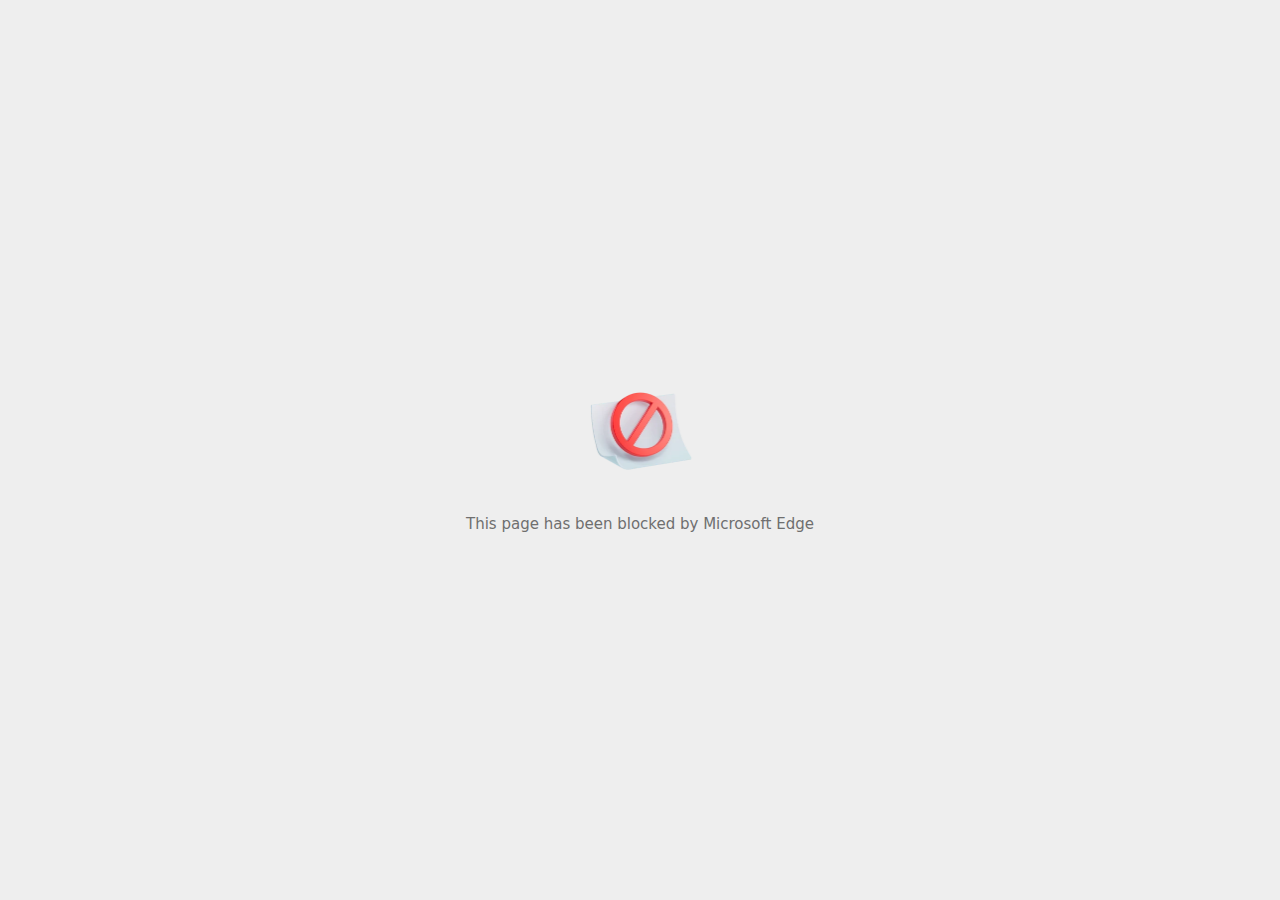
<file: MakeupShop/wwwroot/images/product3_files/activityi(3).html>
<!DOCTYPE html>
<!-- saved from url=(0029)chrome-error://chromewebdata/ -->
<html dir="ltr" lang="en" subframe=""><head><meta http-equiv="Content-Type" content="text/html; charset=UTF-8">
  
  <meta name="theme-color" content="#fff">
  <meta name="viewport" content="width=device-width, initial-scale=1.0,
                                 maximum-scale=1.0, user-scalable=no">
  <title>5878462.fls.doubleclick.net</title>
  <style>/* Copyright 2017 The Chromium Authors
 * Use of this source code is governed by a BSD-style license that can be
 * found in the LICENSE file. */

a {
  color: var(--link-color);
}

body {
  --background-color: #fff;
  --error-code-color: var(--google-gray-700);
  --google-blue-100: rgb(210, 227, 252);
  --google-blue-300: rgb(138, 180, 248);
  --google-blue-600: rgb(26, 115, 232);
  --google-blue-700: rgb(25, 103, 210);
  --google-gray-100: rgb(241, 243, 244);
  --google-gray-300: rgb(218, 220, 224);
  --google-gray-500: rgb(154, 160, 166);
  --google-gray-50: rgb(248, 249, 250);
  --google-gray-600: rgb(128, 134, 139);
  --google-gray-700: rgb(95, 99, 104);
  --google-gray-800: rgb(60, 64, 67);
  --google-gray-900: rgb(32, 33, 36);
  --heading-color: var(--google-gray-900);
  --link-color: rgb(88, 88, 88);
  --popup-container-background-color: rgba(0,0,0,.65);
  --primary-button-fill-color-active: var(--google-blue-700);
  --primary-button-fill-color: var(--google-blue-600);
  --primary-button-text-color: #fff;
  --quiet-background-color: rgb(247, 247, 247);
  --secondary-button-border-color: var(--google-gray-500);
  --secondary-button-fill-color: #fff;
  --secondary-button-hover-border-color: var(--google-gray-600);
  --secondary-button-hover-fill-color: var(--google-gray-50);
  --secondary-button-text-color: var(--google-gray-700);
  --small-link-color: var(--google-gray-700);
  --text-color: var(--google-gray-700);
  --edge-background: var(--edge-grey-background);
  --edge-black: #101010;
  --edge-focus-color: #838383;
  --edge-blue-hover: #0078D4;
  --edge-blue-pressed: #1081D7;
  --edge-blue-rest: #0070C6;
  --edge-blue-selected: #004274;
  --edge-border-hover:#949494;
  --edge-border-pressed: #ADADAD;
  --edge-border-rest: #C5C5C5;
  --edge-grey-background: #F6F6F6;
  --edge-grey-selected: #C6C6C6;
  --edge-light-grey-hover: #F3F3F3;
  --edge-light-grey-pressed: #F7F7F7;
  --edge-light-grey-rest: #EFEFEF;
  --edge-primary-text-color: var(--edge-black);
  --edge-secondary-text-color: var(--edge-text-grey-rest);
  --edge-text-blue-hover: #0070C6;
  --edge-text-blue-rest: #0061AB;
  --edge-text-blue-pressed: #1081D7;
  --edge-text-grey-rest: #6F6F6F;
  --edge-white: #FFFFFF;
  --edge-primary-button-focus-shadow: 0 0 0 2px inset #F2F8FD;
  --edge-focus-outline: 2px solid var(--edge-focus-color);
  background: var(--edge-background);
  color: var(--edge-primary-text-color);
  word-wrap: break-word;
}

.nav-wrapper .secondary-button {
  background: var(--secondary-button-fill-color);
  border: 1px solid var(--secondary-button-border-color);
  color: var(--secondary-button-text-color);
  float: none;
  margin: 0;
  padding: 8px 16px;
}

.hidden {
  display: none;
}

html {
  -webkit-text-size-adjust: 100%;
  font-size: 125%;
}

.icon {
  background-repeat: no-repeat;
  background-size: 100%;
}

@media (prefers-color-scheme: dark) {
  body {
    --background-color: var(--google-gray-900);
    --error-code-color: var(--google-gray-500);
    --heading-color: var(--google-gray-500);
    --link-color: var(--google-blue-300);
    --primary-button-fill-color-active: rgb(129, 162, 208);
    --primary-button-fill-color: var(--google-blue-300);
    --primary-button-text-color: var(--google-gray-900);
    --quiet-background-color: var(--background-color);
    --secondary-button-border-color: var(--google-gray-700);
    --secondary-button-fill-color: var(--google-gray-900);
    --secondary-button-hover-fill-color: rgb(48, 51, 57);
    --secondary-button-text-color: var(--google-blue-300);
    --small-link-color: var(--google-blue-300);
    --text-color: var(--google-gray-500);
    --edge-black: #FFFFFF;
    --edge-focus-color: #888;
    --edge-blue-hover: #0070C6;
    --edge-blue-pressed: #0069B9;
    --edge-blue-rest: #0078D4;
    --edge-blue-selected: #63ACE5;
    --edge-border-hover:#909090;
    --edge-border-pressed: #787878;
    --edge-border-rest: #575757;
    --edge-grey-background: #2D2D2D;
    --edge-grey-selected: #676767;
    --edge-light-grey-hover: #424242;
    --edge-light-grey-pressed: #3E3E3E;
    --edge-light-grey-rest: #464646;
    --edge-text-blue-hover: #429BDF;
    --edge-text-blue-rest: #63ACE5;
    --edge-text-blue-pressed: #2189DA;
    --edge-text-grey-rest: #949494;
    --edge-white: #1D1D1D;
    --edge-primary-button-focus-shadow: 0 0 0 2px inset #F2F8FD;
  }
}
</style>
  <style>/* Copyright 2014 The Chromium Authors
   Copyright (C) Microsoft Corporation. All rights reserved.
   Use of this source code is governed by a BSD-style license that can be
   found in the LICENSE file. */

button {
  border: 0;
  border-radius: 2px;
  box-sizing: border-box;
  color: var(--primary-button-text-color);
  cursor: pointer;
  float: right;
  font-size: .875em;
  margin: 0;
  padding: 8px 16px;
  transition: box-shadow 150ms cubic-bezier(0.4, 0, 0.2, 1);
  user-select: none;
}

[dir='rtl'] button {
  float: left;
}

.bad-clock button,
.captive-portal button,
.https-only button,
.insecure-form button,
.lookalike-url button,
.main-frame-blocked button,
.neterror button,
.pdf button,
.ssl button,
.enterprise-block button,
.enterprise-warn button,
.safe-browsing-billing button {
  background: var(--edge-blue-rest);
}

.bad-clock a,
.captive-portal a,
.ssl a {
  color: var(--edge-text-blue-rest);
  text-decoration: none;
  border-bottom: 1px solid currentColor;
}

@media (forced-colors: active) {
  .bad-clock a,
  .captive-portal a,
  .lookalike-url a,
  .ssl a {
    -ms-high-contrast-adjust: none;
    color: LinkText;
    border-bottom: 1px solid currentColor;
  }
  .bad-clock a:focus,
  .captive-portal a:focus,
  .lookalike-url a:focus,
  .ssl a:focus {
    outline: none;
    border-bottom: 2px solid LinkText;
  }
}


.bad-clock #primary-button,
.captive-portal #primary-button,
.lookalike-url #primary-button,
.ssl #primary-button {
  color: white;
  background-color: var(--edge-blue-rest);
  border: 2px solid var(--edge-blue-rest);
  font-family: system-ui, sans-serif;
  font-weight: 600;
  outline: none;
}

.bad-clock #primary-button:focus,
.captive-portal #primary-button:focus,
.lookalike-url #primary-button:focus,
.ssl #primary-button:focus {
  border-color: var(--edge-focus-color);
  box-shadow: var(--edge-primary-button-focus-shadow);
}

.bad-clock #primary-button:hover,
.captive-portal #primary-button:hover,
.lookalike-url #primary-button:hover,
.ssl #primary-button:hover {
  background-color: var(--edge-blue-hover);
  border-color: var(--edge-blue-hover);
}

.bad-clock #primary-button:active,
.captive-portal #primary-button:active,
.lookalike-url #primary-button:active,
.ssl #primary-button:active {
  background-color: var(--edge-blue-pressed);
  box-shadow: 0 1px 2px 0 rgba(60, 64, 67, .3),
      0 2px 6px 2px rgba(60, 64, 67, .15);
}

@media(forced-colors: active) {
  /* Accent button */
  .bad-clock #primary-button,
  .captive-portal #primary-button,
  .lookalike-url #primary-button,
  .ssl #primary-button {
    -ms-high-contrast-adjust: none;
    background-color: Highlight;
    color: HighlightText;
    border: 2px solid transparent;
  }
  .bad-clock #primary-button:focus,
  .captive-portal #primary-button:focus,
  .lookalike-url #primary-button:focus,
  .ssl #primary-button:focus {
    outline: 2px solid ButtonText;
    border-color: transparent;
    box-shadow: none;
  }
  .bad-clock #primary-button:hover,
  .captive-portal #primary-button:hover,
  .lookalike-url #primary-button:hover,
  .ssl #primary-button:hover {
    background-color: HighlightText;
    color: Highlight;
    border: 2px solid Highlight;
  }
}

.bad-clock #details-button,
.captive-portal #details-button,
.lookalike-url #proceed-button,
.ssl #details-button {
  color: var(--edge-primary-text-color);
  background-color: transparent;
  border-color: var(--edge-border-rest);
}

.bad-clock #details-button:focus,
.captive-portal #details-button:focus,
.lookalike-url #proceed-button:focus,
.ssl #details-button:focus {
  outline: var(--edge-focus-outline);
}

.bad-clock #details-button:active,
.captive-portal #details-button:active,
.lookalike-url #proceed-button:active,
.ssl #details-button:active {
  border-color: white;
  background: var(--edge-light-grey-pressed);
  box-shadow: 0 1px 2px 0 rgba(60, 64, 67, .3),
      0 2px 6px 2px rgba(60, 64, 67, .15);
}

.bad-clock #details-button:hover,
.captive-portal #details-button:hover,
.lookalike-url #proceed-button:hover,
.ssl #details-button:hover {
  background: var(--edge-light-grey-hover);
  border-color: var(--edge-border-hover);
  text-decoration: none;
}
@media(forced-colors: active) {
  /* Outline button */
  .bad-clock #details-button,
  .captive-portal #details-button,
  .lookalike-url #proceed-button,
  .ssl #details-button {
    -ms-high-contrast-adjust: none;
    background-color: ButtonFace;
    color: ButtonText;
    border: 1px solid ButtonText;
  }
  .bad-clock #details-button:focus,
  .captive-portal #details-button:focus,
  .lookalike-url #proceed-button:focus,
  .ssl #details-button:focus {
    outline: 2px solid ButtonText;
  }
  .bad-clock #details-button:hover,
  .captive-portal #details-button:hover,
  .lookalike-url #proceed-button:hover,
  .ssl #details-button:hover {
    background-color: Highlight;
    color: HighlightText;
  }
}

.bad-clock #main-message > p,
.captive-portal #main-message > p,
.lookalike-url #main-message > p,
.ssl #main-message > p {
  font-size: 14px;
  line-height: 20px;
  color: var(--edge-primary-text-color);
}

button:active {
  background: var(--primary-button-fill-color-active);
  outline: 0;
}

#debugging {
  display: inline;
  overflow: auto;
}

.debugging-content {
  line-height: 1em;
  margin-bottom: 0;
  margin-top: 1em;
}

.debugging-content-fixed-width {
  display: block;
  font-family: monospace;
  font-size: 1.2em;
  margin-top: 0.5em;
}

.debugging-title {
  font-weight: bold;
}

#details {
  margin: 0 0 50px;
}

#details p:not(:first-of-type) {
  margin-top: 20px;
}

.secondary-button:active {
  border-color: white;
  box-shadow: 0 1px 2px 0 rgba(60, 64, 67, .3),
      0 2px 6px 2px rgba(60, 64, 67, .15);
}

.secondary-button:hover {
  background: var(--secondary-button-hover-fill-color);
  border-color: var(--secondary-button-hover-border-color);
  text-decoration: none;
}

.error-code {
  color: var(--error-code-color);
  font-size: .8em;
  margin-top: 12px;
  text-transform: uppercase;
}

#error-debugging-info {
  font-size: 0.8em;
}

h1 {
  color: var(--edge-primary-text-color);
  font-size: 1.6em;
  font-weight: bold;
  line-height: 1.25em;
  margin-bottom: 16px;
}

h2 {
  font-size: 1.2em;
  font-weight: normal;
}

.icon {
  height: 72px;
  margin: 0 0 40px;
  width: 72px;
}

input[type=checkbox] {
  opacity: 0;
}

input[type=checkbox]:focus ~ .checkbox::after {
  outline: -webkit-focus-ring-color auto 5px;
}

.interstitial-wrapper {
  box-sizing: border-box;
  font-size: 1em;
  line-height: 1.6em;
  margin: 14vh auto 0;
  max-width: 600px;
  width: 100%;
}

#main-message > p {
  display: inline;
}

#extended-reporting-opt-in {
  font-size: .875em;
  margin-top: 32px;
}

#extended-reporting-opt-in label {
  display: grid;
  grid-template-columns: 1.8em 1fr;
  position: relative;
}

#enhanced-protection-message {
  border-radius: 20px;
  font-size: 1em;
  margin-top: 32px;
  padding: 10px 5px;
}

#enhanced-protection-message a {
  color: var(--google-red-10);
}

#enhanced-protection-message label {
  display: grid;
  grid-template-columns: 2.5em 1fr;
  position: relative;
}

#enhanced-protection-message div {
  margin: 0.5em;
}

#enhanced-protection-message .icon {
  height: 1.5em;
  vertical-align: middle;
  width: 1.5em;
}

#https-upgrades-message {
  border-radius: 4px;
  font-size: 1em;
}

.nav-wrapper {
  margin-top: 51px;
}

.nav-wrapper::after {
  clear: both;
  content: '';
  display: table;
  width: 100%;
}

.small-link {
  color: var(--small-link-color);
  font-size: .875em;
}

.checkboxes {
  flex: 0 0 24px;
}

.checkbox {
  --padding: .9em;
  background: transparent;
  display: block;
  height: 1em;
  left: -1em;
  padding-inline-start: var(--padding);
  position: absolute;
  right: 0;
  top: -.5em;
  width: 1em;
}

.checkbox::after {
  border: 1px solid white;
  border-radius: 2px;
  content: '';
  height: 1em;
  left: var(--padding);
  position: absolute;
  top: var(--padding);
  width: 1em;
}

.checkbox::before {
  background: transparent;
  border: 2px solid white;
  border-inline-end-width: 0;
  border-top-width: 0;
  content: '';
  height: .2em;
  left: calc(.3em + var(--padding));
  opacity: 0;
  position: absolute;
  top: calc(.3em  + var(--padding));
  transform: rotate(-45deg);
  width: .5em;
}

input[type=checkbox]:checked ~ .checkbox::before {
  opacity: 1;
}

#recurrent-error-message {
  background: var(--edge-light-grey-rest);
  border-radius: 4px;
  margin-bottom: 16px;
  margin-top: 12px;
  padding: 12px 16px;
}

.showing-recurrent-error-message #extended-reporting-opt-in {
  margin-top: 16px;
}

.showing-recurrent-error-message #enhanced-protection-message {
  margin-top: 16px;
}

@media (max-width: 700px) {
  .interstitial-wrapper {
    padding: 0 10%;
  }

  #error-debugging-info {
    overflow: auto;
  }
}

@media (max-width: 420px) {
  button,
  [dir='rtl'] button,
  .small-link {
    float: none;
    font-size: .825em;
    font-weight: 500;
    margin: 0;
    width: 100%;
  }

  button {
    padding: 16px 24px;
  }

  #details {
    margin: 20px 0 20px 0;
  }

  #details p:not(:first-of-type) {
    margin-top: 10px;
  }

  .secondary-button:not(.hidden) {
    display: block;
    margin-top: 20px;
    text-align: center;
    width: 100%;
  }

  .interstitial-wrapper {
    padding: 0 5%;
  }

  #extended-reporting-opt-in {
    margin-top: 24px;
  }

  #enhanced-protection-message {
    margin-top: 24px;
  }

  .nav-wrapper {
    margin-top: 30px;
  }
}

/**
 * Mobile specific styling.
 * Navigation buttons are anchored to the bottom of the screen.
 * Details message replaces the top content in its own scrollable area.
 */

@media (max-width: 420px) {
  .nav-wrapper .secondary-button {
    border: 0;
    margin: 16px 0 0;
    margin-inline-end: 0;
    padding-bottom: 16px;
    padding-top: 16px;
  }
}

/* Fixed nav. */
@media (min-width: 240px) and (max-width: 420px) and
       (min-height: 401px),
       (min-width: 421px) and (min-height: 240px) and
       (max-height: 560px) {
  body .nav-wrapper {
    background: var(--edge-grey-background);
    bottom: 0;
    box-shadow: 0 -22px 40px var(--edge-grey-background);
    left: 0;
    margin: 0 auto;
    max-width: 736px;
    padding-inline-end: 24px;
    padding-inline-start: 24px;
    position: fixed;
    right: 0;
    width: 100%;
    z-index: 2;
  }

  .interstitial-wrapper {
    max-width: 736px;
  }

  #details,
  #main-content {
    padding-bottom: 40px;
  }

  #details {
    padding-top: 5.5vh;
  }

  button.small-link {
    color: var(--google-blue-600);
  }
}

@media (max-width: 420px) and (orientation: portrait),
       (max-height: 560px) {
  body {
    margin: 0 auto;
  }

  button,
  #details-button,
  [dir='rtl'] button,
  button.small-link {
    font-size: .933em;
    margin: 6px 0;
    transform: translatez(0);
  }

  .nav-wrapper {
    box-sizing: border-box;
    padding-bottom: 8px;
    width: 100%;
  }

  #details {
    box-sizing: border-box;
    height: auto;
    margin: 0;
    opacity: 1;
    transition: opacity 250ms cubic-bezier(0.4, 0, 0.2, 1);
  }

  #details.hidden,
  #main-content.hidden {
    height: 0;
    opacity: 0;
    overflow: hidden;
    padding-bottom: 0;
    transition: none;
  }

  h1 {
    font-size: 1.5em;
    margin-bottom: 8px;
  }

  .icon {
    margin-bottom: 5.69vh;
  }

  .interstitial-wrapper {
    box-sizing: border-box;
    margin: 7vh auto 12px;
    padding: 0 24px;
    position: relative;
  }

  .interstitial-wrapper p {
    font-size: .95em;
    line-height: 1.61em;
    margin-top: 8px;
  }

  #main-content {
    margin: 0;
    transition: opacity 100ms cubic-bezier(0.4, 0, 0.2, 1);
  }

  .small-link {
    border: 0;
  }

  .suggested-left > #control-buttons,
  .suggested-right > #control-buttons {
    float: none;
    margin: 0;
  }
}

@media (min-width: 421px) and (min-height: 500px) and (max-height: 560px) {
  .interstitial-wrapper {
    margin-top: 10vh;
  }
}

@media (min-height: 400px) and (orientation:portrait) {
  .interstitial-wrapper {
    margin-bottom: 145px;
  }
}

@media (min-height: 299px) {
  .nav-wrapper {
    padding-bottom: 16px;
  }
}

@media (max-height: 560px) and (min-height: 240px) and (orientation:landscape) {
  .extended-reporting-has-checkbox #details {
    padding-bottom: 80px;
  }
}

@media (min-height: 500px) and (max-height: 650px) and (max-width: 414px) and
       (orientation: portrait) {
  .interstitial-wrapper {
    margin-top: 7vh;
  }
}

@media (min-height: 650px) and (max-width: 414px) and (orientation: portrait) {
  .interstitial-wrapper {
    margin-top: 10vh;
  }
}

/* Small mobile screens. No fixed nav. */
@media (max-height: 400px) and (orientation: portrait),
       (max-height: 239px) and (orientation: landscape),
       (max-width: 419px) and (max-height: 399px) {
  .interstitial-wrapper {
    display: flex;
    flex-direction: column;
    margin-bottom: 0;
  }

  #details {
    flex: 1 1 auto;
    order: 0;
  }

  #main-content {
    flex: 1 1 auto;
    order: 0;
  }

  .nav-wrapper {
    flex: 0 1 auto;
    margin-top: 8px;
    order: 1;
    padding-inline-end: 0;
    padding-inline-start: 0;
    position: relative;
    width: 100%;
  }

  button,
  .nav-wrapper .secondary-button {
    padding: 16px 24px;
  }

  button.small-link {
    color: var(--google-blue-600);
  }
}

@media (max-width: 239px) and (orientation: portrait) {
  .nav-wrapper {
    padding-inline-end: 0;
    padding-inline-start: 0;
  }
}

</style>
  <style>/* Copyright 2013 The Chromium Authors. All rights reserved.
 * Copyright (C) Microsoft Corporation. All rights reserved.
 * Use of this source code is governed by a BSD-style license that can be
 * found in the LICENSE file. */

/* Don't use the main frame div when the error is in a subframe. */
body {
  background-color: var(--edge-grey-background);
}

html[subframe] #main-frame-error {
  display: none;
}

/* Don't use the subframe error div when the error is in a main frame. */
html:not([subframe]) #sub-frame-error {
  display: none;
}


h1 {
  margin-top: 0;
  word-wrap: break-word;
  color: var(--edge-primary-text-color);
  margin-bottom: 22px;
}

h1 span {
  font-weight: 600;
  font-family: "Segoe UI", system-ui, sans-serif;
  font-style: normal;
  font-size: 32px;
  line-height: 40px;
}

h2 {
  color: var(--edge-secondary-text-color);
  font-size: 1.2em;
  font-weight: normal;
  margin: 10px 0;
}

a {
  color: var(--edge-text-blue-rest);
  text-decoration: none;
  border-bottom: 1px solid currentColor;
}

a:hover {
  color: var(--edge-text-blue-hover);
}

a:focus {
  outline: none;
  text-decoration: none;
  border-bottom: var(--edge-focus-outline);
}

#buttons {
  display: grid;
  grid-template-rows: auto auto;
}

.text-button {
  float: inline-start !important;
  margin-bottom: 10px;
}

#game-div {
  display: block;
}

#game-buttons {
  display: flex;
  align-items: center;
  margin-top: 26px;
}

#game-message {
  margin-inline-end: 6px;
}

#game-button {
  padding: 0;
  color: rgba(33, 105, 235, 1);
  background-color: transparent;
  font-style: normal;
  font-weight: 400;
  font-size: 14px;
  line-height: 20px;
  display: inline-flex;
  gap: 6px;
}

#game-button:disabled {
  opacity: 0.3;
  cursor: not-allowed;
}

#game-button:focus:not(:disabled) {
  outline: var(--edge-focus-outline);
}

@media (forced-colors: active) {
  a:hover {
    color: HightlightText;
  }
}


.footer {
  position: absolute;
  right: 0;
  bottom: 0;
  left: 0;
  padding: 1rem;
  display: flex;
}

.footer div:first-of-type {
  margin-right: auto;
}

.left-footer {
  display: flex;
  flex-direction: row;
  column-gap: 10px;
  margin-left: 40px;
}

.edge-logo {
  content: url([data-uri]);
  width: 24px;
  height: 24px;
}

.edge-branding-text {
  flex: 82%;
  font-family: "Segoe UI", system-ui, sans-serif;
  font-style: normal;
  font-weight: 600;
  font-size: 14px;
  line-height: 22px;
  text-align: right;
}

/* TODO(sayyagari): Migrate from usage of deprecated CSS -webkit-user-select. */
.icon {
  -webkit-user-select: none;
  display: inline-block;
  width: 128px;
  height: 128px;
  margin: 0 0 20px;
}

.icon-generic {
  /* Can't access edge://theme/IDR_ERROR_NETWORK_GENERIC from an untrusted
   * renderer process, so embed the resource manually. */
  content: -webkit-image-set(url([data-uri]) 1x,
      url([data-uri]) 2x);
}

.icon-offline {
  content: -webkit-image-set(url([data-uri]) 1x,
      url([data-uri]) 2x);
  position: relative;
}

.icon-page-error {
  content: url([data-uri]);
}

.icon-thinking {
  content: url([data-uri]);
}

.icon-blocked {
  content: url([data-uri]);
}

.icon-disconnected {
  content: url([data-uri]);
}

.icon-find {
  content: url([data-uri]);
}

.icon-insecure-site {
  content: url([data-uri]);
}

.icon-page-briefcase {
  content: url([data-uri]);
}
@media (width > 300px) and (height > 150px) {
  .icon-elixir-page-error {
    content: url([data-uri]);
  }

  .icon-elixir-thinking {
    content: url([data-uri]);
  }

  .icon-elixir-blocked {
    content: url([data-uri]);
  }

  .icon-elixir-disconnected {
    content: url([data-uri]);
  }

  .icon-elixir-insecure {
    content: url([data-uri]);
  }
}

.icon-play-game-button {
  width: 20px;
  height: 20px;
  content: url([data-uri]);
}

.icon-disabled {
  content: -webkit-image-set(url([data-uri]) 1x,
      url([data-uri]) 2x);
  width: 112px;
}

.managed-icon {
  content: url([data-uri]);
  margin-inline-end: 6px;
  height: 16px;
  width: 16px;
}

.error-code {
  display: block;
  font-family: "Segoe UI", system-ui, sans-serif;
  font-style: normal;
  font-size: 10px;
  line-height: 14px;
  color: var(--edge-secondary-text-color);
  margin-top: 20px;
  font-weight: 400;
}

#content-top {
  margin: 20px;
}

.hidden {
  display: none !important;
}

#suggestion {
  margin-top: 15px;
}

#suggestions-list p {
  margin-block-end: 0;
  color: var(--edge-primary-text-color);
  font-weight: 700;
}

#suggestions-list ul {
  margin-top: 0;
  margin-left: 10px;
  color: var(--edge-primary-text-color);
  padding-inline-start: 0;
  list-style: none;
  font-family: "Segoe UI", system-ui, sans-serif;
  font-style: normal;
}

#suggestions-list li {
  margin-top: 12px;
  font-size: 14px;
  line-height: 20px;
  font-weight: 400;
}

#suggestions-list li:before {
  content: "•";
  font-size: 14px;
  padding-right: 1em;
}

.single-suggestion li:before {
  display: none;
}

#short-suggestion {
  margin-top: 5px;
}

#error-information-button {
  content: url([data-uri]);
  height: 24px;
  vertical-align: -.15em;
  width: 24px;
}

.use-popup-container#error-information-popup-container #error-information-popup {
  align-items: center;
  background-color: var(--edge-grey-background);
  display: flex;
  height: 100%;
  left: 0;
  position: fixed;
  top: 0;
  width: 100%;
  z-index: 100;
}

.use-popup-container#error-information-popup-container #error-information-popup-content>p {
  margin-bottom: 11px;
  margin-inline-start: 20px;
}

#error-information-popup-content {
  margin-top: 20px;
}

.use-popup-container#error-information-popup-container #suggestions-list ul {
  margin-inline-start: 15px;
}

.use-popup-container#error-information-popup-container #error-information-popup-box {
  background-color: var(--edge-white);
  left: 5%;
  padding-bottom: 15px;
  padding-top: 15px;
  position: fixed;
  width: 90%;
  z-index: 101;
}

.use-popup-container#error-information-popup-container div.error-code {
  margin-inline-start: 20px;
}

.use-popup-container#error-information-popup-container #suggestions-list p {
  margin-inline-start: 20px;
}

:not(.use-popup-container)#error-information-popup-container #error-information-popup-close {
  display: none;
}

#error-information-popup-close {
  margin-bottom: 0px;
  margin-inline-end: 35px;
  margin-top: 15px;
  text-align: end;
}

.link-button {
  color: var(--edge-text-blue-rest);
  display: inline-block;
  font-weight: bold;
  text-transform: uppercase;
}

#sub-frame-error-details {
  color: var(--edge-secondary-text-color);
  
}

[jscontent=hostName],
[jscontent=failedUrl] {
  overflow-wrap: break-word;
}

#search-container {
  /* Prevents a space between controls. */
  display: flex;
  margin-top: 20px;
}

.snackbar {
  background: #323232;
  border-radius: 2px;
  bottom: 24px;
  box-sizing: border-box;
  color: #fff;
  font-size: .87em;
  left: 24px;
  max-width: 568px;
  min-width: 288px;
  opacity: 0;
  padding: 16px 24px 12px;
  position: fixed;
  transform: translateY(90px);
  will-change: opacity, transform;
  z-index: 999;
}

.snackbar-show {
  -webkit-animation:
    show-snackbar .25s cubic-bezier(0.0, 0.0, 0.2, 1) forwards,
    hide-snackbar .25s cubic-bezier(0.4, 0.0, 1, 1) forwards 5s;
}

@-webkit-keyframes show-snackbar {
  100% {
    opacity: 1;
    transform: translateY(0);
  }
}

@-webkit-keyframes hide-snackbar {
  0% {
    opacity: 1;
    transform: translateY(0);
  }

  100% {
    opacity: 0;
    transform: translateY(90px);
  }
}

.suggestions {
  margin-top: 18px;
  color: var(--edge-primary-text-color);
  font-size: 14px;
  line-height: 20px;
}

.suggestion-header {
  font-weight: bold;
  margin-bottom: 4px;
}

/* Decrease padding at low sizes. */
@media (max-width: 640px),
(max-height: 640px) {
  h1 {
    margin: 0 0 15px;
  }

  #content-top {
    margin: 15px;
  }

  .suggestions {
    margin-top: 10px;
  }

  .suggestion-header {
    margin-bottom: 0;
  }
}

#download-link,
#download-link-clicked {
  margin-bottom: 30px;
  margin-top: 30px;
}

#download-link-clicked {
  color: #BBB;
}

#download-link:before,
#download-link-clicked:before {
  content: url([data-uri]);
  display: inline-block;
  margin-inline-end: 4px;
  vertical-align: -webkit-baseline-middle;
}

#download-link-clicked:before {
  width: 0px;
  opacity: 0;
}

.offline-content-list-title {
  color: rgb(95, 99, 104);
  font-size: .8em;
  line-height: 1;
  margin-bottom: .8em;
}

#offline-content-suggestions {
  margin-inline-start: -5%;
  width: 110%;
}

/* The selectors below adjust the "overflow" of the suggestion cards contents
 * based on the same screen size based strategy used for the main frame, which
 * is applied by the `interstitial-wrapper` class. */
@media (max-width: 700px) {
  #offline-content-suggestions {
    margin-inline-start: -5%;
    width: 110%;
  }
}

@media (max-width: 420px) {
  #offline-content-suggestions {
    margin-inline-start: -2.5%;
    width: 105%;
  }
}

@media (max-width: 420px) and (orientation: portrait),
(max-height: 560px) {
  #offline-content-suggestions {
    margin-inline-start: -12px;
    width: calc(100% + 24px);
  }
}

.suggestion-with-image .offline-content-suggestion-visual {
  flex-basis: 8.2em;
  flex-shrink: 0;
}

.suggestion-with-image .offline-content-suggestion-visual>img {
  height: 100%;
  width: 100%;
}

#offline-content-list:not(.is-rtl) .suggestion-with-image .offline-content-suggestion-visual>img {
  border-bottom-right-radius: 8px;
  border-top-right-radius: 8px;
}

#offline-content-list.is-rtl .suggestion-with-image .offline-content-suggestion-visual>img {
  border-bottom-left-radius: 8px;
  border-top-left-radius: 8px;
}

.suggestion-with-icon .offline-content-suggestion-visual {
  align-items: center;
  display: flex;
  justify-content: center;
  min-height: 4.2em;
  min-width: 4.2em;
}

.suggestion-with-icon .offline-content-suggestion-visual>div {
  align-items: center;
  background-color: rgb(241, 243, 244);
  border-radius: 50%;
  display: flex;
  height: 2.3em;
  justify-content: center;
  width: 2.3em;
}

.suggestion-with-icon .offline-content-suggestion-visual>div>img {
  height: 1.45em;
  width: 1.45em;
}

.offline-content-suggestion-texts {
  display: flex;
  flex-direction: column;
  justify-content: space-between;
  line-height: 1.3;
  padding: .9em;
  width: 100%;
}

/* TODO(sayyagari): Migrate from usage of deprecated CSS -webkit-box. */
.offline-content-suggestion-title {
  -webkit-box-orient: vertical;
  -webkit-line-clamp: 3;
  color: rgb(32, 33, 36);
  display: -webkit-box;
  font-size: 1.1em;
  overflow: hidden;
  text-overflow: ellipsis;
}

div.offline-content-suggestion {
  align-items: stretch;
  border-color: rgb(218, 220, 224);
  border-radius: 8px;
  border-style: solid;
  border-width: 1px;
  display: flex;
  justify-content: space-between;
  margin-bottom: .8em;
}

.suggestion-with-image {
  flex-direction: row;
  height: 8.2em;
  max-height: 8.2em;
}

.suggestion-with-icon {
  flex-direction: row-reverse;
  height: 4.2em;
  max-height: 4.2em;
}

.suggestion-with-icon .offline-content-suggestion-title {
  -webkit-line-clamp: 1;
  word-break: break-all;
}

.suggestion-with-icon .offline-content-suggestion-texts {
  padding-inline-start: 0px;
}

.offline-content-suggestion-attribution-freshness {
  color: rgb(95, 99, 104);
  display: flex;
  font-size: .8em;
}

/* TODO(sayyagari): Migrate from usage of deprecated CSS -webkit-box. */
.offline-content-suggestion-attribution {
  -webkit-box-orient: vertical;
  -webkit-line-clamp: 1;
  display: -webkit-box;
  flex-shrink: 1;
  overflow-wrap: break-word;
  overflow: hidden;
  text-overflow: ellipsis;
  word-break: break-all;
}

.no-attribution .offline-content-suggestion-attribution {
  display: none;
}

.offline-content-suggestion-freshness:before {
  content: '-';
  display: inline-block;
  flex-shrink: 0;
  margin-inline-end: .1em;
  margin-inline-start: .1em;
}

.no-attribution .offline-content-suggestion-freshness:before {
  display: none;
}

.offline-content-suggestion-freshness {
  flex-shrink: 0;
}

.suggestion-with-image .offline-content-suggestion-pin-spacer {
  flex-shrink: 1;
  flex-grow: 100;
}

.suggestion-with-image .offline-content-suggestion-pin {
  content: url([data-uri]);
  flex-shrink: 0;
  height: 1.4em;
  margin-inline-start: .4em;
  width: 1.4em;
}

.offline-content-list-action {
  text-align: center;
}

#offline-content-summary {
  border-color: rgb(241, 243, 244);
  border-radius: 12px;
  border-style: solid;
  border-width: 1px;
  padding: 12px;
  text-align: center;
}

.offline-content-summary-image-truncate {
  width: 45px;
}

.offline-content-summary-images {
  direction: ltr;
  display: flex;
  margin-top: 10px;
  justify-content: center;
  padding-bottom: 12px;
}

.offline-content-summary-images img {
  background: rgb(241, 243, 244);
  border-radius: 50%;
  box-shadow:
    0px 1px 2px 0px rgb(155, 155, 155),
    0px 1px 3px 0px rgb(155, 155, 155);
  padding: 12px;
  width: 32px;
}

.offline-content-summary-description {
  border-top: 1px solid rgb(241, 243, 244);
  padding-top: 12px;
}

.offline-content-summary-action {
  padding-top: 12px;
}

/* Don't allow overflow when in a subframe. */
html[subframe] body {
  overflow: hidden;
}

/* TODO(sayyagari): Migrate from usage of deprecated CSS -webkit-flex. */
#sub-frame-error {
  -webkit-align-items: center;
  background-color: #DDD;
  display: -webkit-flex;
  -webkit-flex-flow: column;
  height: 100%;
  -webkit-justify-content: center;
  left: 0;
  position: absolute;
  text-align: center;
  top: 0;
  transition: background-color .2s ease-in-out;
  width: 100%;
}

#sub-frame-error:hover {
  background-color: #EEE;
}

#sub-frame-error .icon-generic {
  margin: 0 0 16px;
}

#sub-frame-error-details {
  margin: 0 10px;
  text-align: center;
  visibility: hidden;
}

/* Show details only when hovering. */
#sub-frame-error:hover #sub-frame-error-details {
  visibility: visible;
}

/* If the iframe is too small, always hide the error code. */
/* TODO(mmenke): See if overflow: no-display works better, once supported. */
@media (max-width: 200px),
(max-height: 95px) {
  #sub-frame-error-details {
    display: none;
  }
}

/* Adjust icon for small embedded frames in apps. */
@media (max-height: 100px) {
  #sub-frame-error .icon-generic {
    height: auto;
    margin: 0;
    padding-top: 0;
    width: 25px;
  }
}

#control-buttons {
  display: block;
}

/* details-button is special; it's a <button> element that looks like a link. */
#details-buttons {
  width: 100%;
}

#details-button {
  box-shadow: none;
  min-width: 0;
  background: none;
  border: none;
  color: var(--edge-primary-text-color);
  cursor: pointer;
  font-size: 14px;
  line-height: 20px;
  text-decoration: none;
  float: left;
  padding: 4px;
  font-family: system-ui, sans-serif;
}

#details-button:before {
  display: inline-block;
  content: "";
  background-image: url("[data-uri]");
  margin-right: 10px;
  width: 14px;
  height: 10px;
  background-repeat: no-repeat;
  background-position: center center;
  fill: var(--edge-primary-text-color);
}

#details-button.expanded:before {
  transform: rotate(180deg);
}

#details-button:focus {
  outline: solid 2px var(--edge-focus-color);
}

@media (forced-colors: active) {

  #details-button,
  #game-button {
    -ms-high-contrast-adjust: none;
    color: ButtonText;
    background-color: ButtonFace;
  }

  #game-button {
    /* extra border for this button only */
    border: 1px solid ButtonText;
  }

  #details-button::before,
  #game-button::before {
    fill: ButtonText;
  }

  #details-button:focus,
  #game-button:focus {
    outline: 2px solid ButtonText;
  }

  #details-button:hover,
  #game-button:hover {
    background-color: Highlight;
    color: HighlightText;
  }

  #details-button:hover::before,
  #game-button:hover::before {
    fill: HighlightText;
  }
}

.nav-wrapper {
  margin-top: 20px;
}

#control-buttons,
#stale-load-button,
#details-buttons {
  float: left !important;
}

.suggested-left .secondary-button {
  margin-inline-end: 0px;
}

#details-button.singular {
  float: none;
}

/* download-button shows both icon and text. */
#download-button {
  padding-bottom: 4px;
  padding-top: 4px;
  position: relative;
}

#download-button:before {
  background: -webkit-image-set(url([data-uri]) 1x,
      url([data-uri]) 2x) no-repeat;
  content: '';
  display: inline-block;
  width: 24px;
  height: 24px;
  margin-inline-end: 4px;
  margin-inline-start: -4px;
  vertical-align: middle;
}

#download-button:disabled {
  background: rgb(180, 206, 249);
  color: rgb(255, 255, 255);
}

/* TODO(https://crbug.com/852872): UI for offline suggested content is incomplete. */
.suggested-thumbnail {
  width: 25vw;
  height: 25vw;
}

#reload-button {
  background-color: var(--edge-blue-rest);
  color: white;
  /* always white because it is a blue button */
  border-radius: 4px;
  width: 87px;
  height: 40px;
  font-family: "Segoe UI", system-ui, sans-serif;
  font-style: normal;
  font-weight: 600;
  font-size: 16px;
  line-height: 22px;
  outline: none;
  padding: 0;
}

#reload-button:focus {
  outline: var(--edge-focus-outline);
  box-shadow: var(--edge-primary-button-focus-shadow);
}

#reload-button:hover {
  background-color: var(--edge-blue-hover);
}

#reload-button:active {
  background-color: var(--edge-blue-pressed);
}

@media (forced-colors: active) {

  /* Acts like an accent button */
  #reload-button {
    -ms-high-contrast-adjust: none;
    background-color: Highlight;
    color: HighlightText;
  }

  #reload-button:hover {
    background-color: HighlightText;
    color: Highlight;
    border: 2px solid Highlight;
  }

  #reload-button:focus {
    outline: 2px solid ButtonText;
    box-shadow: none;
  }
}

#secondary-reload-button {
  background-color: var(--edge-light-grey-rest);
  color: var(--edge-primary-text-color);
  border-radius: 4px;
  width: 87px;
  height: 40px;
  font-family: "Segoe UI", system-ui, sans-serif;
  font-style: normal;
  font-weight: 600;
  font-size: 16px;
  line-height: 22px;
  outline: none;
  padding: 0;
  margin-inline: 10px;
}

#secondary-reload-button:focus {
  outline: var(--edge-focus-outline);
  box-shadow: var(--edge-primary-button-focus-shadow);
}

#secondary-reload-button:hover {
  background-color: var(--edge-light-grey-hover);
}

#secondary-reload-button:active {
  background-color: var(--edge-light-grey-pressed);
}

@media (forced-colors: active) {

  /* Acts like an accent button */
  #secondary-reload-button {
    -ms-high-contrast-adjust: none;
    background-color: Highlight;
    color: HighlightText;
  }

  #secondary-reload-button:hover {
    background-color: HighlightText;
    color: Highlight;
    border: 2px solid Highlight;
  }

  #secondary-reload-button:focus {
    outline: 2px solid ButtonText;
    box-shadow: none;
  }
}

#diagnose-button {
  background-color: var(--edge-blue-rest);
  color: white;
  /* always white because it is a blue button */
  border-radius: 4px;
  width: auto;
  height: 40px;
  font-family: "Segoe UI", system-ui, sans-serif;
  font-style: normal;
  font-weight: 600;
  font-size: 16px;
  line-height: 22px;
  outline: none;
  padding-inline: 10px;
}

#diagnose-button:focus {
  outline: var(--edge-focus-outline);
  box-shadow: var(--edge-primary-button-focus-shadow);
}

#diagnose-button:hover {
  background-color: var(--edge-blue-hover);
}

#diagnose-button:active {
  background-color: var(--edge-blue-pressed);
}

@media (forced-colors: active) {
  /* Acts like an accent button */
  #diagnose-button {
    -ms-high-contrast-adjust: none;
    background-color: Highlight;
    color: HighlightText;
  }

  #diagnose-button:hover {
    background-color: HighlightText;
    color: Highlight;
    border: 2px solid Highlight;
  }

  #diagnose-button:focus {
    outline: 2px solid ButtonText;
    box-shadow: none;
  }
}

/* Offline page */
.offline {
  transition: -webkit-filter 1.5s cubic-bezier(0.65, 0.05, 0.36, 1),
    background-color 1.5s cubic-bezier(0.65, 0.05, 0.36, 1);
  will-change: -webkit-filter, background-color;
}

#main-message>p {
  font-size: 16px;
  line-height: 22px;
  color: var(--edge-primary-text-color);
  font-family: "Segoe UI", system-ui, sans-serif;
  font-style: normal;
  font-weight: 600;
}

.offline #main-message>p {
  display: none;
}

.offline.inverted {
  -webkit-filter: invert(100%);
  background-color: var(--edge-black);
}

.offline .interstitial-wrapper {
  color: #2b2b2b;
  font-size: 1em;
  line-height: 1.55;
  margin: 0 auto;
  padding-top: 100px;
  width: 100%;
}

.interstitial-wrapper {
  max-width: 700px;
}

.offline .controller {
  background: rgba(247, 247, 247, .1);
  height: 100vh;
  left: 0;
  position: absolute;
  top: 0;
  width: 100vw;
  z-index: 9;
}

.game-split-line {
  margin-top: 0px;
  height: 1px;
  background: rgba(0, 0, 0, 0.18);
}

.game-button-msg {
  margin-top: 2px;
}

#offline-resources {
  display: none;
}

@media (max-width: 420px) {
  #download-button {
    padding-bottom: 12px;
    padding-top: 12px;
  }

  .snackbar {
    left: 0;
    bottom: 0;
    width: 100%;
    border-radius: 0;
  }
}

@media (max-height: 350px) {
  h1 {
    margin: 0 0 15px;
  }

  .icon-offline {
    margin: 0 0 10px;
  }

  .interstitial-wrapper {
    margin-top: 5%;
  }

  .nav-wrapper {
    margin-top: 30px;
  }
}

@media (min-width: 420px) and (max-width: 736px) and (min-height: 240px) and (max-height: 420px) and (orientation:landscape) {
  .interstitial-wrapper {
    margin-bottom: 100px;
  }
}

@media (max-width: 360px) and (max-height: 480px) {
  .offline .interstitial-wrapper {
    padding-top: 60px;
  }

}

@media (min-height: 240px) and (orientation: landscape) {
  .offline .interstitial-wrapper {
    margin-bottom: 90px;
  }

  .icon-offline {
    margin-bottom: 20px;
  }
}

@media (max-height: 320px) and (orientation: landscape) {
  .icon-offline {
    margin-bottom: 0;
  }

}

@media (max-width: 240px) {
  button {
    padding-left: 12px;
    padding-right: 12px;
  }

  .interstitial-wrapper {
    overflow: inherit;
    padding: 0 8px;
  }
}

@media (max-width: 120px) {
  button {
    width: auto;
  }
}

@media (max-height: 650px) and (orientation: landscape) {
  .footer {
    display: none;
  }
}

@media (max-width: 700px) and (orientation: portrait) {
  .footer {
    display: none;
  }
}

@media (min-width: 600px) {
  .interstitial-wrapper {
    margin-inline-start: 200px;
  }
}

@media (width <= 300px) and (height <= 150px) {
  .icon {
    display: none;
  }
}

@media (prefers-color-scheme: dark) {

  .managed-icon {
    filter: invert(1);
  }

  .icon-play-game-button {
    content: url([data-uri]);
  }

  #game-button {
    color: rgba(77, 141, 250, 1);

  }

  @media (width > 300px) and (height > 150px) {
    .icon-elixir-page-error {
      content: url([data-uri]);
    }

    .icon-elixir-thinking {
      content: url([data-uri]);
    }

    .icon-elixir-blocked {
      content: url([data-uri]);
    }

    .icon-elixir-disconnected {
      content: url([data-uri]);
    }

    .icon-elixir-insecure {
      content: url([data-uri]);
    }
  }
}

@media (forced-colors: active) and (prefers-color-scheme: dark) {
  @media (width > 300px) and (height > 150px) {

    .icon-elixir-page-error {
      content: url([data-uri]);
    }

    .icon-elixir-thinking {
      content: url([data-uri]);
    }

    .icon-elixir-blocked {
      content: url([data-uri]);
    }

    .icon-elixir-disconnected {
      content: url([data-uri]);
    }

    .icon-elixir-insecure {
      content: url([data-uri]);
    }
  }
}

@media (forced-colors: active) and (prefers-color-scheme: light) {
  @media (width > 300px) and (height > 150px) {
    .icon-elixir-page-error {
      content: url([data-uri]);
      filter: invert(1);
    }

    .icon-elixir-thinking {
      content: url([data-uri]);
    }

    .icon-elixir-blocked {
      content: url([data-uri]);
      filter: invert(1);
    }

    .icon-elixir-disconnected {
      content: url([data-uri]);
    }

    .icon-elixir-insecure {
      content: url([data-uri]);
    }
  }
}
</style>
  <style>.neterror-vnext #main-frame-error {
  margin: 64px auto 0;
}

.neterror-vnext .icon-disconnected {
  content: url([data-uri]);
}

.neterror-vnext .icon-thinking {
  content: url([data-uri]);
}

.neterror-vnext .icon {
  height: 128px;
  margin: 0 0 20px;
  width: 128px;
}

.neterror-vnext .main-content {
  display: flex;
  flex-direction: column;
}

.bing-search {
  display: flex;
  justify-content: center;
  align-items: center;
  flex-direction: column;
  margin-top: 80px;
}

.bing-search .search-input {
  height: 46px;
  border-radius: 99px;
  border: 1px solid rgba(255, 255, 255, 0.20);
  box-shadow: 0px 0px 2px 0px rgba(0, 0, 0, 0.12), 0px 4px 8px 0px rgba(0, 0, 0, 0.14);
  backdrop-filter: blur(30px);
  box-sizing: border-box;
  display: flex;
}

.bing-search .search-input input {
  border: none;
  padding: 0 12px;
  line-height: 22px;
  font-size: 16px;
  background: #FFF;
  border-radius: 99px 0 0 99px;
  flex: 1;
}

.bing-search .search-input input:focus-visible {
  outline: none;
}

.bing-search .search-input input::placeholder {
  color: #616161;
  font-size: 16px;
  font-style: normal;
  font-weight: 400;
}

.search-icon {
  width: 70px;
  border-radius: 0 99px 99px 0;
  background: #0078D4;
  display: flex;
  align-items: center;
  justify-content: center;
  cursor: pointer;
}

.top-sites {
  width: calc(100% - 60px);
  margin-top: 70px;
  display: grid;
  justify-content: center;
  grid-template-columns: repeat(auto-fit, 110px);
  grid-row-gap: 16px;
}

.site-item {
  display: flex;
  align-items: center;
  justify-content: center;
  flex-direction: column;
  gap: 9px;
  cursor: pointer;
}

.site-item .site-image {
  display: flex;
  width: 44px;
  height: 44px;
  padding: 6px;
  justify-content: center;
  align-items: center;
  border-radius: 8px;
  border: 1px solid#E0E0E0;
  background-color: #fff;
  box-sizing: border-box;
}

.site-item .site-image img {
  max-width: 100%;
  max-height: 100%;
  object-fit: contain;
}

.site-item .title {
  color: #242424;
  font-size: 12px;
  font-weight: 400;
  line-height: 16px;
  white-space: nowrap;
  overflow: hidden;
  text-overflow: ellipsis;
  max-width: 85%;
}

@media (max-width: 644px) {
  .bing-search .search-input {
    width: 343px;
  }
}

@media (min-width: 644px) and (max-width: 956px) {
  .bing-search .search-input {
    width: 400px;
  }
}

@media (min-width: 956px) and (max-width: 1268px) {
  .bing-search .search-input {
    width: 528px;
  }
}

@media (min-width: 1268px) {
  .bing-search .search-input {
    width: 780px;
  }
}

@media (prefers-color-scheme: dark) {
  .site-item .title {
    color: #fff;
  }

  .neterror-vnext .icon-disconnected {
    content: url([data-uri]);
  }

  .neterror-vnext .icon-thinking {
    content: url([data-uri]);
  }
}

@media (-ms-high-contrast: active) {
  .neterror-vnext .icon-disconnected {
    content: url([data-uri]);
  }

  .neterror-vnext .icon-thinking {
    content: url([data-uri]);
  }
}
</style>
  <script>(function(){function l(a,b,c){return Function.prototype.call.apply(Array.prototype.slice,arguments)}function m(a,b,c){var e=l(arguments,2);return function(){return b.apply(a,e)}}function n(a,b){var c=new p(b);for(c.h=[a];c.h.length;){var e=c,d=c.h.shift();e.i(d);for(d=d.firstChild;d;d=d.nextSibling)1==d.nodeType&&e.h.push(d);}}function p(a){this.i=a;}function q(a){a.style.display="";}function r(a){a.style.display="none";}var t=/\s*;\s*/;function u(a,b){this.l.apply(this,arguments);}u.prototype.l=function(a,b){this.a||(this.a={});if(b){var c=this.a,e=b.a;for(d in e)c[d]=e[d];}else {var d=this.a;e=v;for(c in e)d[c]=e[c];}this.a.$this=a;this.a.$context=this;this.f="undefined"!=typeof a&&null!=a?a:"";b||(this.a.$top=this.f);};var v={$default:null},w=[];function x(a){for(var b in a.a)delete a.a[b];a.f=null;w.push(a);}function y(a,b,c){try{return b.call(c,a.a,a.f)}catch(e){return v.$default}}
u.prototype.clone=function(a,b,c){if(0<w.length){var e=w.pop();u.call(e,a,this);a=e;}else a=new u(a,this);a.a.$index=b;a.a.$count=c;return a};var z;window.trustedTypes&&(z=trustedTypes.createPolicy("jstemplate",{createScript:function(a){return a}}));var A={};function B(a){if(!A[a])try{var b="(function(a_, b_) { with (a_) with (b_) return "+a+" })",c=window.trustedTypes?z.createScript(b):b;A[a]=window.eval(c);}catch(e){}return A[a]}
function E(a){var b=[];a=a.split(t);for(var c=0,e=a.length;c<e;++c){var d=a[c].indexOf(":");if(!(0>d)){var g=a[c].substr(0,d).replace(/^\s+/,"").replace(/\s+$/,"");d=B(a[c].substr(d+1));b.push(g,d);}}return b}function F(){}var G=0,H={0:{}},I={},J={},K=[];function L(a){a.__jstcache||n(a,function(b){M(b);});}var N=[["jsselect",B],["jsdisplay",B],["jsvalues",E],["jsvars",E],["jseval",function(a){var b=[];a=a.split(t);for(var c=0,e=a.length;c<e;++c)if(a[c]){var d=B(a[c]);b.push(d);}return b}],["transclude",function(a){return a}],["jscontent",B],["jsskip",B]];
function M(a){if(a.__jstcache)return a.__jstcache;var b=a.getAttribute("jstcache");if(null!=b)return a.__jstcache=H[b];b=K.length=0;for(var c=N.length;b<c;++b){var e=N[b][0],d=a.getAttribute(e);J[e]=d;null!=d&&K.push(e+"="+d);}if(0==K.length)return a.setAttribute("jstcache","0"),a.__jstcache=H[0];var g=K.join("&");if(b=I[g])return a.setAttribute("jstcache",b),a.__jstcache=H[b];var h={};b=0;for(c=N.length;b<c;++b){d=N[b];e=d[0];var f=d[1];d=J[e];null!=d&&(h[e]=f(d));}b=""+ ++G;a.setAttribute("jstcache",
b);H[b]=h;I[g]=b;return a.__jstcache=h}function P(a,b){a.j.push(b);a.o.push(0);}function Q(a){return a.c.length?a.c.pop():[]}
F.prototype.g=function(a,b){var c=R(b),e=c.transclude;if(e)(c=S(e))?(b.parentNode.replaceChild(c,b),e=Q(this),e.push(this.g,a,c),P(this,e)):b.parentNode.removeChild(b);else if(c=c.jsselect){c=y(a,c,b);var d=b.getAttribute("jsinstance");var g=!1;d&&("*"==d.charAt(0)?(d=parseInt(d.substr(1),10),g=!0):d=parseInt(d,10));var h=null!=c&&"object"==typeof c&&"number"==typeof c.length;e=h?c.length:1;var f=h&&0==e;if(h)if(f)d?b.parentNode.removeChild(b):(b.setAttribute("jsinstance","*0"),r(b));else if(q(b),
null===d||""===d||g&&d<e-1){g=Q(this);d=d||0;for(h=e-1;d<h;++d){var k=b.cloneNode(!0);b.parentNode.insertBefore(k,b);T(k,c,d);f=a.clone(c[d],d,e);g.push(this.b,f,k,x,f,null);}T(b,c,d);f=a.clone(c[d],d,e);g.push(this.b,f,b,x,f,null);P(this,g);}else d<e?(g=c[d],T(b,c,d),f=a.clone(g,d,e),g=Q(this),g.push(this.b,f,b,x,f,null),P(this,g)):b.parentNode.removeChild(b);else null==c?r(b):(q(b),f=a.clone(c,0,1),g=Q(this),g.push(this.b,f,b,x,f,null),P(this,g));}else this.b(a,b);};
F.prototype.b=function(a,b){var c=R(b),e=c.jsdisplay;if(e){if(!y(a,e,b)){r(b);return}q(b);}if(e=c.jsvars)for(var d=0,g=e.length;d<g;d+=2){var h=e[d],f=y(a,e[d+1],b);a.a[h]=f;}if(e=c.jsvalues)for(d=0,g=e.length;d<g;d+=2)if(f=e[d],h=y(a,e[d+1],b),"$"==f.charAt(0))a.a[f]=h;else if("."==f.charAt(0)){f=f.substr(1).split(".");for(var k=b,O=f.length,C=0,U=O-1;C<U;++C){var D=f[C];k[D]||(k[D]={});k=k[D];}k[f[O-1]]=h;}else f&&("boolean"==typeof h?h?b.setAttribute(f,f):b.removeAttribute(f):b.setAttribute(f,""+h));
if(e=c.jseval)for(d=0,g=e.length;d<g;++d)y(a,e[d],b);e=c.jsskip;if(!e||!y(a,e,b))if(c=c.jscontent){if(c=""+y(a,c,b),b.innerHTML!=c){for(;b.firstChild;)e=b.firstChild,e.parentNode.removeChild(e);b.appendChild(this.m.createTextNode(c));}}else {c=Q(this);for(e=b.firstChild;e;e=e.nextSibling)1==e.nodeType&&c.push(this.g,a,e);c.length&&P(this,c);}};function R(a){if(a.__jstcache)return a.__jstcache;var b=a.getAttribute("jstcache");return b?a.__jstcache=H[b]:M(a)}
function S(a,b){var c=document;if(b){var e=c.getElementById(a);if(!e){e=b();var d=c.getElementById("jsts");d||(d=c.createElement("div"),d.id="jsts",r(d),d.style.position="absolute",c.body.appendChild(d));var g=c.createElement("div");d.appendChild(g);g.innerHTML=e;e=c.getElementById(a);}c=e;}else c=c.getElementById(a);return c?(L(c),c=c.cloneNode(!0),c.removeAttribute("id"),c):null}function T(a,b,c){c==b.length-1?a.setAttribute("jsinstance","*"+c):a.setAttribute("jsinstance",""+c);}window.jstGetTemplate=S;window.JsEvalContext=u;window.jstProcess=function(a,b){var c=new F;L(b);c.m=b?9==b.nodeType?b:b.ownerDocument||document:document;var e=m(c,c.g,a,b),d=c.j=[],g=c.o=[];c.c=[];e();for(var h,f,k;d.length;)h=d[d.length-1],e=g[g.length-1],e>=h.length?(e=c,f=d.pop(),f.length=0,e.c.push(f),g.pop()):(f=h[e++],k=h[e++],h=h[e++],g[g.length-1]=e,f.call(c,k,h));};
})();

// Copyright 2017 The Chromium Authors
// Copyright (C) Microsoft Corporation. All rights reserved.
// Use of this source code is governed by a BSD-style license that can be
// found in the LICENSE file.


const HIDDEN_CLASS$1 = 'hidden';

// 

//

// Copyright 2015 The Chromium Authors
// Use of this source code is governed by a BSD-style license that can be
// found in the LICENSE file.


let mobileNav = false;

/**
 * For small screen mobile the navigation buttons are moved
 * below the advanced text.
 */
function onResize() {
  const helpOuterBox = document.querySelector('#details');
  const mainContent = document.querySelector('#main-content');
  const mediaQuery = '(min-width: 240px) and (max-width: 420px) and ' +
      '(min-height: 401px), ' +
      '(max-height: 560px) and (min-height: 240px) and ' +
      '(min-width: 421px)';

/**
 * The #details section queried in |helpOuterBox| does not exist in case of the
 * Elixir revamped error pages (msElixirNetworkErrorPages).
 */
  if (!helpOuterBox) {
    return;
  }

  const detailsHidden = helpOuterBox.classList.contains(HIDDEN_CLASS$1);
  const runnerContainer = document.querySelector('.runner-container');

  // Check for change in nav status.
  if (mobileNav !== window.matchMedia(mediaQuery).matches) {
    mobileNav = !mobileNav;

    // Handle showing the top content / details sections according to state.
    if (mobileNav) {
      mainContent.classList.toggle(HIDDEN_CLASS$1, !detailsHidden);
      helpOuterBox.classList.toggle(HIDDEN_CLASS$1, detailsHidden);
      if (runnerContainer) {
        runnerContainer.classList.toggle(HIDDEN_CLASS$1, !detailsHidden);
      }
    } else if (!detailsHidden) {
      // Non mobile nav with visible details.
      mainContent.classList.remove(HIDDEN_CLASS$1);
      helpOuterBox.classList.remove(HIDDEN_CLASS$1);
      if (runnerContainer) {
        runnerContainer.classList.remove(HIDDEN_CLASS$1);
      }
    }
  }
}

function setupMobileNav() {
  window.addEventListener('resize', onResize);
  onResize();
}

document.addEventListener('DOMContentLoaded', setupMobileNav);

// Copyright 2022 The Chromium Authors
// Use of this source code is governed by a BSD-style license that can be
// found in the LICENSE file.
/**
 * Verify |value| is truthy.
 * @param value A value to check for truthiness. Note that this
 *     may be used to test whether |value| is defined or not, and we don't want
 *     to force a cast to boolean.
 */
function assert(value, message) {
    if (value) {
        return;
    }
    throw new Error('Assertion failed' + (message ? `: ${message}` : ''));
}

// Copyright 2022 The Chromium Authors
// Use of this source code is governed by a BSD-style license that can be
// found in the LICENSE file.
/**
 * @fileoverview This file defines a singleton which provides access to all data
 * that is available as soon as the page's resources are loaded (before DOM
 * content has finished loading). This data includes both localized strings and
 * any data that is important to have ready from a very early stage (e.g. things
 * that must be displayed right away).
 *
 * Note that loadTimeData is not guaranteed to be consistent between page
 * refreshes (https://crbug.com/740629) and should not contain values that might
 * change if the page is re-opened later.
 */
class LoadTimeData {
    data_ = null;
    /**
     * Sets the backing object.
     *
     * Note that there is no getter for |data_| to discourage abuse of the form:
     *
     *     var value = loadTimeData.data()['key'];
     */
    set data(value) {
        assert(!this.data_, 'Re-setting data.');
        this.data_ = value;
    }
    /**
     * @param id An ID of a value that might exist.
     * @return True if |id| is a key in the dictionary.
     */
    valueExists(id) {
        // TODO(42630414): Re-add assert check.
        // Commenting assert statement to mitigate Bug 42601651.
        // assert(this.data_, 'No data. Did you remember to include strings.js?');
        return this.data_ ? id in this.data_ : false;
    }
    /**
     * Fetches a value, expecting that it exists.
     * @param id The key that identifies the desired value.
     * @return The corresponding value.
     */
    getValue(id) {
        assert(this.data_, 'No data. Did you remember to include strings.js?');
        const value = this.data_[id];
        assert(typeof value !== 'undefined', 'Could not find value for ' + id);
        return value;
    }
    /**
     * As above, but also makes sure that the value is a string.
     * @param id The key that identifies the desired string.
     * @return The corresponding string value.
     */
    getString(id) {
        const value = this.getValue(id);
        assert(typeof value === 'string', `[${value}] (${id}) is not a string`);
        return value;
    }
    /**
     * Returns a formatted localized string where $1 to $9 are replaced by the
     * second to the tenth argument.
     * @param id The ID of the string we want.
     * @param args The extra values to include in the formatted output.
     * @return The formatted string.
     */
    getStringF(id, ...args) {
        const value = this.getString(id);
        if (!value) {
            return '';
        }
        return this.substituteString(value, ...args);
    }
    /**
     * Returns a formatted localized string where $1 to $9 are replaced by the
     * second to the tenth argument. Any standalone $ signs must be escaped as
     * $$.
     * @param label The label to substitute through. This is not an resource ID.
     * @param args The extra values to include in the formatted output.
     * @return The formatted string.
     */
    substituteString(label, ...args) {
        return label.replace(/\$(.|$|\n)/g, function (m) {
            assert(m.match(/\$[$1-9]/), 'Unescaped $ found in localized string.');
            if (m === '$$') {
                return '$';
            }
            const substitute = args[Number(m[1]) - 1];
            if (substitute === undefined || substitute === null) {
                // Not all callers actually provide values for all substitutes. Return
                // an empty value for this case.
                return '';
            }
            return substitute.toString();
        });
    }
    /**
     * Returns a formatted string where $1 to $9 are replaced by the second to
     * tenth argument, split apart into a list of pieces describing how the
     * substitution was performed. Any standalone $ signs must be escaped as $$.
     * @param label A localized string to substitute through.
     *     This is not an resource ID.
     * @param args The extra values to include in the formatted output.
     * @return The formatted string pieces.
     */
    getSubstitutedStringPieces(label, ...args) {
        // Split the string by separately matching all occurrences of $1-9 and of
        // non $1-9 pieces.
        const pieces = (label.match(/(\$[1-9])|(([^$]|\$([^1-9]|$))+)/g) ||
            []).map(function (p) {
            // Pieces that are not $1-9 should be returned after replacing $$
            // with $.
            if (!p.match(/^\$[1-9]$/)) {
                assert((p.match(/\$/g) || []).length % 2 === 0, 'Unescaped $ found in localized string.');
                return { value: p.replace(/\$\$/g, '$'), arg: null };
            }
            // Otherwise, return the substitution value.
            const substitute = args[Number(p[1]) - 1];
            if (substitute === undefined || substitute === null) {
                // Not all callers actually provide values for all substitutes. Return
                // an empty value for this case.
                return { value: '', arg: p };
            }
            return { value: substitute.toString(), arg: p };
        });
        return pieces;
    }
    /**
     * As above, but also makes sure that the value is a boolean.
     * @param id The key that identifies the desired boolean.
     * @return The corresponding boolean value.
     */
    getBoolean(id) {
        const value = this.getValue(id);
        assert(typeof value === 'boolean', `[${value}] (${id}) is not a boolean`);
        return value;
    }
    /**
     * As above, but also makes sure that the value is an integer.
     * @param id The key that identifies the desired number.
     * @return The corresponding number value.
     */
    getInteger(id) {
        const value = this.getValue(id);
        assert(typeof value === 'number', `[${value}] (${id}) is not a number`);
        assert(value === Math.floor(value), 'Number isn\'t integer: ' + value);
        return value;
    }
    /**
     * Override values in loadTimeData with the values found in |replacements|.
     * @param replacements The dictionary object of keys to replace.
     */
    overrideValues(replacements) {
        assert(typeof replacements === 'object', 'Replacements must be a dictionary object.');
        assert(this.data_, 'Data must exist before being overridden');
        for (const key in replacements) {
            this.data_[key] = replacements[key];
        }
    }
    /**
     * Reset loadTimeData's data. Should only be used in tests.
     * @param newData The data to restore to, when null restores to unset state.
     */
    resetForTesting(newData = null) {
        this.data_ = newData;
    }
    /**
     * @return Whether loadTimeData.data has been set.
     */
    isInitialized() {
        return this.data_ !== null;
    }
}
const loadTimeData = new LoadTimeData();
// Edge only
// Guard against overriding existing loadTimeData. This could happen if either:
// a) the page is already including loadTimeData from a script tag (perhaps it
//    is still using the deprecated version) but then also ends up including
//    this file as part of some other dependency, or
// b) the page is using multiple webpack entry points (not a good idea anyway)
//    that both include this file.
// In either case, we should warn the developer that something is wrong and not
// silently overwrite the existing instance which might already be initialized
// with data.
console.assert(!window.hasOwnProperty('loadTimeData'), 'window.loadTimeData is already set.');
Object.assign(window, { loadTimeData: loadTimeData });

// Copyright 2023 The Chromium Authors
// Use of this source code is governed by a BSD-style license that can be
// found in the LICENSE file.

const HIDDEN_CLASS = 'hidden';

// Copyright 2014 The Chromium Authors
// Use of this source code is governed by a BSD-style license that can be
// found in the LICENSE file.


/** @const */
document.querySelector('html').dir == 'rtl';

// Copyright 2013 The Chromium Authors. All rights reserved.
// Copyright (C) Microsoft Corporation. All rights reserved.
// Use of this source code is governed by a BSD-style license that can be
// found in the LICENSE file.


function toggleHelpBox() {
  const helpBoxOuter = document.getElementById('details');
  helpBoxOuter.classList.toggle(HIDDEN_CLASS);
  const detailsButton = document.getElementById('details-button');
  if (helpBoxOuter.classList.contains(HIDDEN_CLASS)) {
    detailsButton.innerText = detailsButton.detailsText;
    detailsButton.classList.remove('expanded');
  } else {
    detailsButton.innerText = detailsButton.hideDetailsText;
    detailsButton.classList.add('expanded');
  }

  // Details appears over the main content on small screens.
  if (mobileNav) {
    document.getElementById('main-content').classList.toggle(HIDDEN_CLASS);
    const runnerContainer = document.querySelector('.runner-container');
    if (runnerContainer) {
      runnerContainer.classList.toggle(HIDDEN_CLASS);
    }
  }
}

function diagnoseErrors() {
  // 
  if (window.errorPageController) {
    window.errorPageController.diagnoseErrorsButtonClick();
  }
  // 
  // 
}

// Subframes use a different layout but the same html file.  This is to make it
// easier to support platforms that load the error page via different
// mechanisms (Currently just iOS). We also use the subframe style for portals
// as they are embedded like subframes and can't be interacted with by the user.
if (window.top.location != window.location || window.portalHost) {
  document.documentElement.setAttribute('subframe', '');
}

// Re-renders the error page using |strings| as the dictionary of values.
// Used by NetErrorTabHelper to update DNS error pages with probe results.
function updateForDnsProbe(strings) {
  const context = new JsEvalContext(strings);
  jstProcess(context, document.body);
}

// Given the classList property of an element, adds an icon class to the list
// and removes the previously-
function updateIconClass(classList, newClass) {
  let oldClass;

  if (classList.hasOwnProperty('last_icon_class')) {
    oldClass = classList['last_icon_class'];
    if (oldClass == newClass) {
      return;
    }
  }

  classList.add(newClass);
  if (oldClass !== undefined) {
    classList.remove(oldClass);
  }

  classList['last_icon_class'] = newClass;

  document.body.classList.add('neterror');
}

// Does a search using |baseSearchUrl| and the text in the search box.
function search(baseSearchUrl) {
  const searchTextNode = document.getElementById('search-box');
  document.location = baseSearchUrl + searchTextNode.value;
  return false;
}

// Called when an <a> tag generated by the navigation correction service is
// clicked.
// @param {{clickData: string}} jstdata
function navigationCorrectionClicked(jstdata) {
  if (jstdata.clickData !== undefined && errorPageController) {
    window.errorPageController.edgeNavigationCorrectionClicked(jstdata.clickData);
  }
}

// Implements button clicks.  This function is needed during the transition
// between implementing these in trunk chromium and implementing them in
// iOS.
function reloadButtonClick(url) {
  if (window.errorPageController) {
    window.errorPageController.reloadButtonClick();
  } else {
    location = url;
  }
}

function showSavedCopyButtonClick() {
  if (window.errorPageController) {
    window.errorPageController.showSavedCopyButtonClick();
  }
}

function downloadButtonClick() {
  if (window.errorPageController) {
    window.errorPageController.downloadButtonClick();
    const downloadButton = document.getElementById('download-button');
    downloadButton.disabled = true;
    downloadButton.textContent = downloadButton.disabledText;

    document.getElementById('download-link-wrapper')
      .classList.add(HIDDEN_CLASS);
    document.getElementById('download-link-clicked-wrapper')
      .classList.remove(HIDDEN_CLASS);
  }
}

function detailsButtonClick() {
  if (window.errorPageController) {
    window.errorPageController.detailsButtonClick();
  }
}

function toggleErrorInformationPopup() {
  document.getElementById('error-information-popup-container')
    .classList.toggle(HIDDEN_CLASS);
}

function launchOfflineItem(itemID, name_space) {
  window.errorPageController.launchOfflineItem(itemID, name_space);
}

function launchDownloadsPage() {
  window.errorPageController.launchDownloadsPage();
}

// Populates a summary of suggested offline content.
function offlineContentSummaryAvailable(summary) {
  // Note: See AvailableContentSummaryToValue in
  // available_offline_content_helper.cc for the data contained in |summary|.
  if (!summary || summary.total_items == 0 ||
    !loadTimeData.valueExists('offlineContentSummary')) {
    return;
  }
  // TODO(https://crbug.com/852872): Customize presented icons based on the
  // types of available offline content.
  document.getElementById('offline-content-summary').hidden = false;
}

function getIconForSuggestedItem(item) {
  // Note: |item.content_type| contains the enum values from
  // chrome::mojom::AvailableContentType.
  switch (item.content_type) {
    case 1:  // kVideo
      return 'image-video';
    case 2:  // kAudio
      return 'image-music-note';
    case 0:  // kPrefetchedPage
    case 3:  // kOtherPage
      return 'image-earth';
  }
  return 'image-file';
}

function getSuggestedContentDiv(item, index) {
  // Note: See AvailableContentToValue in available_offline_content_helper.cc
  // for the data contained in an |item|.
  // TODO(carlosk): Present |snippet_base64| when that content becomes
  // available.
  let visual = '';
  const extraContainerClasses = [];
  // html_inline.py will try to replace src attributes with data URIs using a
  // simple regex. The following is obfuscated slightly to avoid that.
  const src = 'src';
  if (item.thumbnail_data_uri) {
    extraContainerClasses.push('suggestion-with-image');
    visual = `<img ${src}="${item.thumbnail_data_uri}">`;
  } else {
    extraContainerClasses.push('suggestion-with-icon');
    iconClass = getIconForSuggestedItem(item);
    visual = `<div><img class="${iconClass}"></div>`;
  }

  if (!item.attribution_base64) {
    extraContainerClasses.push('no-attribution');
  }

  return `
    <div class="offline-content-suggestion ${extraContainerClasses.join(' ')}"
      onclick="launchOfflineItem('${item.ID}', '${item.name_space}')">
        <div class="offline-content-suggestion-texts">
          <div id="offline-content-suggestion-title-${index}"
               class="offline-content-suggestion-title">
          </div>
          <div class="offline-content-suggestion-attribution-freshness">
            <div id="offline-content-suggestion-attribution-${index}"
                 class="offline-content-suggestion-attribution">
            </div>
            <div class="offline-content-suggestion-freshness">
              ${item.date_modified}
            </div>
            <div class="offline-content-suggestion-pin-spacer"></div>
            <div class="offline-content-suggestion-pin"></div>
          </div>
        </div>
        <div class="offline-content-suggestion-visual">
          ${visual}
        </div>
    </div>`;
}

// Populates a list of suggested offline content.
// Note: For security reasons all content downloaded from the web is considered
// unsafe and must be securely handled to be presented on the dino page. Images
// have already been safely re-encoded but textual content -- like title and
// attribution -- must be properly handled here.
function offlineContentAvailable(suggestions) {
  if (!suggestions || !loadTimeData.valueExists('offlineContentList')) {
    return;
  }

  const suggestionsHTML = [];
  for (let index = 0; index < suggestions.length; index++) {
    suggestionsHTML.push(getSuggestedContentDiv(suggestions[index], index));
  }

  document.getElementById('offline-content-suggestions').innerHTML =
    suggestionsHTML.join('\n');

  // Sets textual web content using |textContent| to make sure it's handled as
  // plain text.
  for (let index = 0; index < suggestions.length; index++) {
    document.getElementById(`offline-content-suggestion-title-${index}`)
      .textContent = atob(suggestions[index].title_base64);
    document.getElementById(`offline-content-suggestion-attribution-${index}`)
      .textContent = atob(suggestions[index].attribution_base64);
  }

  const contentListElement = document.getElementById('offline-content-list');
  if (document.dir == 'rtl') {
    contentListElement.classList.add('is-rtl');
  }
  contentListElement.hidden = false;
}

function onDocumentLoad() {
  // `loadTimeDataRaw` is injected to the `window` scope from C++.
  loadTimeData.data = window.loadTimeDataRaw;
  jstProcess(new JsEvalContext(window.loadTimeDataRaw), document.body);

  const showSearchBox = loadTimeData.valueExists('edge_vnext') && loadTimeData.getValue('edge_vnext').showSearchBox;
  if(showSearchBox) {
    document.body.classList.add('neterror-vnext');
    const bingSearchDiv = document.getElementById('neterror-bing-search');
    bingSearchDiv.classList.toggle(HIDDEN_CLASS);
  }

  const controlButtonDiv = document.getElementById('control-buttons');
  const reloadButton = document.getElementById('reload-button');
  const detailsButton = document.getElementById('details-button');
  const showSavedCopyButton = document.getElementById('show-saved-copy-button');
  const downloadButton = document.getElementById('download-button');
  const diagnoseButton = document.getElementById('diagnose-button');
  // needed for experiment
  const secondaryReloadButton = document.getElementById('secondary-reload-button');
  const gameButton = document.getElementById('game-button');
  const gameButtonContainer = document.getElementById('game-buttons');

  const reloadButtonVisible = loadTimeData.valueExists('reloadButton') &&
    loadTimeData.getValue('reloadButton').msg;
  const showSavedCopyButtonVisible =
    loadTimeData.valueExists('showSavedCopyButton') &&
    loadTimeData.getValue('showSavedCopyButton').msg;
  const downloadButtonVisible =
    loadTimeData.valueExists('downloadButton') &&
    loadTimeData.getValue('downloadButton').msg;
  const diagnoseButtonVisible =
    loadTimeData.valueExists('diagnoseButton') &&
    loadTimeData.getValue('diagnoseButton').msg;
  const gameButtonDisabled =
    loadTimeData.valueExists('disabledGame') &&
    loadTimeData.getBoolean('disabledGame');

  if (gameButtonDisabled) {
    gameButton.disabled = true;
    const managedIcon = gameButtonContainer.getElementsByClassName('managed-icon')[0];
    if (!!managedIcon && loadTimeData.valueExists('playGameMsg')) {
      managedIcon.setAttribute('title', loadTimeData.getString('disabledGameMsg'));
    }
  }

  // If Automatic HTTPS suggestions are defined, show messages.
  const automaticHTTPSVisible =
    loadTimeData.valueExists('httpsUpgradesMessage');
  if (automaticHTTPSVisible) {
    document.getElementById('https-upgrades-message')
      .classList.toggle(HIDDEN_CLASS);
    document.getElementById('https-upgrades-message-details')
      .classList.toggle(HIDDEN_CLASS);
  }

  // If offline content suggestions will be visible, the usual buttons will not
  // be presented.
  const offlineContentVisible =
    loadTimeData.valueExists('suggestedOfflineContentPresentationMode');
  if (offlineContentVisible) {
    document.querySelector('.nav-wrapper').classList.add(HIDDEN_CLASS);
    detailsButton.classList.add(HIDDEN_CLASS);

    if (downloadButtonVisible) {
      document.getElementById('download-link').hidden = false;
    }

    document.getElementById('download-links-wrapper')
      .classList.remove(HIDDEN_CLASS);
    document.getElementById('error-information-popup-container')
      .classList.add('use-popup-container', HIDDEN_CLASS);
    document.getElementById('error-information-button')
      .classList.remove(HIDDEN_CLASS);

    return;
  }

  let primaryButton;
  let secondaryButton;
  if (showSavedCopyButton.primary) {
    primaryButton = showSavedCopyButton;
    secondaryButton = reloadButton;
  } else {
    primaryButton = reloadButton;
    secondaryButton = showSavedCopyButton;
  }

  // Sets up the proper button layout for the current platform.
  {
    buttons.classList.add('suggested-left');
    controlButtonDiv.insertBefore(secondaryButton, primaryButton);
  }

  if (reloadButton.style.display == 'none' &&
    showSavedCopyButton.style.display == 'none' &&
    downloadButton.style.display == 'none' &&
    diagnoseButton.style.display == 'none') {
    detailsButton.classList.add('singular');
  }

  // Show control buttons.
  if (reloadButtonVisible || showSavedCopyButtonVisible ||
    downloadButtonVisible || diagnoseButtonVisible) {
    controlButtonDiv.hidden = false;

    // Set the secondary button state in the cases of two call to actions.
    if ((reloadButtonVisible || downloadButtonVisible) &&
      showSavedCopyButtonVisible) {
      secondaryButton.classList.add('secondary-button');
    }

    // Fix secondary button CSS.
    if (reloadButtonVisible && diagnoseButtonVisible) {
      reloadButton.classList.toggle(HIDDEN_CLASS);
      secondaryReloadButton.classList.toggle(HIDDEN_CLASS);
    }
  }
}

function launchGame() {
  const gameButtonDisabled =
    loadTimeData.valueExists('disabledGame') &&
    loadTimeData.getBoolean('disabledGame');
  if (!gameButtonDisabled) {
    // 

    // 
    window.errorPageController.openSurfGame();
    // 
  }
}

// Opens edge://settings/privacy.
function launchEdgePrivacySettings() {
  window.errorPageController.openEdgePrivacySettings();
}

// Updates https_upgrade_state from
// third_party/blink/public/mojom/renderer_preferences.mojom to
// edge_https::UpgradeState::UPGRADE_FAILURE_IGNORED if Edge's
// Automatic HTTPS component needs to be bypassed.
function updateHttpsUpgradeState() {
  window.errorPageController.bypassEdgeHttpsUpgrades();
}

function bingSearchClick() {
  const value = document.getElementById('bing-input').value;
  if (!value) {
    return;
  }
  window.location.href = `https://www.bing.com/search?q=${encodeURIComponent(value)}&form=NETREL`;
}

function handleKeyDown(event) {
  if (event.key === 'Enter') {
    bingSearchClick();
  }
}

function handleTopSiteClick(url) {
  window.open(url);
}

function handleTopSiteKeydown(event, url) {
  if (event.key === 'Enter') {
    handleTopSiteClick(url);
  }
}

// Expose methods that are triggered either
//  - By `onclick=...` handlers in the HTML code, OR
//  - By `href="javascript:..."` in localized links.
//  - By inected JS code coming from C++
//
//  since those need to be available on the 'window' object.
Object.assign(window, {
  detailsButtonClick,
  diagnoseErrors,
  downloadButtonClick,
  launchDownloadsPage,
  reloadButtonClick,
  toggleErrorInformationPopup,
  toggleHelpBox,
  updateForDnsProbe,
  updateIconClass,
  search,
  navigationCorrectionClicked,
  reloadButtonClick,
  showSavedCopyButtonClick,
  downloadButtonClick,
  detailsButtonClick,
  toggleErrorInformationPopup,
  launchOfflineItem,
  launchDownloadsPage,
  offlineContentSummaryAvailable,
  getIconForSuggestedItem,
  getSuggestedContentDiv,
  offlineContentAvailable,
  launchGame,
  launchEdgePrivacySettings,
  updateHttpsUpgradeState,
  bingSearchClick,
  handleKeyDown,
  handleTopSiteClick,
  handleTopSiteKeydown,
});

document.addEventListener('DOMContentLoaded', onDocumentLoad);
//# sourceMappingURL=edge-elixir-neterror.rollup.js.map
</script>
</head>

<body style="font-family: system-ui, sans-serif; font-size: 75%" jstcache="0" class="neterror">
  <div id="main-frame-error" class="interstitial-wrapper" jstcache="0">
    <div id="main-content" jstcache="0">
      <div class="icon icon-elixir-blocked" jseval="updateIconClass(this.classList, iconClass)" alt="" jstcache="1"></div>
      <div id="main-message" aria-live="assertive" aria-atomic="true" jstcache="0">
        <h1 jstcache="0">
          <span jsselect="heading" jsvalues=".innerHTML:msg" jstcache="14"><span jscontent="hostName" jstcache="32">5878462.fls.doubleclick.net</span> is blocked</span>
          <a id="error-information-button" class="hidden" onclick="toggleErrorInformationPopup();" jstcache="0"></a>
        </h1>
        <p jsselect="summary" jsvalues=".innerHTML:msg" jstcache="2">This page has been blocked by Microsoft Edge</p>
        <div id="https-upgrades-message" class="hidden" jstcache="0">
          <p id="https-upgrades-message-details" jsselect="httpsUpgradesMessage" jsvalues=".innerHTML:msg" class="hidden" jstcache="15" style="display: none;"></p>
        </div>
        <!--The suggestion list and error code are normally presented inline,
          in which case error-information-popup-* divs have no effect. When
          error-information-popup-container has the use-popup-container class, this
          information is provided in a popup instead.-->
        <div id="error-information-popup-container" jstcache="0">
          <div id="error-information-popup" jstcache="0">
            <div id="error-information-popup-box" jstcache="0">
              <div id="error-information-popup-content" jstcache="0">
                <div id="suggestions-list" style="display:none" jsdisplay="(suggestionsSummaryList &amp;&amp; suggestionsSummaryList.length)" jstcache="26">
                  <p jsvalues=".innerHTML:suggestionsSummaryListHeader" jstcache="28"></p>
                  <ul jsvalues=".className:suggestionsSummaryList.length == 1 ? &#39;single-suggestion&#39; : &#39;&#39;" jstcache="29">
                    <li jsselect="suggestionsSummaryList" jsvalues=".innerHTML:summary" jstcache="31"></li>
                  </ul>
                </div>
                <div class="error-code" jscontent="errorCode" jstcache="27">ERR_BLOCKED_BY_CLIENT</div>
                <p id="error-information-popup-close" jstcache="0">
                  <a class="link-button" jscontent="closeDescriptionPopup" onclick="toggleErrorInformationPopup();" jstcache="30">null</a>
                </p>
              </div>
            </div>
          </div>
        </div>
        <div id="diagnose-frame" class="hidden" jstcache="0"></div>
        <div id="download-links-wrapper" class="hidden" jstcache="0">
          <div id="download-link-wrapper" jstcache="0">
            <a id="download-link" class="link-button" onclick="downloadButtonClick()" jsselect="downloadButton" jscontent="msg" jsvalues=".disabledText:disabledMsg" jstcache="12" style="display: none;">
            </a>
          </div>
          <div id="download-link-clicked-wrapper" class="hidden" jstcache="0">
            <div id="download-link-clicked" class="link-button" jsselect="downloadButton" jscontent="disabledMsg" jstcache="23" style="display: none;">
            </div>
          </div>
        </div>
        <div id="offline-content-list" hidden="" jstcache="0">
          <div class="offline-content-list-title" jsselect="offlineContentList" jscontent="title" jstcache="16" style="display: none;"></div>
          <div id="offline-content-suggestions" jstcache="0"></div>
          <div class="offline-content-list-action" jstcache="0">
            <a class="link-button" onclick="launchDownloadsPage()" jsselect="offlineContentList" jscontent="actionText" jstcache="24" style="display: none;">
            </a>
          </div>
        </div>
        <div id="offline-content-summary" onclick="launchDownloadsPage()" hidden="" jstcache="0">
          <div class="offline-content-summary-images" jstcache="0">
            <div class="offline-content-summary-image-truncate" jstcache="0">
              <img id="earth" src="[data-uri]" jstcache="0">
            </div>
            <div class="offline-content-summary-image-truncate" jstcache="0">
              <img id="music-note" src="[data-uri]" jstcache="0">
            </div>
            <div class="offline-content-summary-image-truncate" jstcache="0">
              <img id="video" src="[data-uri]" jstcache="0">
            </div>
            <div jstcache="0">
              <!-- Pump Follow Up Bug #20954431 -->
            </div>
          </div>
          <div class="offline-content-summary-description" jsselect="offlineContentSummary" jscontent="description" jstcache="17" style="display: none;">
          </div>
          <a class="offline-content-summary-action link-button" jsselect="offlineContentSummary" jscontent="actionText" jstcache="18" style="display: none;">
          </a>
        </div>
      </div>
    </div>
    <div id="buttons" class="nav-wrapper suggested-left" jstcache="0">
      <div id="control-buttons" jstcache="0">
        <button id="show-saved-copy-button" class="blue-button text-button" onclick="showSavedCopyButtonClick()" jsselect="showSavedCopyButton" jscontent="msg" jsvalues="title:title; .primary:primary" jstcache="11" style="display: none;">
        </button><button id="reload-button" class="blue-button text-button" onclick="reloadButtonClick(this.url);" jsselect="reloadButton" jsvalues=".url:reloadUrl" jscontent="msg" jstcache="9">Refresh</button>
        <button id="diagnose-button" class="blue-button text-button" onclick="diagnoseErrors()" jsselect="diagnoseButton" jscontent="msg" jstcache="10" style="display: none;">
        </button>
        
        <button id="download-button" class="blue-button text-button" onclick="downloadButtonClick()" jsselect="downloadButton" jscontent="msg" jsvalues=".disabledText:disabledMsg" jstcache="12" style="display: none;">
        </button>
        <button id="secondary-reload-button" class="blue-button text-button hidden" onclick="reloadButtonClick(this.url);" jsselect="reloadButton" jsvalues=".url:reloadUrl" jscontent="msg" jstcache="9">Refresh</button>
      </div>
      <div id="game-div" jsdisplay="!!showGameButtons" jstcache="5" style="display: none;">
        <div class="game-split-line" jstcache="0"></div>
          <div id="game-buttons" jstcache="0">
          <span id="game-message" jscontent="playGameMsg" jstcache="19"></span>
          <div class="managed-icon" jsdisplay="!!disabledGame" jstcache="20"></div>
          <button id="game-button" jsselect="gameButton" onclick="launchGame()" jstcache="21">
            <div class="icon-play-game-button" alt="" jstcache="0"></div>
            <div class="game-button-msg" jscontent="msg" jstcache="25">
            </div>
          </button>
        </div>
      </div>
    </div>
  </div>
  <div class="footer" jstcache="0">
    <div class="left-footer" jstcache="0">
      <div class="edge-logo" alt="" jstcache="0"></div>
      <div class="edge-branding-text" jsselect="footer" jsvalues=".innerHTML:msg" jstcache="6">Microsoft Edge</div>
    </div>
  </div>
  <div id="sub-frame-error" jstcache="0">
    <!-- Show details when hovering over the icon, in case the details are
         hidden because they're too large. -->
    <div class="icon icon-elixir-blocked" jseval="updateIconClass(this.classList, iconClass)" jstcache="1"></div>
    <div id="sub-frame-error-details" jsselect="summary" jsvalues=".innerHTML:msg" jstcache="2">This page has been blocked by Microsoft Edge</div>
  </div>

  <!-- [China 1B] Add search box and Topsites to the page if feature flag is true and the network error is not an offline error -->
  <div class="bing-search hidden" id="neterror-bing-search" jstcache="0">
    <!-- Search box -->
    <div class="search-input" jsdisplay="edge_vnext.showSearchBox" jstcache="3" style="display: none;">
      <input id="bing-input" type="text" jsvalues=".placeholder:edge_vnext.searchBoxHint" onkeydown="handleKeyDown(event);" jstcache="7">
      <button class="search-icon" onclick="bingSearchClick();" jstcache="0">
        <svg xmlns="http://www.w3.org/2000/svg" width="25" height="24" viewBox="0 0 25 24" fill="none" jstcache="0">
          <path d="M10.6699 2.75C14.674 2.75 17.9199 5.99594 17.9199 10C17.9199 11.7319 17.3127 13.3219 16.2995 14.5688L21.2003 19.4697C21.4931 19.7626 21.4931 20.2374 21.2003 20.5303C20.934 20.7966 20.5173 20.8208 20.2237 20.6029L20.1396 20.5303L15.2387 15.6295C13.9918 16.6427 12.4018 17.25 10.6699 17.25C6.66586 17.25 3.41992 14.0041 3.41992 10C3.41992 5.99594 6.66586 2.75 10.6699 2.75ZM10.6699 4.25C7.49428 4.25 4.91992 6.82436 4.91992 10C4.91992 13.1756 7.49428 15.75 10.6699 15.75C13.8456 15.75 16.4199 13.1756 16.4199 10C16.4199 6.82436 13.8456 4.25 10.6699 4.25Z" fill="white" jstcache="0"></path>
        </svg>
      </button>
    </div>

    <!-- Topsites -->
    <div class="top-sites" jsdisplay="(edge_vnext.showTopsites &amp;&amp; topSites &amp;&amp; topSites.length)" jstcache="4" style="display: none;">
      <div class="site-item" tabindex="0" jsselect="topSites" jsvalues=".url:url" onclick="handleTopSiteClick(this.url);" onkeydown="handleTopSiteKeydown(event,this.url)" jstcache="8">
        <div class="site-image" jstcache="0">
          <img jsvalues=".src:faviconUrl" jstcache="22">
        </div>
        <div class="title" jscontent="title" jstcache="13"></div>
      </div>
    </div>
  </div>



<script jstcache="0">var loadTimeDataRaw = {"details":"Details","errorCode":"ERR_BLOCKED_BY_CLIENT","fontfamily":"system-ui, sans-serif","fontfamilyMd":"system-ui, sans-serif","fontsize":"75%","footer":{"msg":"Microsoft Edge"},"heading":{"hostName":"5878462.fls.doubleclick.net","msg":"\u003Cspan jscontent=\"hostName\">\u003C/span> is blocked"},"hideDetails":"Hide details","iconClass":"icon-elixir-blocked","is_windows_xbox_sku":"false","language":"en","reloadButton":{"msg":"Refresh","reloadUrl":"https://5878462.fls.doubleclick.net/activityi;src=5878462;type=produ0;cat=deskt00;ord=3057983382585;npa=0;auiddc=617677839.1719417276;u1=Makeup%3AFace%3AHighlighter;u2=https%3A%2F%2Fwww.sephora.com%2Fproduct%2Fdiamond-bomb-all-over-diamond-veil-P85225585%3FskuId%3D2385169%26icid2%3Dproducts%2520grid%3Ap85225585%3Aproduct;u3=fenty%20beauty%20by%20rihanna;u4=2385169;u5=42.00;u6=4.4122;u8=0;u9=;u10=;u20=Standard;u21=color;u22=ros%C3%A9%20rave;u30=makeup;u31=face;ps=1;pcor=1120952141;uaa=x86;uab=64;uafvl=Microsoft%2520Edge%3B125.0.2535.79%7CChromium%3B125.0.6422.112%7CNot.A%252FBrand%3B24.0.0.0;uamb=0;uam=;uap=Windows;uapv=15.0.0;uaw=0;pscdl=noapi;frm=0;gtm=45fe46q0v9177093814za200zb874401003;gcd=13l3l3l3l1;dma=0;tag_exp=0;epver=2;match_id=;origin=Adobe%20Launch%20Tag%20-%20doubleClick_productPageView;~oref=https%3A%2F%2Fwww.sephora.com%2Fproduct%2Fdiamond-bomb-all-over-diamond-veil-P85225585%3FskuId%3D2385169%26icid2%3Dproducts%2520grid%3Ap85225585%3Aproduct?"},"suggestionsDetails":[],"suggestionsSummaryList":[],"summary":{"failedUrl":"https://5878462.fls.doubleclick.net/activityi;src=5878462;type=produ0;cat=deskt00;ord=3057983382585;npa=0;auiddc=617677839.1719417276;u1=Makeup%3AFace%3AHighlighter;u2=https%3A%2F%2Fwww.sephora.com%2Fproduct%2Fdiamond-bomb-all-over-diamond-veil-P85225585%3FskuId%3D2385169%26icid2%3Dproducts%2520grid%3Ap85225585%3Aproduct;u3=fenty%20beauty%20by%20rihanna;u4=2385169;u5=42.00;u6=4.4122;u8=0;u9=;u10=;u20=Standard;u21=color;u22=rosé%20rave;u30=makeup;u31=face;ps=1;pcor=1120952141;uaa=x86;uab=64;uafvl=Microsoft%2520Edge%3B125.0.2535.79%7CChromium%3B125.0.6422.112%7CNot.A%252FBrand%3B24.0.0.0;uamb=0;uam=;uap=Windows;uapv=15.0.0;uaw=0;pscdl=noapi;frm=0;gtm=45fe46q0v9177093814za200zb874401003;gcd=13l3l3l3l1;dma=0;tag_exp=0;epver=2;match_id=;origin=Adobe%20Launch%20Tag%20-%20doubleClick_productPageView;~oref=https%3A%2F%2Fwww.sephora.com%2Fproduct%2Fdiamond-bomb-all-over-diamond-veil-P85225585%3FskuId%3D2385169%26icid2%3Dproducts%2520grid%3Ap85225585%3Aproduct?","hostName":"5878462.fls.doubleclick.net","msg":"This page has been blocked by Microsoft Edge"},"textdirection":"ltr","title":"5878462.fls.doubleclick.net"};</script></body></html>
</file>
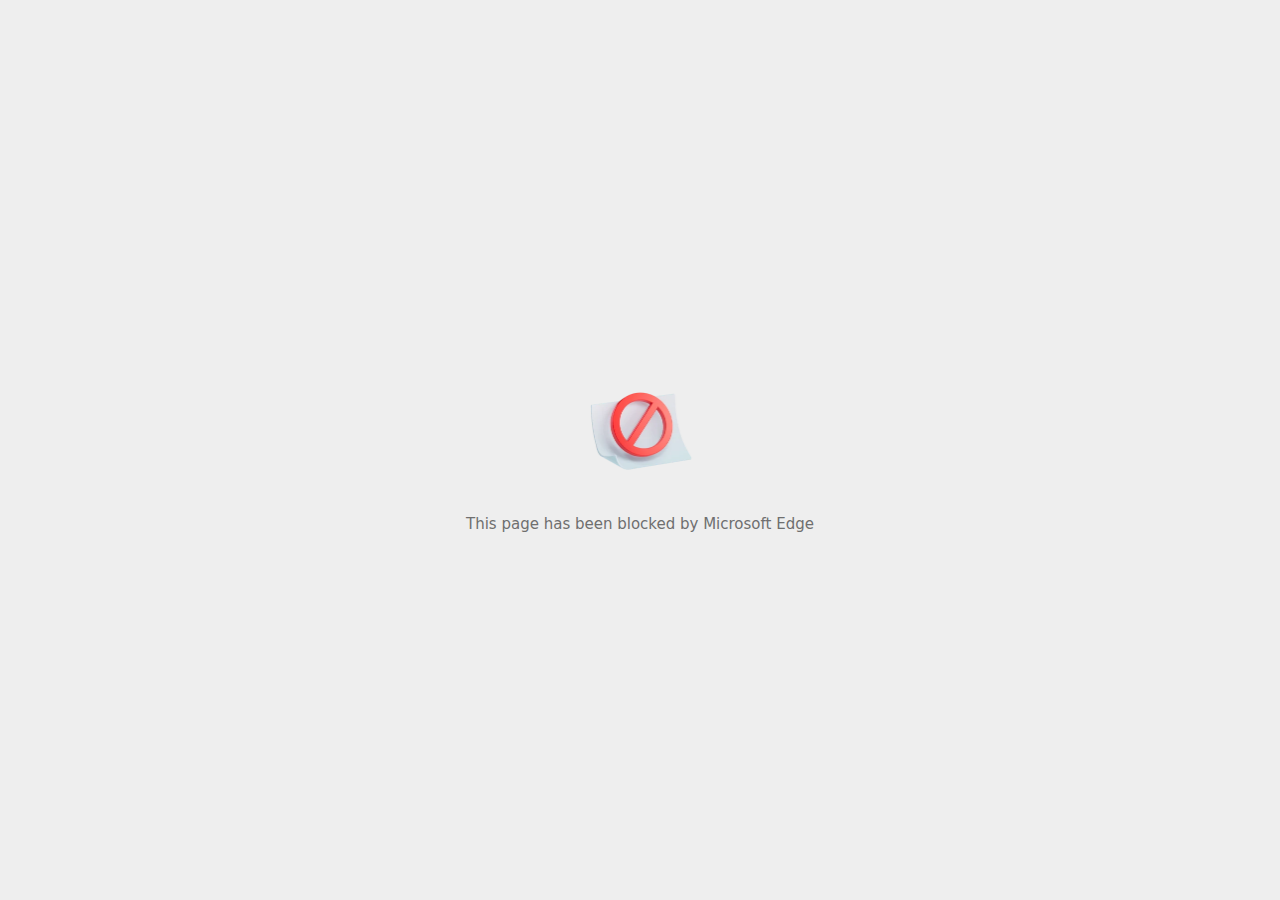
<file: MakeupShop/wwwroot/images/product3_files/activityi(4).html>
<!DOCTYPE html>
<!-- saved from url=(0029)chrome-error://chromewebdata/ -->
<html dir="ltr" lang="en" subframe=""><head><meta http-equiv="Content-Type" content="text/html; charset=UTF-8">
  
  <meta name="theme-color" content="#fff">
  <meta name="viewport" content="width=device-width, initial-scale=1.0,
                                 maximum-scale=1.0, user-scalable=no">
  <title>5878462.fls.doubleclick.net</title>
  <style>/* Copyright 2017 The Chromium Authors
 * Use of this source code is governed by a BSD-style license that can be
 * found in the LICENSE file. */

a {
  color: var(--link-color);
}

body {
  --background-color: #fff;
  --error-code-color: var(--google-gray-700);
  --google-blue-100: rgb(210, 227, 252);
  --google-blue-300: rgb(138, 180, 248);
  --google-blue-600: rgb(26, 115, 232);
  --google-blue-700: rgb(25, 103, 210);
  --google-gray-100: rgb(241, 243, 244);
  --google-gray-300: rgb(218, 220, 224);
  --google-gray-500: rgb(154, 160, 166);
  --google-gray-50: rgb(248, 249, 250);
  --google-gray-600: rgb(128, 134, 139);
  --google-gray-700: rgb(95, 99, 104);
  --google-gray-800: rgb(60, 64, 67);
  --google-gray-900: rgb(32, 33, 36);
  --heading-color: var(--google-gray-900);
  --link-color: rgb(88, 88, 88);
  --popup-container-background-color: rgba(0,0,0,.65);
  --primary-button-fill-color-active: var(--google-blue-700);
  --primary-button-fill-color: var(--google-blue-600);
  --primary-button-text-color: #fff;
  --quiet-background-color: rgb(247, 247, 247);
  --secondary-button-border-color: var(--google-gray-500);
  --secondary-button-fill-color: #fff;
  --secondary-button-hover-border-color: var(--google-gray-600);
  --secondary-button-hover-fill-color: var(--google-gray-50);
  --secondary-button-text-color: var(--google-gray-700);
  --small-link-color: var(--google-gray-700);
  --text-color: var(--google-gray-700);
  --edge-background: var(--edge-grey-background);
  --edge-black: #101010;
  --edge-focus-color: #838383;
  --edge-blue-hover: #0078D4;
  --edge-blue-pressed: #1081D7;
  --edge-blue-rest: #0070C6;
  --edge-blue-selected: #004274;
  --edge-border-hover:#949494;
  --edge-border-pressed: #ADADAD;
  --edge-border-rest: #C5C5C5;
  --edge-grey-background: #F6F6F6;
  --edge-grey-selected: #C6C6C6;
  --edge-light-grey-hover: #F3F3F3;
  --edge-light-grey-pressed: #F7F7F7;
  --edge-light-grey-rest: #EFEFEF;
  --edge-primary-text-color: var(--edge-black);
  --edge-secondary-text-color: var(--edge-text-grey-rest);
  --edge-text-blue-hover: #0070C6;
  --edge-text-blue-rest: #0061AB;
  --edge-text-blue-pressed: #1081D7;
  --edge-text-grey-rest: #6F6F6F;
  --edge-white: #FFFFFF;
  --edge-primary-button-focus-shadow: 0 0 0 2px inset #F2F8FD;
  --edge-focus-outline: 2px solid var(--edge-focus-color);
  background: var(--edge-background);
  color: var(--edge-primary-text-color);
  word-wrap: break-word;
}

.nav-wrapper .secondary-button {
  background: var(--secondary-button-fill-color);
  border: 1px solid var(--secondary-button-border-color);
  color: var(--secondary-button-text-color);
  float: none;
  margin: 0;
  padding: 8px 16px;
}

.hidden {
  display: none;
}

html {
  -webkit-text-size-adjust: 100%;
  font-size: 125%;
}

.icon {
  background-repeat: no-repeat;
  background-size: 100%;
}

@media (prefers-color-scheme: dark) {
  body {
    --background-color: var(--google-gray-900);
    --error-code-color: var(--google-gray-500);
    --heading-color: var(--google-gray-500);
    --link-color: var(--google-blue-300);
    --primary-button-fill-color-active: rgb(129, 162, 208);
    --primary-button-fill-color: var(--google-blue-300);
    --primary-button-text-color: var(--google-gray-900);
    --quiet-background-color: var(--background-color);
    --secondary-button-border-color: var(--google-gray-700);
    --secondary-button-fill-color: var(--google-gray-900);
    --secondary-button-hover-fill-color: rgb(48, 51, 57);
    --secondary-button-text-color: var(--google-blue-300);
    --small-link-color: var(--google-blue-300);
    --text-color: var(--google-gray-500);
    --edge-black: #FFFFFF;
    --edge-focus-color: #888;
    --edge-blue-hover: #0070C6;
    --edge-blue-pressed: #0069B9;
    --edge-blue-rest: #0078D4;
    --edge-blue-selected: #63ACE5;
    --edge-border-hover:#909090;
    --edge-border-pressed: #787878;
    --edge-border-rest: #575757;
    --edge-grey-background: #2D2D2D;
    --edge-grey-selected: #676767;
    --edge-light-grey-hover: #424242;
    --edge-light-grey-pressed: #3E3E3E;
    --edge-light-grey-rest: #464646;
    --edge-text-blue-hover: #429BDF;
    --edge-text-blue-rest: #63ACE5;
    --edge-text-blue-pressed: #2189DA;
    --edge-text-grey-rest: #949494;
    --edge-white: #1D1D1D;
    --edge-primary-button-focus-shadow: 0 0 0 2px inset #F2F8FD;
  }
}
</style>
  <style>/* Copyright 2014 The Chromium Authors
   Copyright (C) Microsoft Corporation. All rights reserved.
   Use of this source code is governed by a BSD-style license that can be
   found in the LICENSE file. */

button {
  border: 0;
  border-radius: 2px;
  box-sizing: border-box;
  color: var(--primary-button-text-color);
  cursor: pointer;
  float: right;
  font-size: .875em;
  margin: 0;
  padding: 8px 16px;
  transition: box-shadow 150ms cubic-bezier(0.4, 0, 0.2, 1);
  user-select: none;
}

[dir='rtl'] button {
  float: left;
}

.bad-clock button,
.captive-portal button,
.https-only button,
.insecure-form button,
.lookalike-url button,
.main-frame-blocked button,
.neterror button,
.pdf button,
.ssl button,
.enterprise-block button,
.enterprise-warn button,
.safe-browsing-billing button {
  background: var(--edge-blue-rest);
}

.bad-clock a,
.captive-portal a,
.ssl a {
  color: var(--edge-text-blue-rest);
  text-decoration: none;
  border-bottom: 1px solid currentColor;
}

@media (forced-colors: active) {
  .bad-clock a,
  .captive-portal a,
  .lookalike-url a,
  .ssl a {
    -ms-high-contrast-adjust: none;
    color: LinkText;
    border-bottom: 1px solid currentColor;
  }
  .bad-clock a:focus,
  .captive-portal a:focus,
  .lookalike-url a:focus,
  .ssl a:focus {
    outline: none;
    border-bottom: 2px solid LinkText;
  }
}


.bad-clock #primary-button,
.captive-portal #primary-button,
.lookalike-url #primary-button,
.ssl #primary-button {
  color: white;
  background-color: var(--edge-blue-rest);
  border: 2px solid var(--edge-blue-rest);
  font-family: system-ui, sans-serif;
  font-weight: 600;
  outline: none;
}

.bad-clock #primary-button:focus,
.captive-portal #primary-button:focus,
.lookalike-url #primary-button:focus,
.ssl #primary-button:focus {
  border-color: var(--edge-focus-color);
  box-shadow: var(--edge-primary-button-focus-shadow);
}

.bad-clock #primary-button:hover,
.captive-portal #primary-button:hover,
.lookalike-url #primary-button:hover,
.ssl #primary-button:hover {
  background-color: var(--edge-blue-hover);
  border-color: var(--edge-blue-hover);
}

.bad-clock #primary-button:active,
.captive-portal #primary-button:active,
.lookalike-url #primary-button:active,
.ssl #primary-button:active {
  background-color: var(--edge-blue-pressed);
  box-shadow: 0 1px 2px 0 rgba(60, 64, 67, .3),
      0 2px 6px 2px rgba(60, 64, 67, .15);
}

@media(forced-colors: active) {
  /* Accent button */
  .bad-clock #primary-button,
  .captive-portal #primary-button,
  .lookalike-url #primary-button,
  .ssl #primary-button {
    -ms-high-contrast-adjust: none;
    background-color: Highlight;
    color: HighlightText;
    border: 2px solid transparent;
  }
  .bad-clock #primary-button:focus,
  .captive-portal #primary-button:focus,
  .lookalike-url #primary-button:focus,
  .ssl #primary-button:focus {
    outline: 2px solid ButtonText;
    border-color: transparent;
    box-shadow: none;
  }
  .bad-clock #primary-button:hover,
  .captive-portal #primary-button:hover,
  .lookalike-url #primary-button:hover,
  .ssl #primary-button:hover {
    background-color: HighlightText;
    color: Highlight;
    border: 2px solid Highlight;
  }
}

.bad-clock #details-button,
.captive-portal #details-button,
.lookalike-url #proceed-button,
.ssl #details-button {
  color: var(--edge-primary-text-color);
  background-color: transparent;
  border-color: var(--edge-border-rest);
}

.bad-clock #details-button:focus,
.captive-portal #details-button:focus,
.lookalike-url #proceed-button:focus,
.ssl #details-button:focus {
  outline: var(--edge-focus-outline);
}

.bad-clock #details-button:active,
.captive-portal #details-button:active,
.lookalike-url #proceed-button:active,
.ssl #details-button:active {
  border-color: white;
  background: var(--edge-light-grey-pressed);
  box-shadow: 0 1px 2px 0 rgba(60, 64, 67, .3),
      0 2px 6px 2px rgba(60, 64, 67, .15);
}

.bad-clock #details-button:hover,
.captive-portal #details-button:hover,
.lookalike-url #proceed-button:hover,
.ssl #details-button:hover {
  background: var(--edge-light-grey-hover);
  border-color: var(--edge-border-hover);
  text-decoration: none;
}
@media(forced-colors: active) {
  /* Outline button */
  .bad-clock #details-button,
  .captive-portal #details-button,
  .lookalike-url #proceed-button,
  .ssl #details-button {
    -ms-high-contrast-adjust: none;
    background-color: ButtonFace;
    color: ButtonText;
    border: 1px solid ButtonText;
  }
  .bad-clock #details-button:focus,
  .captive-portal #details-button:focus,
  .lookalike-url #proceed-button:focus,
  .ssl #details-button:focus {
    outline: 2px solid ButtonText;
  }
  .bad-clock #details-button:hover,
  .captive-portal #details-button:hover,
  .lookalike-url #proceed-button:hover,
  .ssl #details-button:hover {
    background-color: Highlight;
    color: HighlightText;
  }
}

.bad-clock #main-message > p,
.captive-portal #main-message > p,
.lookalike-url #main-message > p,
.ssl #main-message > p {
  font-size: 14px;
  line-height: 20px;
  color: var(--edge-primary-text-color);
}

button:active {
  background: var(--primary-button-fill-color-active);
  outline: 0;
}

#debugging {
  display: inline;
  overflow: auto;
}

.debugging-content {
  line-height: 1em;
  margin-bottom: 0;
  margin-top: 1em;
}

.debugging-content-fixed-width {
  display: block;
  font-family: monospace;
  font-size: 1.2em;
  margin-top: 0.5em;
}

.debugging-title {
  font-weight: bold;
}

#details {
  margin: 0 0 50px;
}

#details p:not(:first-of-type) {
  margin-top: 20px;
}

.secondary-button:active {
  border-color: white;
  box-shadow: 0 1px 2px 0 rgba(60, 64, 67, .3),
      0 2px 6px 2px rgba(60, 64, 67, .15);
}

.secondary-button:hover {
  background: var(--secondary-button-hover-fill-color);
  border-color: var(--secondary-button-hover-border-color);
  text-decoration: none;
}

.error-code {
  color: var(--error-code-color);
  font-size: .8em;
  margin-top: 12px;
  text-transform: uppercase;
}

#error-debugging-info {
  font-size: 0.8em;
}

h1 {
  color: var(--edge-primary-text-color);
  font-size: 1.6em;
  font-weight: bold;
  line-height: 1.25em;
  margin-bottom: 16px;
}

h2 {
  font-size: 1.2em;
  font-weight: normal;
}

.icon {
  height: 72px;
  margin: 0 0 40px;
  width: 72px;
}

input[type=checkbox] {
  opacity: 0;
}

input[type=checkbox]:focus ~ .checkbox::after {
  outline: -webkit-focus-ring-color auto 5px;
}

.interstitial-wrapper {
  box-sizing: border-box;
  font-size: 1em;
  line-height: 1.6em;
  margin: 14vh auto 0;
  max-width: 600px;
  width: 100%;
}

#main-message > p {
  display: inline;
}

#extended-reporting-opt-in {
  font-size: .875em;
  margin-top: 32px;
}

#extended-reporting-opt-in label {
  display: grid;
  grid-template-columns: 1.8em 1fr;
  position: relative;
}

#enhanced-protection-message {
  border-radius: 20px;
  font-size: 1em;
  margin-top: 32px;
  padding: 10px 5px;
}

#enhanced-protection-message a {
  color: var(--google-red-10);
}

#enhanced-protection-message label {
  display: grid;
  grid-template-columns: 2.5em 1fr;
  position: relative;
}

#enhanced-protection-message div {
  margin: 0.5em;
}

#enhanced-protection-message .icon {
  height: 1.5em;
  vertical-align: middle;
  width: 1.5em;
}

#https-upgrades-message {
  border-radius: 4px;
  font-size: 1em;
}

.nav-wrapper {
  margin-top: 51px;
}

.nav-wrapper::after {
  clear: both;
  content: '';
  display: table;
  width: 100%;
}

.small-link {
  color: var(--small-link-color);
  font-size: .875em;
}

.checkboxes {
  flex: 0 0 24px;
}

.checkbox {
  --padding: .9em;
  background: transparent;
  display: block;
  height: 1em;
  left: -1em;
  padding-inline-start: var(--padding);
  position: absolute;
  right: 0;
  top: -.5em;
  width: 1em;
}

.checkbox::after {
  border: 1px solid white;
  border-radius: 2px;
  content: '';
  height: 1em;
  left: var(--padding);
  position: absolute;
  top: var(--padding);
  width: 1em;
}

.checkbox::before {
  background: transparent;
  border: 2px solid white;
  border-inline-end-width: 0;
  border-top-width: 0;
  content: '';
  height: .2em;
  left: calc(.3em + var(--padding));
  opacity: 0;
  position: absolute;
  top: calc(.3em  + var(--padding));
  transform: rotate(-45deg);
  width: .5em;
}

input[type=checkbox]:checked ~ .checkbox::before {
  opacity: 1;
}

#recurrent-error-message {
  background: var(--edge-light-grey-rest);
  border-radius: 4px;
  margin-bottom: 16px;
  margin-top: 12px;
  padding: 12px 16px;
}

.showing-recurrent-error-message #extended-reporting-opt-in {
  margin-top: 16px;
}

.showing-recurrent-error-message #enhanced-protection-message {
  margin-top: 16px;
}

@media (max-width: 700px) {
  .interstitial-wrapper {
    padding: 0 10%;
  }

  #error-debugging-info {
    overflow: auto;
  }
}

@media (max-width: 420px) {
  button,
  [dir='rtl'] button,
  .small-link {
    float: none;
    font-size: .825em;
    font-weight: 500;
    margin: 0;
    width: 100%;
  }

  button {
    padding: 16px 24px;
  }

  #details {
    margin: 20px 0 20px 0;
  }

  #details p:not(:first-of-type) {
    margin-top: 10px;
  }

  .secondary-button:not(.hidden) {
    display: block;
    margin-top: 20px;
    text-align: center;
    width: 100%;
  }

  .interstitial-wrapper {
    padding: 0 5%;
  }

  #extended-reporting-opt-in {
    margin-top: 24px;
  }

  #enhanced-protection-message {
    margin-top: 24px;
  }

  .nav-wrapper {
    margin-top: 30px;
  }
}

/**
 * Mobile specific styling.
 * Navigation buttons are anchored to the bottom of the screen.
 * Details message replaces the top content in its own scrollable area.
 */

@media (max-width: 420px) {
  .nav-wrapper .secondary-button {
    border: 0;
    margin: 16px 0 0;
    margin-inline-end: 0;
    padding-bottom: 16px;
    padding-top: 16px;
  }
}

/* Fixed nav. */
@media (min-width: 240px) and (max-width: 420px) and
       (min-height: 401px),
       (min-width: 421px) and (min-height: 240px) and
       (max-height: 560px) {
  body .nav-wrapper {
    background: var(--edge-grey-background);
    bottom: 0;
    box-shadow: 0 -22px 40px var(--edge-grey-background);
    left: 0;
    margin: 0 auto;
    max-width: 736px;
    padding-inline-end: 24px;
    padding-inline-start: 24px;
    position: fixed;
    right: 0;
    width: 100%;
    z-index: 2;
  }

  .interstitial-wrapper {
    max-width: 736px;
  }

  #details,
  #main-content {
    padding-bottom: 40px;
  }

  #details {
    padding-top: 5.5vh;
  }

  button.small-link {
    color: var(--google-blue-600);
  }
}

@media (max-width: 420px) and (orientation: portrait),
       (max-height: 560px) {
  body {
    margin: 0 auto;
  }

  button,
  #details-button,
  [dir='rtl'] button,
  button.small-link {
    font-size: .933em;
    margin: 6px 0;
    transform: translatez(0);
  }

  .nav-wrapper {
    box-sizing: border-box;
    padding-bottom: 8px;
    width: 100%;
  }

  #details {
    box-sizing: border-box;
    height: auto;
    margin: 0;
    opacity: 1;
    transition: opacity 250ms cubic-bezier(0.4, 0, 0.2, 1);
  }

  #details.hidden,
  #main-content.hidden {
    height: 0;
    opacity: 0;
    overflow: hidden;
    padding-bottom: 0;
    transition: none;
  }

  h1 {
    font-size: 1.5em;
    margin-bottom: 8px;
  }

  .icon {
    margin-bottom: 5.69vh;
  }

  .interstitial-wrapper {
    box-sizing: border-box;
    margin: 7vh auto 12px;
    padding: 0 24px;
    position: relative;
  }

  .interstitial-wrapper p {
    font-size: .95em;
    line-height: 1.61em;
    margin-top: 8px;
  }

  #main-content {
    margin: 0;
    transition: opacity 100ms cubic-bezier(0.4, 0, 0.2, 1);
  }

  .small-link {
    border: 0;
  }

  .suggested-left > #control-buttons,
  .suggested-right > #control-buttons {
    float: none;
    margin: 0;
  }
}

@media (min-width: 421px) and (min-height: 500px) and (max-height: 560px) {
  .interstitial-wrapper {
    margin-top: 10vh;
  }
}

@media (min-height: 400px) and (orientation:portrait) {
  .interstitial-wrapper {
    margin-bottom: 145px;
  }
}

@media (min-height: 299px) {
  .nav-wrapper {
    padding-bottom: 16px;
  }
}

@media (max-height: 560px) and (min-height: 240px) and (orientation:landscape) {
  .extended-reporting-has-checkbox #details {
    padding-bottom: 80px;
  }
}

@media (min-height: 500px) and (max-height: 650px) and (max-width: 414px) and
       (orientation: portrait) {
  .interstitial-wrapper {
    margin-top: 7vh;
  }
}

@media (min-height: 650px) and (max-width: 414px) and (orientation: portrait) {
  .interstitial-wrapper {
    margin-top: 10vh;
  }
}

/* Small mobile screens. No fixed nav. */
@media (max-height: 400px) and (orientation: portrait),
       (max-height: 239px) and (orientation: landscape),
       (max-width: 419px) and (max-height: 399px) {
  .interstitial-wrapper {
    display: flex;
    flex-direction: column;
    margin-bottom: 0;
  }

  #details {
    flex: 1 1 auto;
    order: 0;
  }

  #main-content {
    flex: 1 1 auto;
    order: 0;
  }

  .nav-wrapper {
    flex: 0 1 auto;
    margin-top: 8px;
    order: 1;
    padding-inline-end: 0;
    padding-inline-start: 0;
    position: relative;
    width: 100%;
  }

  button,
  .nav-wrapper .secondary-button {
    padding: 16px 24px;
  }

  button.small-link {
    color: var(--google-blue-600);
  }
}

@media (max-width: 239px) and (orientation: portrait) {
  .nav-wrapper {
    padding-inline-end: 0;
    padding-inline-start: 0;
  }
}

</style>
  <style>/* Copyright 2013 The Chromium Authors. All rights reserved.
 * Copyright (C) Microsoft Corporation. All rights reserved.
 * Use of this source code is governed by a BSD-style license that can be
 * found in the LICENSE file. */

/* Don't use the main frame div when the error is in a subframe. */
body {
  background-color: var(--edge-grey-background);
}

html[subframe] #main-frame-error {
  display: none;
}

/* Don't use the subframe error div when the error is in a main frame. */
html:not([subframe]) #sub-frame-error {
  display: none;
}


h1 {
  margin-top: 0;
  word-wrap: break-word;
  color: var(--edge-primary-text-color);
  margin-bottom: 22px;
}

h1 span {
  font-weight: 600;
  font-family: "Segoe UI", system-ui, sans-serif;
  font-style: normal;
  font-size: 32px;
  line-height: 40px;
}

h2 {
  color: var(--edge-secondary-text-color);
  font-size: 1.2em;
  font-weight: normal;
  margin: 10px 0;
}

a {
  color: var(--edge-text-blue-rest);
  text-decoration: none;
  border-bottom: 1px solid currentColor;
}

a:hover {
  color: var(--edge-text-blue-hover);
}

a:focus {
  outline: none;
  text-decoration: none;
  border-bottom: var(--edge-focus-outline);
}

#buttons {
  display: grid;
  grid-template-rows: auto auto;
}

.text-button {
  float: inline-start !important;
  margin-bottom: 10px;
}

#game-div {
  display: block;
}

#game-buttons {
  display: flex;
  align-items: center;
  margin-top: 26px;
}

#game-message {
  margin-inline-end: 6px;
}

#game-button {
  padding: 0;
  color: rgba(33, 105, 235, 1);
  background-color: transparent;
  font-style: normal;
  font-weight: 400;
  font-size: 14px;
  line-height: 20px;
  display: inline-flex;
  gap: 6px;
}

#game-button:disabled {
  opacity: 0.3;
  cursor: not-allowed;
}

#game-button:focus:not(:disabled) {
  outline: var(--edge-focus-outline);
}

@media (forced-colors: active) {
  a:hover {
    color: HightlightText;
  }
}


.footer {
  position: absolute;
  right: 0;
  bottom: 0;
  left: 0;
  padding: 1rem;
  display: flex;
}

.footer div:first-of-type {
  margin-right: auto;
}

.left-footer {
  display: flex;
  flex-direction: row;
  column-gap: 10px;
  margin-left: 40px;
}

.edge-logo {
  content: url([data-uri]);
  width: 24px;
  height: 24px;
}

.edge-branding-text {
  flex: 82%;
  font-family: "Segoe UI", system-ui, sans-serif;
  font-style: normal;
  font-weight: 600;
  font-size: 14px;
  line-height: 22px;
  text-align: right;
}

/* TODO(sayyagari): Migrate from usage of deprecated CSS -webkit-user-select. */
.icon {
  -webkit-user-select: none;
  display: inline-block;
  width: 128px;
  height: 128px;
  margin: 0 0 20px;
}

.icon-generic {
  /* Can't access edge://theme/IDR_ERROR_NETWORK_GENERIC from an untrusted
   * renderer process, so embed the resource manually. */
  content: -webkit-image-set(url([data-uri]) 1x,
      url([data-uri]) 2x);
}

.icon-offline {
  content: -webkit-image-set(url([data-uri]) 1x,
      url([data-uri]) 2x);
  position: relative;
}

.icon-page-error {
  content: url([data-uri]);
}

.icon-thinking {
  content: url([data-uri]);
}

.icon-blocked {
  content: url([data-uri]);
}

.icon-disconnected {
  content: url([data-uri]);
}

.icon-find {
  content: url([data-uri]);
}

.icon-insecure-site {
  content: url([data-uri]);
}

.icon-page-briefcase {
  content: url([data-uri]);
}
@media (width > 300px) and (height > 150px) {
  .icon-elixir-page-error {
    content: url([data-uri]);
  }

  .icon-elixir-thinking {
    content: url([data-uri]);
  }

  .icon-elixir-blocked {
    content: url([data-uri]);
  }

  .icon-elixir-disconnected {
    content: url([data-uri]);
  }

  .icon-elixir-insecure {
    content: url([data-uri]);
  }
}

.icon-play-game-button {
  width: 20px;
  height: 20px;
  content: url([data-uri]);
}

.icon-disabled {
  content: -webkit-image-set(url([data-uri]) 1x,
      url([data-uri]) 2x);
  width: 112px;
}

.managed-icon {
  content: url([data-uri]);
  margin-inline-end: 6px;
  height: 16px;
  width: 16px;
}

.error-code {
  display: block;
  font-family: "Segoe UI", system-ui, sans-serif;
  font-style: normal;
  font-size: 10px;
  line-height: 14px;
  color: var(--edge-secondary-text-color);
  margin-top: 20px;
  font-weight: 400;
}

#content-top {
  margin: 20px;
}

.hidden {
  display: none !important;
}

#suggestion {
  margin-top: 15px;
}

#suggestions-list p {
  margin-block-end: 0;
  color: var(--edge-primary-text-color);
  font-weight: 700;
}

#suggestions-list ul {
  margin-top: 0;
  margin-left: 10px;
  color: var(--edge-primary-text-color);
  padding-inline-start: 0;
  list-style: none;
  font-family: "Segoe UI", system-ui, sans-serif;
  font-style: normal;
}

#suggestions-list li {
  margin-top: 12px;
  font-size: 14px;
  line-height: 20px;
  font-weight: 400;
}

#suggestions-list li:before {
  content: "•";
  font-size: 14px;
  padding-right: 1em;
}

.single-suggestion li:before {
  display: none;
}

#short-suggestion {
  margin-top: 5px;
}

#error-information-button {
  content: url([data-uri]);
  height: 24px;
  vertical-align: -.15em;
  width: 24px;
}

.use-popup-container#error-information-popup-container #error-information-popup {
  align-items: center;
  background-color: var(--edge-grey-background);
  display: flex;
  height: 100%;
  left: 0;
  position: fixed;
  top: 0;
  width: 100%;
  z-index: 100;
}

.use-popup-container#error-information-popup-container #error-information-popup-content>p {
  margin-bottom: 11px;
  margin-inline-start: 20px;
}

#error-information-popup-content {
  margin-top: 20px;
}

.use-popup-container#error-information-popup-container #suggestions-list ul {
  margin-inline-start: 15px;
}

.use-popup-container#error-information-popup-container #error-information-popup-box {
  background-color: var(--edge-white);
  left: 5%;
  padding-bottom: 15px;
  padding-top: 15px;
  position: fixed;
  width: 90%;
  z-index: 101;
}

.use-popup-container#error-information-popup-container div.error-code {
  margin-inline-start: 20px;
}

.use-popup-container#error-information-popup-container #suggestions-list p {
  margin-inline-start: 20px;
}

:not(.use-popup-container)#error-information-popup-container #error-information-popup-close {
  display: none;
}

#error-information-popup-close {
  margin-bottom: 0px;
  margin-inline-end: 35px;
  margin-top: 15px;
  text-align: end;
}

.link-button {
  color: var(--edge-text-blue-rest);
  display: inline-block;
  font-weight: bold;
  text-transform: uppercase;
}

#sub-frame-error-details {
  color: var(--edge-secondary-text-color);
  
}

[jscontent=hostName],
[jscontent=failedUrl] {
  overflow-wrap: break-word;
}

#search-container {
  /* Prevents a space between controls. */
  display: flex;
  margin-top: 20px;
}

.snackbar {
  background: #323232;
  border-radius: 2px;
  bottom: 24px;
  box-sizing: border-box;
  color: #fff;
  font-size: .87em;
  left: 24px;
  max-width: 568px;
  min-width: 288px;
  opacity: 0;
  padding: 16px 24px 12px;
  position: fixed;
  transform: translateY(90px);
  will-change: opacity, transform;
  z-index: 999;
}

.snackbar-show {
  -webkit-animation:
    show-snackbar .25s cubic-bezier(0.0, 0.0, 0.2, 1) forwards,
    hide-snackbar .25s cubic-bezier(0.4, 0.0, 1, 1) forwards 5s;
}

@-webkit-keyframes show-snackbar {
  100% {
    opacity: 1;
    transform: translateY(0);
  }
}

@-webkit-keyframes hide-snackbar {
  0% {
    opacity: 1;
    transform: translateY(0);
  }

  100% {
    opacity: 0;
    transform: translateY(90px);
  }
}

.suggestions {
  margin-top: 18px;
  color: var(--edge-primary-text-color);
  font-size: 14px;
  line-height: 20px;
}

.suggestion-header {
  font-weight: bold;
  margin-bottom: 4px;
}

/* Decrease padding at low sizes. */
@media (max-width: 640px),
(max-height: 640px) {
  h1 {
    margin: 0 0 15px;
  }

  #content-top {
    margin: 15px;
  }

  .suggestions {
    margin-top: 10px;
  }

  .suggestion-header {
    margin-bottom: 0;
  }
}

#download-link,
#download-link-clicked {
  margin-bottom: 30px;
  margin-top: 30px;
}

#download-link-clicked {
  color: #BBB;
}

#download-link:before,
#download-link-clicked:before {
  content: url([data-uri]);
  display: inline-block;
  margin-inline-end: 4px;
  vertical-align: -webkit-baseline-middle;
}

#download-link-clicked:before {
  width: 0px;
  opacity: 0;
}

.offline-content-list-title {
  color: rgb(95, 99, 104);
  font-size: .8em;
  line-height: 1;
  margin-bottom: .8em;
}

#offline-content-suggestions {
  margin-inline-start: -5%;
  width: 110%;
}

/* The selectors below adjust the "overflow" of the suggestion cards contents
 * based on the same screen size based strategy used for the main frame, which
 * is applied by the `interstitial-wrapper` class. */
@media (max-width: 700px) {
  #offline-content-suggestions {
    margin-inline-start: -5%;
    width: 110%;
  }
}

@media (max-width: 420px) {
  #offline-content-suggestions {
    margin-inline-start: -2.5%;
    width: 105%;
  }
}

@media (max-width: 420px) and (orientation: portrait),
(max-height: 560px) {
  #offline-content-suggestions {
    margin-inline-start: -12px;
    width: calc(100% + 24px);
  }
}

.suggestion-with-image .offline-content-suggestion-visual {
  flex-basis: 8.2em;
  flex-shrink: 0;
}

.suggestion-with-image .offline-content-suggestion-visual>img {
  height: 100%;
  width: 100%;
}

#offline-content-list:not(.is-rtl) .suggestion-with-image .offline-content-suggestion-visual>img {
  border-bottom-right-radius: 8px;
  border-top-right-radius: 8px;
}

#offline-content-list.is-rtl .suggestion-with-image .offline-content-suggestion-visual>img {
  border-bottom-left-radius: 8px;
  border-top-left-radius: 8px;
}

.suggestion-with-icon .offline-content-suggestion-visual {
  align-items: center;
  display: flex;
  justify-content: center;
  min-height: 4.2em;
  min-width: 4.2em;
}

.suggestion-with-icon .offline-content-suggestion-visual>div {
  align-items: center;
  background-color: rgb(241, 243, 244);
  border-radius: 50%;
  display: flex;
  height: 2.3em;
  justify-content: center;
  width: 2.3em;
}

.suggestion-with-icon .offline-content-suggestion-visual>div>img {
  height: 1.45em;
  width: 1.45em;
}

.offline-content-suggestion-texts {
  display: flex;
  flex-direction: column;
  justify-content: space-between;
  line-height: 1.3;
  padding: .9em;
  width: 100%;
}

/* TODO(sayyagari): Migrate from usage of deprecated CSS -webkit-box. */
.offline-content-suggestion-title {
  -webkit-box-orient: vertical;
  -webkit-line-clamp: 3;
  color: rgb(32, 33, 36);
  display: -webkit-box;
  font-size: 1.1em;
  overflow: hidden;
  text-overflow: ellipsis;
}

div.offline-content-suggestion {
  align-items: stretch;
  border-color: rgb(218, 220, 224);
  border-radius: 8px;
  border-style: solid;
  border-width: 1px;
  display: flex;
  justify-content: space-between;
  margin-bottom: .8em;
}

.suggestion-with-image {
  flex-direction: row;
  height: 8.2em;
  max-height: 8.2em;
}

.suggestion-with-icon {
  flex-direction: row-reverse;
  height: 4.2em;
  max-height: 4.2em;
}

.suggestion-with-icon .offline-content-suggestion-title {
  -webkit-line-clamp: 1;
  word-break: break-all;
}

.suggestion-with-icon .offline-content-suggestion-texts {
  padding-inline-start: 0px;
}

.offline-content-suggestion-attribution-freshness {
  color: rgb(95, 99, 104);
  display: flex;
  font-size: .8em;
}

/* TODO(sayyagari): Migrate from usage of deprecated CSS -webkit-box. */
.offline-content-suggestion-attribution {
  -webkit-box-orient: vertical;
  -webkit-line-clamp: 1;
  display: -webkit-box;
  flex-shrink: 1;
  overflow-wrap: break-word;
  overflow: hidden;
  text-overflow: ellipsis;
  word-break: break-all;
}

.no-attribution .offline-content-suggestion-attribution {
  display: none;
}

.offline-content-suggestion-freshness:before {
  content: '-';
  display: inline-block;
  flex-shrink: 0;
  margin-inline-end: .1em;
  margin-inline-start: .1em;
}

.no-attribution .offline-content-suggestion-freshness:before {
  display: none;
}

.offline-content-suggestion-freshness {
  flex-shrink: 0;
}

.suggestion-with-image .offline-content-suggestion-pin-spacer {
  flex-shrink: 1;
  flex-grow: 100;
}

.suggestion-with-image .offline-content-suggestion-pin {
  content: url([data-uri]);
  flex-shrink: 0;
  height: 1.4em;
  margin-inline-start: .4em;
  width: 1.4em;
}

.offline-content-list-action {
  text-align: center;
}

#offline-content-summary {
  border-color: rgb(241, 243, 244);
  border-radius: 12px;
  border-style: solid;
  border-width: 1px;
  padding: 12px;
  text-align: center;
}

.offline-content-summary-image-truncate {
  width: 45px;
}

.offline-content-summary-images {
  direction: ltr;
  display: flex;
  margin-top: 10px;
  justify-content: center;
  padding-bottom: 12px;
}

.offline-content-summary-images img {
  background: rgb(241, 243, 244);
  border-radius: 50%;
  box-shadow:
    0px 1px 2px 0px rgb(155, 155, 155),
    0px 1px 3px 0px rgb(155, 155, 155);
  padding: 12px;
  width: 32px;
}

.offline-content-summary-description {
  border-top: 1px solid rgb(241, 243, 244);
  padding-top: 12px;
}

.offline-content-summary-action {
  padding-top: 12px;
}

/* Don't allow overflow when in a subframe. */
html[subframe] body {
  overflow: hidden;
}

/* TODO(sayyagari): Migrate from usage of deprecated CSS -webkit-flex. */
#sub-frame-error {
  -webkit-align-items: center;
  background-color: #DDD;
  display: -webkit-flex;
  -webkit-flex-flow: column;
  height: 100%;
  -webkit-justify-content: center;
  left: 0;
  position: absolute;
  text-align: center;
  top: 0;
  transition: background-color .2s ease-in-out;
  width: 100%;
}

#sub-frame-error:hover {
  background-color: #EEE;
}

#sub-frame-error .icon-generic {
  margin: 0 0 16px;
}

#sub-frame-error-details {
  margin: 0 10px;
  text-align: center;
  visibility: hidden;
}

/* Show details only when hovering. */
#sub-frame-error:hover #sub-frame-error-details {
  visibility: visible;
}

/* If the iframe is too small, always hide the error code. */
/* TODO(mmenke): See if overflow: no-display works better, once supported. */
@media (max-width: 200px),
(max-height: 95px) {
  #sub-frame-error-details {
    display: none;
  }
}

/* Adjust icon for small embedded frames in apps. */
@media (max-height: 100px) {
  #sub-frame-error .icon-generic {
    height: auto;
    margin: 0;
    padding-top: 0;
    width: 25px;
  }
}

#control-buttons {
  display: block;
}

/* details-button is special; it's a <button> element that looks like a link. */
#details-buttons {
  width: 100%;
}

#details-button {
  box-shadow: none;
  min-width: 0;
  background: none;
  border: none;
  color: var(--edge-primary-text-color);
  cursor: pointer;
  font-size: 14px;
  line-height: 20px;
  text-decoration: none;
  float: left;
  padding: 4px;
  font-family: system-ui, sans-serif;
}

#details-button:before {
  display: inline-block;
  content: "";
  background-image: url("[data-uri]");
  margin-right: 10px;
  width: 14px;
  height: 10px;
  background-repeat: no-repeat;
  background-position: center center;
  fill: var(--edge-primary-text-color);
}

#details-button.expanded:before {
  transform: rotate(180deg);
}

#details-button:focus {
  outline: solid 2px var(--edge-focus-color);
}

@media (forced-colors: active) {

  #details-button,
  #game-button {
    -ms-high-contrast-adjust: none;
    color: ButtonText;
    background-color: ButtonFace;
  }

  #game-button {
    /* extra border for this button only */
    border: 1px solid ButtonText;
  }

  #details-button::before,
  #game-button::before {
    fill: ButtonText;
  }

  #details-button:focus,
  #game-button:focus {
    outline: 2px solid ButtonText;
  }

  #details-button:hover,
  #game-button:hover {
    background-color: Highlight;
    color: HighlightText;
  }

  #details-button:hover::before,
  #game-button:hover::before {
    fill: HighlightText;
  }
}

.nav-wrapper {
  margin-top: 20px;
}

#control-buttons,
#stale-load-button,
#details-buttons {
  float: left !important;
}

.suggested-left .secondary-button {
  margin-inline-end: 0px;
}

#details-button.singular {
  float: none;
}

/* download-button shows both icon and text. */
#download-button {
  padding-bottom: 4px;
  padding-top: 4px;
  position: relative;
}

#download-button:before {
  background: -webkit-image-set(url([data-uri]) 1x,
      url([data-uri]) 2x) no-repeat;
  content: '';
  display: inline-block;
  width: 24px;
  height: 24px;
  margin-inline-end: 4px;
  margin-inline-start: -4px;
  vertical-align: middle;
}

#download-button:disabled {
  background: rgb(180, 206, 249);
  color: rgb(255, 255, 255);
}

/* TODO(https://crbug.com/852872): UI for offline suggested content is incomplete. */
.suggested-thumbnail {
  width: 25vw;
  height: 25vw;
}

#reload-button {
  background-color: var(--edge-blue-rest);
  color: white;
  /* always white because it is a blue button */
  border-radius: 4px;
  width: 87px;
  height: 40px;
  font-family: "Segoe UI", system-ui, sans-serif;
  font-style: normal;
  font-weight: 600;
  font-size: 16px;
  line-height: 22px;
  outline: none;
  padding: 0;
}

#reload-button:focus {
  outline: var(--edge-focus-outline);
  box-shadow: var(--edge-primary-button-focus-shadow);
}

#reload-button:hover {
  background-color: var(--edge-blue-hover);
}

#reload-button:active {
  background-color: var(--edge-blue-pressed);
}

@media (forced-colors: active) {

  /* Acts like an accent button */
  #reload-button {
    -ms-high-contrast-adjust: none;
    background-color: Highlight;
    color: HighlightText;
  }

  #reload-button:hover {
    background-color: HighlightText;
    color: Highlight;
    border: 2px solid Highlight;
  }

  #reload-button:focus {
    outline: 2px solid ButtonText;
    box-shadow: none;
  }
}

#secondary-reload-button {
  background-color: var(--edge-light-grey-rest);
  color: var(--edge-primary-text-color);
  border-radius: 4px;
  width: 87px;
  height: 40px;
  font-family: "Segoe UI", system-ui, sans-serif;
  font-style: normal;
  font-weight: 600;
  font-size: 16px;
  line-height: 22px;
  outline: none;
  padding: 0;
  margin-inline: 10px;
}

#secondary-reload-button:focus {
  outline: var(--edge-focus-outline);
  box-shadow: var(--edge-primary-button-focus-shadow);
}

#secondary-reload-button:hover {
  background-color: var(--edge-light-grey-hover);
}

#secondary-reload-button:active {
  background-color: var(--edge-light-grey-pressed);
}

@media (forced-colors: active) {

  /* Acts like an accent button */
  #secondary-reload-button {
    -ms-high-contrast-adjust: none;
    background-color: Highlight;
    color: HighlightText;
  }

  #secondary-reload-button:hover {
    background-color: HighlightText;
    color: Highlight;
    border: 2px solid Highlight;
  }

  #secondary-reload-button:focus {
    outline: 2px solid ButtonText;
    box-shadow: none;
  }
}

#diagnose-button {
  background-color: var(--edge-blue-rest);
  color: white;
  /* always white because it is a blue button */
  border-radius: 4px;
  width: auto;
  height: 40px;
  font-family: "Segoe UI", system-ui, sans-serif;
  font-style: normal;
  font-weight: 600;
  font-size: 16px;
  line-height: 22px;
  outline: none;
  padding-inline: 10px;
}

#diagnose-button:focus {
  outline: var(--edge-focus-outline);
  box-shadow: var(--edge-primary-button-focus-shadow);
}

#diagnose-button:hover {
  background-color: var(--edge-blue-hover);
}

#diagnose-button:active {
  background-color: var(--edge-blue-pressed);
}

@media (forced-colors: active) {
  /* Acts like an accent button */
  #diagnose-button {
    -ms-high-contrast-adjust: none;
    background-color: Highlight;
    color: HighlightText;
  }

  #diagnose-button:hover {
    background-color: HighlightText;
    color: Highlight;
    border: 2px solid Highlight;
  }

  #diagnose-button:focus {
    outline: 2px solid ButtonText;
    box-shadow: none;
  }
}

/* Offline page */
.offline {
  transition: -webkit-filter 1.5s cubic-bezier(0.65, 0.05, 0.36, 1),
    background-color 1.5s cubic-bezier(0.65, 0.05, 0.36, 1);
  will-change: -webkit-filter, background-color;
}

#main-message>p {
  font-size: 16px;
  line-height: 22px;
  color: var(--edge-primary-text-color);
  font-family: "Segoe UI", system-ui, sans-serif;
  font-style: normal;
  font-weight: 600;
}

.offline #main-message>p {
  display: none;
}

.offline.inverted {
  -webkit-filter: invert(100%);
  background-color: var(--edge-black);
}

.offline .interstitial-wrapper {
  color: #2b2b2b;
  font-size: 1em;
  line-height: 1.55;
  margin: 0 auto;
  padding-top: 100px;
  width: 100%;
}

.interstitial-wrapper {
  max-width: 700px;
}

.offline .controller {
  background: rgba(247, 247, 247, .1);
  height: 100vh;
  left: 0;
  position: absolute;
  top: 0;
  width: 100vw;
  z-index: 9;
}

.game-split-line {
  margin-top: 0px;
  height: 1px;
  background: rgba(0, 0, 0, 0.18);
}

.game-button-msg {
  margin-top: 2px;
}

#offline-resources {
  display: none;
}

@media (max-width: 420px) {
  #download-button {
    padding-bottom: 12px;
    padding-top: 12px;
  }

  .snackbar {
    left: 0;
    bottom: 0;
    width: 100%;
    border-radius: 0;
  }
}

@media (max-height: 350px) {
  h1 {
    margin: 0 0 15px;
  }

  .icon-offline {
    margin: 0 0 10px;
  }

  .interstitial-wrapper {
    margin-top: 5%;
  }

  .nav-wrapper {
    margin-top: 30px;
  }
}

@media (min-width: 420px) and (max-width: 736px) and (min-height: 240px) and (max-height: 420px) and (orientation:landscape) {
  .interstitial-wrapper {
    margin-bottom: 100px;
  }
}

@media (max-width: 360px) and (max-height: 480px) {
  .offline .interstitial-wrapper {
    padding-top: 60px;
  }

}

@media (min-height: 240px) and (orientation: landscape) {
  .offline .interstitial-wrapper {
    margin-bottom: 90px;
  }

  .icon-offline {
    margin-bottom: 20px;
  }
}

@media (max-height: 320px) and (orientation: landscape) {
  .icon-offline {
    margin-bottom: 0;
  }

}

@media (max-width: 240px) {
  button {
    padding-left: 12px;
    padding-right: 12px;
  }

  .interstitial-wrapper {
    overflow: inherit;
    padding: 0 8px;
  }
}

@media (max-width: 120px) {
  button {
    width: auto;
  }
}

@media (max-height: 650px) and (orientation: landscape) {
  .footer {
    display: none;
  }
}

@media (max-width: 700px) and (orientation: portrait) {
  .footer {
    display: none;
  }
}

@media (min-width: 600px) {
  .interstitial-wrapper {
    margin-inline-start: 200px;
  }
}

@media (width <= 300px) and (height <= 150px) {
  .icon {
    display: none;
  }
}

@media (prefers-color-scheme: dark) {

  .managed-icon {
    filter: invert(1);
  }

  .icon-play-game-button {
    content: url([data-uri]);
  }

  #game-button {
    color: rgba(77, 141, 250, 1);

  }

  @media (width > 300px) and (height > 150px) {
    .icon-elixir-page-error {
      content: url([data-uri]);
    }

    .icon-elixir-thinking {
      content: url([data-uri]);
    }

    .icon-elixir-blocked {
      content: url([data-uri]);
    }

    .icon-elixir-disconnected {
      content: url([data-uri]);
    }

    .icon-elixir-insecure {
      content: url([data-uri]);
    }
  }
}

@media (forced-colors: active) and (prefers-color-scheme: dark) {
  @media (width > 300px) and (height > 150px) {

    .icon-elixir-page-error {
      content: url([data-uri]);
    }

    .icon-elixir-thinking {
      content: url([data-uri]);
    }

    .icon-elixir-blocked {
      content: url([data-uri]);
    }

    .icon-elixir-disconnected {
      content: url([data-uri]);
    }

    .icon-elixir-insecure {
      content: url([data-uri]);
    }
  }
}

@media (forced-colors: active) and (prefers-color-scheme: light) {
  @media (width > 300px) and (height > 150px) {
    .icon-elixir-page-error {
      content: url([data-uri]);
      filter: invert(1);
    }

    .icon-elixir-thinking {
      content: url([data-uri]);
    }

    .icon-elixir-blocked {
      content: url([data-uri]);
      filter: invert(1);
    }

    .icon-elixir-disconnected {
      content: url([data-uri]);
    }

    .icon-elixir-insecure {
      content: url([data-uri]);
    }
  }
}
</style>
  <style>.neterror-vnext #main-frame-error {
  margin: 64px auto 0;
}

.neterror-vnext .icon-disconnected {
  content: url([data-uri]);
}

.neterror-vnext .icon-thinking {
  content: url([data-uri]);
}

.neterror-vnext .icon {
  height: 128px;
  margin: 0 0 20px;
  width: 128px;
}

.neterror-vnext .main-content {
  display: flex;
  flex-direction: column;
}

.bing-search {
  display: flex;
  justify-content: center;
  align-items: center;
  flex-direction: column;
  margin-top: 80px;
}

.bing-search .search-input {
  height: 46px;
  border-radius: 99px;
  border: 1px solid rgba(255, 255, 255, 0.20);
  box-shadow: 0px 0px 2px 0px rgba(0, 0, 0, 0.12), 0px 4px 8px 0px rgba(0, 0, 0, 0.14);
  backdrop-filter: blur(30px);
  box-sizing: border-box;
  display: flex;
}

.bing-search .search-input input {
  border: none;
  padding: 0 12px;
  line-height: 22px;
  font-size: 16px;
  background: #FFF;
  border-radius: 99px 0 0 99px;
  flex: 1;
}

.bing-search .search-input input:focus-visible {
  outline: none;
}

.bing-search .search-input input::placeholder {
  color: #616161;
  font-size: 16px;
  font-style: normal;
  font-weight: 400;
}

.search-icon {
  width: 70px;
  border-radius: 0 99px 99px 0;
  background: #0078D4;
  display: flex;
  align-items: center;
  justify-content: center;
  cursor: pointer;
}

.top-sites {
  width: calc(100% - 60px);
  margin-top: 70px;
  display: grid;
  justify-content: center;
  grid-template-columns: repeat(auto-fit, 110px);
  grid-row-gap: 16px;
}

.site-item {
  display: flex;
  align-items: center;
  justify-content: center;
  flex-direction: column;
  gap: 9px;
  cursor: pointer;
}

.site-item .site-image {
  display: flex;
  width: 44px;
  height: 44px;
  padding: 6px;
  justify-content: center;
  align-items: center;
  border-radius: 8px;
  border: 1px solid#E0E0E0;
  background-color: #fff;
  box-sizing: border-box;
}

.site-item .site-image img {
  max-width: 100%;
  max-height: 100%;
  object-fit: contain;
}

.site-item .title {
  color: #242424;
  font-size: 12px;
  font-weight: 400;
  line-height: 16px;
  white-space: nowrap;
  overflow: hidden;
  text-overflow: ellipsis;
  max-width: 85%;
}

@media (max-width: 644px) {
  .bing-search .search-input {
    width: 343px;
  }
}

@media (min-width: 644px) and (max-width: 956px) {
  .bing-search .search-input {
    width: 400px;
  }
}

@media (min-width: 956px) and (max-width: 1268px) {
  .bing-search .search-input {
    width: 528px;
  }
}

@media (min-width: 1268px) {
  .bing-search .search-input {
    width: 780px;
  }
}

@media (prefers-color-scheme: dark) {
  .site-item .title {
    color: #fff;
  }

  .neterror-vnext .icon-disconnected {
    content: url([data-uri]);
  }

  .neterror-vnext .icon-thinking {
    content: url([data-uri]);
  }
}

@media (-ms-high-contrast: active) {
  .neterror-vnext .icon-disconnected {
    content: url([data-uri]);
  }

  .neterror-vnext .icon-thinking {
    content: url([data-uri]);
  }
}
</style>
  <script>(function(){function l(a,b,c){return Function.prototype.call.apply(Array.prototype.slice,arguments)}function m(a,b,c){var e=l(arguments,2);return function(){return b.apply(a,e)}}function n(a,b){var c=new p(b);for(c.h=[a];c.h.length;){var e=c,d=c.h.shift();e.i(d);for(d=d.firstChild;d;d=d.nextSibling)1==d.nodeType&&e.h.push(d);}}function p(a){this.i=a;}function q(a){a.style.display="";}function r(a){a.style.display="none";}var t=/\s*;\s*/;function u(a,b){this.l.apply(this,arguments);}u.prototype.l=function(a,b){this.a||(this.a={});if(b){var c=this.a,e=b.a;for(d in e)c[d]=e[d];}else {var d=this.a;e=v;for(c in e)d[c]=e[c];}this.a.$this=a;this.a.$context=this;this.f="undefined"!=typeof a&&null!=a?a:"";b||(this.a.$top=this.f);};var v={$default:null},w=[];function x(a){for(var b in a.a)delete a.a[b];a.f=null;w.push(a);}function y(a,b,c){try{return b.call(c,a.a,a.f)}catch(e){return v.$default}}
u.prototype.clone=function(a,b,c){if(0<w.length){var e=w.pop();u.call(e,a,this);a=e;}else a=new u(a,this);a.a.$index=b;a.a.$count=c;return a};var z;window.trustedTypes&&(z=trustedTypes.createPolicy("jstemplate",{createScript:function(a){return a}}));var A={};function B(a){if(!A[a])try{var b="(function(a_, b_) { with (a_) with (b_) return "+a+" })",c=window.trustedTypes?z.createScript(b):b;A[a]=window.eval(c);}catch(e){}return A[a]}
function E(a){var b=[];a=a.split(t);for(var c=0,e=a.length;c<e;++c){var d=a[c].indexOf(":");if(!(0>d)){var g=a[c].substr(0,d).replace(/^\s+/,"").replace(/\s+$/,"");d=B(a[c].substr(d+1));b.push(g,d);}}return b}function F(){}var G=0,H={0:{}},I={},J={},K=[];function L(a){a.__jstcache||n(a,function(b){M(b);});}var N=[["jsselect",B],["jsdisplay",B],["jsvalues",E],["jsvars",E],["jseval",function(a){var b=[];a=a.split(t);for(var c=0,e=a.length;c<e;++c)if(a[c]){var d=B(a[c]);b.push(d);}return b}],["transclude",function(a){return a}],["jscontent",B],["jsskip",B]];
function M(a){if(a.__jstcache)return a.__jstcache;var b=a.getAttribute("jstcache");if(null!=b)return a.__jstcache=H[b];b=K.length=0;for(var c=N.length;b<c;++b){var e=N[b][0],d=a.getAttribute(e);J[e]=d;null!=d&&K.push(e+"="+d);}if(0==K.length)return a.setAttribute("jstcache","0"),a.__jstcache=H[0];var g=K.join("&");if(b=I[g])return a.setAttribute("jstcache",b),a.__jstcache=H[b];var h={};b=0;for(c=N.length;b<c;++b){d=N[b];e=d[0];var f=d[1];d=J[e];null!=d&&(h[e]=f(d));}b=""+ ++G;a.setAttribute("jstcache",
b);H[b]=h;I[g]=b;return a.__jstcache=h}function P(a,b){a.j.push(b);a.o.push(0);}function Q(a){return a.c.length?a.c.pop():[]}
F.prototype.g=function(a,b){var c=R(b),e=c.transclude;if(e)(c=S(e))?(b.parentNode.replaceChild(c,b),e=Q(this),e.push(this.g,a,c),P(this,e)):b.parentNode.removeChild(b);else if(c=c.jsselect){c=y(a,c,b);var d=b.getAttribute("jsinstance");var g=!1;d&&("*"==d.charAt(0)?(d=parseInt(d.substr(1),10),g=!0):d=parseInt(d,10));var h=null!=c&&"object"==typeof c&&"number"==typeof c.length;e=h?c.length:1;var f=h&&0==e;if(h)if(f)d?b.parentNode.removeChild(b):(b.setAttribute("jsinstance","*0"),r(b));else if(q(b),
null===d||""===d||g&&d<e-1){g=Q(this);d=d||0;for(h=e-1;d<h;++d){var k=b.cloneNode(!0);b.parentNode.insertBefore(k,b);T(k,c,d);f=a.clone(c[d],d,e);g.push(this.b,f,k,x,f,null);}T(b,c,d);f=a.clone(c[d],d,e);g.push(this.b,f,b,x,f,null);P(this,g);}else d<e?(g=c[d],T(b,c,d),f=a.clone(g,d,e),g=Q(this),g.push(this.b,f,b,x,f,null),P(this,g)):b.parentNode.removeChild(b);else null==c?r(b):(q(b),f=a.clone(c,0,1),g=Q(this),g.push(this.b,f,b,x,f,null),P(this,g));}else this.b(a,b);};
F.prototype.b=function(a,b){var c=R(b),e=c.jsdisplay;if(e){if(!y(a,e,b)){r(b);return}q(b);}if(e=c.jsvars)for(var d=0,g=e.length;d<g;d+=2){var h=e[d],f=y(a,e[d+1],b);a.a[h]=f;}if(e=c.jsvalues)for(d=0,g=e.length;d<g;d+=2)if(f=e[d],h=y(a,e[d+1],b),"$"==f.charAt(0))a.a[f]=h;else if("."==f.charAt(0)){f=f.substr(1).split(".");for(var k=b,O=f.length,C=0,U=O-1;C<U;++C){var D=f[C];k[D]||(k[D]={});k=k[D];}k[f[O-1]]=h;}else f&&("boolean"==typeof h?h?b.setAttribute(f,f):b.removeAttribute(f):b.setAttribute(f,""+h));
if(e=c.jseval)for(d=0,g=e.length;d<g;++d)y(a,e[d],b);e=c.jsskip;if(!e||!y(a,e,b))if(c=c.jscontent){if(c=""+y(a,c,b),b.innerHTML!=c){for(;b.firstChild;)e=b.firstChild,e.parentNode.removeChild(e);b.appendChild(this.m.createTextNode(c));}}else {c=Q(this);for(e=b.firstChild;e;e=e.nextSibling)1==e.nodeType&&c.push(this.g,a,e);c.length&&P(this,c);}};function R(a){if(a.__jstcache)return a.__jstcache;var b=a.getAttribute("jstcache");return b?a.__jstcache=H[b]:M(a)}
function S(a,b){var c=document;if(b){var e=c.getElementById(a);if(!e){e=b();var d=c.getElementById("jsts");d||(d=c.createElement("div"),d.id="jsts",r(d),d.style.position="absolute",c.body.appendChild(d));var g=c.createElement("div");d.appendChild(g);g.innerHTML=e;e=c.getElementById(a);}c=e;}else c=c.getElementById(a);return c?(L(c),c=c.cloneNode(!0),c.removeAttribute("id"),c):null}function T(a,b,c){c==b.length-1?a.setAttribute("jsinstance","*"+c):a.setAttribute("jsinstance",""+c);}window.jstGetTemplate=S;window.JsEvalContext=u;window.jstProcess=function(a,b){var c=new F;L(b);c.m=b?9==b.nodeType?b:b.ownerDocument||document:document;var e=m(c,c.g,a,b),d=c.j=[],g=c.o=[];c.c=[];e();for(var h,f,k;d.length;)h=d[d.length-1],e=g[g.length-1],e>=h.length?(e=c,f=d.pop(),f.length=0,e.c.push(f),g.pop()):(f=h[e++],k=h[e++],h=h[e++],g[g.length-1]=e,f.call(c,k,h));};
})();

// Copyright 2017 The Chromium Authors
// Copyright (C) Microsoft Corporation. All rights reserved.
// Use of this source code is governed by a BSD-style license that can be
// found in the LICENSE file.


const HIDDEN_CLASS$1 = 'hidden';

// 

//

// Copyright 2015 The Chromium Authors
// Use of this source code is governed by a BSD-style license that can be
// found in the LICENSE file.


let mobileNav = false;

/**
 * For small screen mobile the navigation buttons are moved
 * below the advanced text.
 */
function onResize() {
  const helpOuterBox = document.querySelector('#details');
  const mainContent = document.querySelector('#main-content');
  const mediaQuery = '(min-width: 240px) and (max-width: 420px) and ' +
      '(min-height: 401px), ' +
      '(max-height: 560px) and (min-height: 240px) and ' +
      '(min-width: 421px)';

/**
 * The #details section queried in |helpOuterBox| does not exist in case of the
 * Elixir revamped error pages (msElixirNetworkErrorPages).
 */
  if (!helpOuterBox) {
    return;
  }

  const detailsHidden = helpOuterBox.classList.contains(HIDDEN_CLASS$1);
  const runnerContainer = document.querySelector('.runner-container');

  // Check for change in nav status.
  if (mobileNav !== window.matchMedia(mediaQuery).matches) {
    mobileNav = !mobileNav;

    // Handle showing the top content / details sections according to state.
    if (mobileNav) {
      mainContent.classList.toggle(HIDDEN_CLASS$1, !detailsHidden);
      helpOuterBox.classList.toggle(HIDDEN_CLASS$1, detailsHidden);
      if (runnerContainer) {
        runnerContainer.classList.toggle(HIDDEN_CLASS$1, !detailsHidden);
      }
    } else if (!detailsHidden) {
      // Non mobile nav with visible details.
      mainContent.classList.remove(HIDDEN_CLASS$1);
      helpOuterBox.classList.remove(HIDDEN_CLASS$1);
      if (runnerContainer) {
        runnerContainer.classList.remove(HIDDEN_CLASS$1);
      }
    }
  }
}

function setupMobileNav() {
  window.addEventListener('resize', onResize);
  onResize();
}

document.addEventListener('DOMContentLoaded', setupMobileNav);

// Copyright 2022 The Chromium Authors
// Use of this source code is governed by a BSD-style license that can be
// found in the LICENSE file.
/**
 * Verify |value| is truthy.
 * @param value A value to check for truthiness. Note that this
 *     may be used to test whether |value| is defined or not, and we don't want
 *     to force a cast to boolean.
 */
function assert(value, message) {
    if (value) {
        return;
    }
    throw new Error('Assertion failed' + (message ? `: ${message}` : ''));
}

// Copyright 2022 The Chromium Authors
// Use of this source code is governed by a BSD-style license that can be
// found in the LICENSE file.
/**
 * @fileoverview This file defines a singleton which provides access to all data
 * that is available as soon as the page's resources are loaded (before DOM
 * content has finished loading). This data includes both localized strings and
 * any data that is important to have ready from a very early stage (e.g. things
 * that must be displayed right away).
 *
 * Note that loadTimeData is not guaranteed to be consistent between page
 * refreshes (https://crbug.com/740629) and should not contain values that might
 * change if the page is re-opened later.
 */
class LoadTimeData {
    data_ = null;
    /**
     * Sets the backing object.
     *
     * Note that there is no getter for |data_| to discourage abuse of the form:
     *
     *     var value = loadTimeData.data()['key'];
     */
    set data(value) {
        assert(!this.data_, 'Re-setting data.');
        this.data_ = value;
    }
    /**
     * @param id An ID of a value that might exist.
     * @return True if |id| is a key in the dictionary.
     */
    valueExists(id) {
        // TODO(42630414): Re-add assert check.
        // Commenting assert statement to mitigate Bug 42601651.
        // assert(this.data_, 'No data. Did you remember to include strings.js?');
        return this.data_ ? id in this.data_ : false;
    }
    /**
     * Fetches a value, expecting that it exists.
     * @param id The key that identifies the desired value.
     * @return The corresponding value.
     */
    getValue(id) {
        assert(this.data_, 'No data. Did you remember to include strings.js?');
        const value = this.data_[id];
        assert(typeof value !== 'undefined', 'Could not find value for ' + id);
        return value;
    }
    /**
     * As above, but also makes sure that the value is a string.
     * @param id The key that identifies the desired string.
     * @return The corresponding string value.
     */
    getString(id) {
        const value = this.getValue(id);
        assert(typeof value === 'string', `[${value}] (${id}) is not a string`);
        return value;
    }
    /**
     * Returns a formatted localized string where $1 to $9 are replaced by the
     * second to the tenth argument.
     * @param id The ID of the string we want.
     * @param args The extra values to include in the formatted output.
     * @return The formatted string.
     */
    getStringF(id, ...args) {
        const value = this.getString(id);
        if (!value) {
            return '';
        }
        return this.substituteString(value, ...args);
    }
    /**
     * Returns a formatted localized string where $1 to $9 are replaced by the
     * second to the tenth argument. Any standalone $ signs must be escaped as
     * $$.
     * @param label The label to substitute through. This is not an resource ID.
     * @param args The extra values to include in the formatted output.
     * @return The formatted string.
     */
    substituteString(label, ...args) {
        return label.replace(/\$(.|$|\n)/g, function (m) {
            assert(m.match(/\$[$1-9]/), 'Unescaped $ found in localized string.');
            if (m === '$$') {
                return '$';
            }
            const substitute = args[Number(m[1]) - 1];
            if (substitute === undefined || substitute === null) {
                // Not all callers actually provide values for all substitutes. Return
                // an empty value for this case.
                return '';
            }
            return substitute.toString();
        });
    }
    /**
     * Returns a formatted string where $1 to $9 are replaced by the second to
     * tenth argument, split apart into a list of pieces describing how the
     * substitution was performed. Any standalone $ signs must be escaped as $$.
     * @param label A localized string to substitute through.
     *     This is not an resource ID.
     * @param args The extra values to include in the formatted output.
     * @return The formatted string pieces.
     */
    getSubstitutedStringPieces(label, ...args) {
        // Split the string by separately matching all occurrences of $1-9 and of
        // non $1-9 pieces.
        const pieces = (label.match(/(\$[1-9])|(([^$]|\$([^1-9]|$))+)/g) ||
            []).map(function (p) {
            // Pieces that are not $1-9 should be returned after replacing $$
            // with $.
            if (!p.match(/^\$[1-9]$/)) {
                assert((p.match(/\$/g) || []).length % 2 === 0, 'Unescaped $ found in localized string.');
                return { value: p.replace(/\$\$/g, '$'), arg: null };
            }
            // Otherwise, return the substitution value.
            const substitute = args[Number(p[1]) - 1];
            if (substitute === undefined || substitute === null) {
                // Not all callers actually provide values for all substitutes. Return
                // an empty value for this case.
                return { value: '', arg: p };
            }
            return { value: substitute.toString(), arg: p };
        });
        return pieces;
    }
    /**
     * As above, but also makes sure that the value is a boolean.
     * @param id The key that identifies the desired boolean.
     * @return The corresponding boolean value.
     */
    getBoolean(id) {
        const value = this.getValue(id);
        assert(typeof value === 'boolean', `[${value}] (${id}) is not a boolean`);
        return value;
    }
    /**
     * As above, but also makes sure that the value is an integer.
     * @param id The key that identifies the desired number.
     * @return The corresponding number value.
     */
    getInteger(id) {
        const value = this.getValue(id);
        assert(typeof value === 'number', `[${value}] (${id}) is not a number`);
        assert(value === Math.floor(value), 'Number isn\'t integer: ' + value);
        return value;
    }
    /**
     * Override values in loadTimeData with the values found in |replacements|.
     * @param replacements The dictionary object of keys to replace.
     */
    overrideValues(replacements) {
        assert(typeof replacements === 'object', 'Replacements must be a dictionary object.');
        assert(this.data_, 'Data must exist before being overridden');
        for (const key in replacements) {
            this.data_[key] = replacements[key];
        }
    }
    /**
     * Reset loadTimeData's data. Should only be used in tests.
     * @param newData The data to restore to, when null restores to unset state.
     */
    resetForTesting(newData = null) {
        this.data_ = newData;
    }
    /**
     * @return Whether loadTimeData.data has been set.
     */
    isInitialized() {
        return this.data_ !== null;
    }
}
const loadTimeData = new LoadTimeData();
// Edge only
// Guard against overriding existing loadTimeData. This could happen if either:
// a) the page is already including loadTimeData from a script tag (perhaps it
//    is still using the deprecated version) but then also ends up including
//    this file as part of some other dependency, or
// b) the page is using multiple webpack entry points (not a good idea anyway)
//    that both include this file.
// In either case, we should warn the developer that something is wrong and not
// silently overwrite the existing instance which might already be initialized
// with data.
console.assert(!window.hasOwnProperty('loadTimeData'), 'window.loadTimeData is already set.');
Object.assign(window, { loadTimeData: loadTimeData });

// Copyright 2023 The Chromium Authors
// Use of this source code is governed by a BSD-style license that can be
// found in the LICENSE file.

const HIDDEN_CLASS = 'hidden';

// Copyright 2014 The Chromium Authors
// Use of this source code is governed by a BSD-style license that can be
// found in the LICENSE file.


/** @const */
document.querySelector('html').dir == 'rtl';

// Copyright 2013 The Chromium Authors. All rights reserved.
// Copyright (C) Microsoft Corporation. All rights reserved.
// Use of this source code is governed by a BSD-style license that can be
// found in the LICENSE file.


function toggleHelpBox() {
  const helpBoxOuter = document.getElementById('details');
  helpBoxOuter.classList.toggle(HIDDEN_CLASS);
  const detailsButton = document.getElementById('details-button');
  if (helpBoxOuter.classList.contains(HIDDEN_CLASS)) {
    detailsButton.innerText = detailsButton.detailsText;
    detailsButton.classList.remove('expanded');
  } else {
    detailsButton.innerText = detailsButton.hideDetailsText;
    detailsButton.classList.add('expanded');
  }

  // Details appears over the main content on small screens.
  if (mobileNav) {
    document.getElementById('main-content').classList.toggle(HIDDEN_CLASS);
    const runnerContainer = document.querySelector('.runner-container');
    if (runnerContainer) {
      runnerContainer.classList.toggle(HIDDEN_CLASS);
    }
  }
}

function diagnoseErrors() {
  // 
  if (window.errorPageController) {
    window.errorPageController.diagnoseErrorsButtonClick();
  }
  // 
  // 
}

// Subframes use a different layout but the same html file.  This is to make it
// easier to support platforms that load the error page via different
// mechanisms (Currently just iOS). We also use the subframe style for portals
// as they are embedded like subframes and can't be interacted with by the user.
if (window.top.location != window.location || window.portalHost) {
  document.documentElement.setAttribute('subframe', '');
}

// Re-renders the error page using |strings| as the dictionary of values.
// Used by NetErrorTabHelper to update DNS error pages with probe results.
function updateForDnsProbe(strings) {
  const context = new JsEvalContext(strings);
  jstProcess(context, document.body);
}

// Given the classList property of an element, adds an icon class to the list
// and removes the previously-
function updateIconClass(classList, newClass) {
  let oldClass;

  if (classList.hasOwnProperty('last_icon_class')) {
    oldClass = classList['last_icon_class'];
    if (oldClass == newClass) {
      return;
    }
  }

  classList.add(newClass);
  if (oldClass !== undefined) {
    classList.remove(oldClass);
  }

  classList['last_icon_class'] = newClass;

  document.body.classList.add('neterror');
}

// Does a search using |baseSearchUrl| and the text in the search box.
function search(baseSearchUrl) {
  const searchTextNode = document.getElementById('search-box');
  document.location = baseSearchUrl + searchTextNode.value;
  return false;
}

// Called when an <a> tag generated by the navigation correction service is
// clicked.
// @param {{clickData: string}} jstdata
function navigationCorrectionClicked(jstdata) {
  if (jstdata.clickData !== undefined && errorPageController) {
    window.errorPageController.edgeNavigationCorrectionClicked(jstdata.clickData);
  }
}

// Implements button clicks.  This function is needed during the transition
// between implementing these in trunk chromium and implementing them in
// iOS.
function reloadButtonClick(url) {
  if (window.errorPageController) {
    window.errorPageController.reloadButtonClick();
  } else {
    location = url;
  }
}

function showSavedCopyButtonClick() {
  if (window.errorPageController) {
    window.errorPageController.showSavedCopyButtonClick();
  }
}

function downloadButtonClick() {
  if (window.errorPageController) {
    window.errorPageController.downloadButtonClick();
    const downloadButton = document.getElementById('download-button');
    downloadButton.disabled = true;
    downloadButton.textContent = downloadButton.disabledText;

    document.getElementById('download-link-wrapper')
      .classList.add(HIDDEN_CLASS);
    document.getElementById('download-link-clicked-wrapper')
      .classList.remove(HIDDEN_CLASS);
  }
}

function detailsButtonClick() {
  if (window.errorPageController) {
    window.errorPageController.detailsButtonClick();
  }
}

function toggleErrorInformationPopup() {
  document.getElementById('error-information-popup-container')
    .classList.toggle(HIDDEN_CLASS);
}

function launchOfflineItem(itemID, name_space) {
  window.errorPageController.launchOfflineItem(itemID, name_space);
}

function launchDownloadsPage() {
  window.errorPageController.launchDownloadsPage();
}

// Populates a summary of suggested offline content.
function offlineContentSummaryAvailable(summary) {
  // Note: See AvailableContentSummaryToValue in
  // available_offline_content_helper.cc for the data contained in |summary|.
  if (!summary || summary.total_items == 0 ||
    !loadTimeData.valueExists('offlineContentSummary')) {
    return;
  }
  // TODO(https://crbug.com/852872): Customize presented icons based on the
  // types of available offline content.
  document.getElementById('offline-content-summary').hidden = false;
}

function getIconForSuggestedItem(item) {
  // Note: |item.content_type| contains the enum values from
  // chrome::mojom::AvailableContentType.
  switch (item.content_type) {
    case 1:  // kVideo
      return 'image-video';
    case 2:  // kAudio
      return 'image-music-note';
    case 0:  // kPrefetchedPage
    case 3:  // kOtherPage
      return 'image-earth';
  }
  return 'image-file';
}

function getSuggestedContentDiv(item, index) {
  // Note: See AvailableContentToValue in available_offline_content_helper.cc
  // for the data contained in an |item|.
  // TODO(carlosk): Present |snippet_base64| when that content becomes
  // available.
  let visual = '';
  const extraContainerClasses = [];
  // html_inline.py will try to replace src attributes with data URIs using a
  // simple regex. The following is obfuscated slightly to avoid that.
  const src = 'src';
  if (item.thumbnail_data_uri) {
    extraContainerClasses.push('suggestion-with-image');
    visual = `<img ${src}="${item.thumbnail_data_uri}">`;
  } else {
    extraContainerClasses.push('suggestion-with-icon');
    iconClass = getIconForSuggestedItem(item);
    visual = `<div><img class="${iconClass}"></div>`;
  }

  if (!item.attribution_base64) {
    extraContainerClasses.push('no-attribution');
  }

  return `
    <div class="offline-content-suggestion ${extraContainerClasses.join(' ')}"
      onclick="launchOfflineItem('${item.ID}', '${item.name_space}')">
        <div class="offline-content-suggestion-texts">
          <div id="offline-content-suggestion-title-${index}"
               class="offline-content-suggestion-title">
          </div>
          <div class="offline-content-suggestion-attribution-freshness">
            <div id="offline-content-suggestion-attribution-${index}"
                 class="offline-content-suggestion-attribution">
            </div>
            <div class="offline-content-suggestion-freshness">
              ${item.date_modified}
            </div>
            <div class="offline-content-suggestion-pin-spacer"></div>
            <div class="offline-content-suggestion-pin"></div>
          </div>
        </div>
        <div class="offline-content-suggestion-visual">
          ${visual}
        </div>
    </div>`;
}

// Populates a list of suggested offline content.
// Note: For security reasons all content downloaded from the web is considered
// unsafe and must be securely handled to be presented on the dino page. Images
// have already been safely re-encoded but textual content -- like title and
// attribution -- must be properly handled here.
function offlineContentAvailable(suggestions) {
  if (!suggestions || !loadTimeData.valueExists('offlineContentList')) {
    return;
  }

  const suggestionsHTML = [];
  for (let index = 0; index < suggestions.length; index++) {
    suggestionsHTML.push(getSuggestedContentDiv(suggestions[index], index));
  }

  document.getElementById('offline-content-suggestions').innerHTML =
    suggestionsHTML.join('\n');

  // Sets textual web content using |textContent| to make sure it's handled as
  // plain text.
  for (let index = 0; index < suggestions.length; index++) {
    document.getElementById(`offline-content-suggestion-title-${index}`)
      .textContent = atob(suggestions[index].title_base64);
    document.getElementById(`offline-content-suggestion-attribution-${index}`)
      .textContent = atob(suggestions[index].attribution_base64);
  }

  const contentListElement = document.getElementById('offline-content-list');
  if (document.dir == 'rtl') {
    contentListElement.classList.add('is-rtl');
  }
  contentListElement.hidden = false;
}

function onDocumentLoad() {
  // `loadTimeDataRaw` is injected to the `window` scope from C++.
  loadTimeData.data = window.loadTimeDataRaw;
  jstProcess(new JsEvalContext(window.loadTimeDataRaw), document.body);

  const showSearchBox = loadTimeData.valueExists('edge_vnext') && loadTimeData.getValue('edge_vnext').showSearchBox;
  if(showSearchBox) {
    document.body.classList.add('neterror-vnext');
    const bingSearchDiv = document.getElementById('neterror-bing-search');
    bingSearchDiv.classList.toggle(HIDDEN_CLASS);
  }

  const controlButtonDiv = document.getElementById('control-buttons');
  const reloadButton = document.getElementById('reload-button');
  const detailsButton = document.getElementById('details-button');
  const showSavedCopyButton = document.getElementById('show-saved-copy-button');
  const downloadButton = document.getElementById('download-button');
  const diagnoseButton = document.getElementById('diagnose-button');
  // needed for experiment
  const secondaryReloadButton = document.getElementById('secondary-reload-button');
  const gameButton = document.getElementById('game-button');
  const gameButtonContainer = document.getElementById('game-buttons');

  const reloadButtonVisible = loadTimeData.valueExists('reloadButton') &&
    loadTimeData.getValue('reloadButton').msg;
  const showSavedCopyButtonVisible =
    loadTimeData.valueExists('showSavedCopyButton') &&
    loadTimeData.getValue('showSavedCopyButton').msg;
  const downloadButtonVisible =
    loadTimeData.valueExists('downloadButton') &&
    loadTimeData.getValue('downloadButton').msg;
  const diagnoseButtonVisible =
    loadTimeData.valueExists('diagnoseButton') &&
    loadTimeData.getValue('diagnoseButton').msg;
  const gameButtonDisabled =
    loadTimeData.valueExists('disabledGame') &&
    loadTimeData.getBoolean('disabledGame');

  if (gameButtonDisabled) {
    gameButton.disabled = true;
    const managedIcon = gameButtonContainer.getElementsByClassName('managed-icon')[0];
    if (!!managedIcon && loadTimeData.valueExists('playGameMsg')) {
      managedIcon.setAttribute('title', loadTimeData.getString('disabledGameMsg'));
    }
  }

  // If Automatic HTTPS suggestions are defined, show messages.
  const automaticHTTPSVisible =
    loadTimeData.valueExists('httpsUpgradesMessage');
  if (automaticHTTPSVisible) {
    document.getElementById('https-upgrades-message')
      .classList.toggle(HIDDEN_CLASS);
    document.getElementById('https-upgrades-message-details')
      .classList.toggle(HIDDEN_CLASS);
  }

  // If offline content suggestions will be visible, the usual buttons will not
  // be presented.
  const offlineContentVisible =
    loadTimeData.valueExists('suggestedOfflineContentPresentationMode');
  if (offlineContentVisible) {
    document.querySelector('.nav-wrapper').classList.add(HIDDEN_CLASS);
    detailsButton.classList.add(HIDDEN_CLASS);

    if (downloadButtonVisible) {
      document.getElementById('download-link').hidden = false;
    }

    document.getElementById('download-links-wrapper')
      .classList.remove(HIDDEN_CLASS);
    document.getElementById('error-information-popup-container')
      .classList.add('use-popup-container', HIDDEN_CLASS);
    document.getElementById('error-information-button')
      .classList.remove(HIDDEN_CLASS);

    return;
  }

  let primaryButton;
  let secondaryButton;
  if (showSavedCopyButton.primary) {
    primaryButton = showSavedCopyButton;
    secondaryButton = reloadButton;
  } else {
    primaryButton = reloadButton;
    secondaryButton = showSavedCopyButton;
  }

  // Sets up the proper button layout for the current platform.
  {
    buttons.classList.add('suggested-left');
    controlButtonDiv.insertBefore(secondaryButton, primaryButton);
  }

  if (reloadButton.style.display == 'none' &&
    showSavedCopyButton.style.display == 'none' &&
    downloadButton.style.display == 'none' &&
    diagnoseButton.style.display == 'none') {
    detailsButton.classList.add('singular');
  }

  // Show control buttons.
  if (reloadButtonVisible || showSavedCopyButtonVisible ||
    downloadButtonVisible || diagnoseButtonVisible) {
    controlButtonDiv.hidden = false;

    // Set the secondary button state in the cases of two call to actions.
    if ((reloadButtonVisible || downloadButtonVisible) &&
      showSavedCopyButtonVisible) {
      secondaryButton.classList.add('secondary-button');
    }

    // Fix secondary button CSS.
    if (reloadButtonVisible && diagnoseButtonVisible) {
      reloadButton.classList.toggle(HIDDEN_CLASS);
      secondaryReloadButton.classList.toggle(HIDDEN_CLASS);
    }
  }
}

function launchGame() {
  const gameButtonDisabled =
    loadTimeData.valueExists('disabledGame') &&
    loadTimeData.getBoolean('disabledGame');
  if (!gameButtonDisabled) {
    // 

    // 
    window.errorPageController.openSurfGame();
    // 
  }
}

// Opens edge://settings/privacy.
function launchEdgePrivacySettings() {
  window.errorPageController.openEdgePrivacySettings();
}

// Updates https_upgrade_state from
// third_party/blink/public/mojom/renderer_preferences.mojom to
// edge_https::UpgradeState::UPGRADE_FAILURE_IGNORED if Edge's
// Automatic HTTPS component needs to be bypassed.
function updateHttpsUpgradeState() {
  window.errorPageController.bypassEdgeHttpsUpgrades();
}

function bingSearchClick() {
  const value = document.getElementById('bing-input').value;
  if (!value) {
    return;
  }
  window.location.href = `https://www.bing.com/search?q=${encodeURIComponent(value)}&form=NETREL`;
}

function handleKeyDown(event) {
  if (event.key === 'Enter') {
    bingSearchClick();
  }
}

function handleTopSiteClick(url) {
  window.open(url);
}

function handleTopSiteKeydown(event, url) {
  if (event.key === 'Enter') {
    handleTopSiteClick(url);
  }
}

// Expose methods that are triggered either
//  - By `onclick=...` handlers in the HTML code, OR
//  - By `href="javascript:..."` in localized links.
//  - By inected JS code coming from C++
//
//  since those need to be available on the 'window' object.
Object.assign(window, {
  detailsButtonClick,
  diagnoseErrors,
  downloadButtonClick,
  launchDownloadsPage,
  reloadButtonClick,
  toggleErrorInformationPopup,
  toggleHelpBox,
  updateForDnsProbe,
  updateIconClass,
  search,
  navigationCorrectionClicked,
  reloadButtonClick,
  showSavedCopyButtonClick,
  downloadButtonClick,
  detailsButtonClick,
  toggleErrorInformationPopup,
  launchOfflineItem,
  launchDownloadsPage,
  offlineContentSummaryAvailable,
  getIconForSuggestedItem,
  getSuggestedContentDiv,
  offlineContentAvailable,
  launchGame,
  launchEdgePrivacySettings,
  updateHttpsUpgradeState,
  bingSearchClick,
  handleKeyDown,
  handleTopSiteClick,
  handleTopSiteKeydown,
});

document.addEventListener('DOMContentLoaded', onDocumentLoad);
//# sourceMappingURL=edge-elixir-neterror.rollup.js.map
</script>
</head>

<body style="font-family: system-ui, sans-serif; font-size: 75%" jstcache="0" class="neterror">
  <div id="main-frame-error" class="interstitial-wrapper" jstcache="0">
    <div id="main-content" jstcache="0">
      <div class="icon icon-elixir-blocked" jseval="updateIconClass(this.classList, iconClass)" alt="" jstcache="1"></div>
      <div id="main-message" aria-live="assertive" aria-atomic="true" jstcache="0">
        <h1 jstcache="0">
          <span jsselect="heading" jsvalues=".innerHTML:msg" jstcache="14"><span jscontent="hostName" jstcache="32">5878462.fls.doubleclick.net</span> is blocked</span>
          <a id="error-information-button" class="hidden" onclick="toggleErrorInformationPopup();" jstcache="0"></a>
        </h1>
        <p jsselect="summary" jsvalues=".innerHTML:msg" jstcache="2">This page has been blocked by Microsoft Edge</p>
        <div id="https-upgrades-message" class="hidden" jstcache="0">
          <p id="https-upgrades-message-details" jsselect="httpsUpgradesMessage" jsvalues=".innerHTML:msg" class="hidden" jstcache="15" style="display: none;"></p>
        </div>
        <!--The suggestion list and error code are normally presented inline,
          in which case error-information-popup-* divs have no effect. When
          error-information-popup-container has the use-popup-container class, this
          information is provided in a popup instead.-->
        <div id="error-information-popup-container" jstcache="0">
          <div id="error-information-popup" jstcache="0">
            <div id="error-information-popup-box" jstcache="0">
              <div id="error-information-popup-content" jstcache="0">
                <div id="suggestions-list" style="display:none" jsdisplay="(suggestionsSummaryList &amp;&amp; suggestionsSummaryList.length)" jstcache="26">
                  <p jsvalues=".innerHTML:suggestionsSummaryListHeader" jstcache="28"></p>
                  <ul jsvalues=".className:suggestionsSummaryList.length == 1 ? &#39;single-suggestion&#39; : &#39;&#39;" jstcache="29">
                    <li jsselect="suggestionsSummaryList" jsvalues=".innerHTML:summary" jstcache="31"></li>
                  </ul>
                </div>
                <div class="error-code" jscontent="errorCode" jstcache="27">ERR_BLOCKED_BY_CLIENT</div>
                <p id="error-information-popup-close" jstcache="0">
                  <a class="link-button" jscontent="closeDescriptionPopup" onclick="toggleErrorInformationPopup();" jstcache="30">null</a>
                </p>
              </div>
            </div>
          </div>
        </div>
        <div id="diagnose-frame" class="hidden" jstcache="0"></div>
        <div id="download-links-wrapper" class="hidden" jstcache="0">
          <div id="download-link-wrapper" jstcache="0">
            <a id="download-link" class="link-button" onclick="downloadButtonClick()" jsselect="downloadButton" jscontent="msg" jsvalues=".disabledText:disabledMsg" jstcache="12" style="display: none;">
            </a>
          </div>
          <div id="download-link-clicked-wrapper" class="hidden" jstcache="0">
            <div id="download-link-clicked" class="link-button" jsselect="downloadButton" jscontent="disabledMsg" jstcache="23" style="display: none;">
            </div>
          </div>
        </div>
        <div id="offline-content-list" hidden="" jstcache="0">
          <div class="offline-content-list-title" jsselect="offlineContentList" jscontent="title" jstcache="16" style="display: none;"></div>
          <div id="offline-content-suggestions" jstcache="0"></div>
          <div class="offline-content-list-action" jstcache="0">
            <a class="link-button" onclick="launchDownloadsPage()" jsselect="offlineContentList" jscontent="actionText" jstcache="24" style="display: none;">
            </a>
          </div>
        </div>
        <div id="offline-content-summary" onclick="launchDownloadsPage()" hidden="" jstcache="0">
          <div class="offline-content-summary-images" jstcache="0">
            <div class="offline-content-summary-image-truncate" jstcache="0">
              <img id="earth" src="[data-uri]" jstcache="0">
            </div>
            <div class="offline-content-summary-image-truncate" jstcache="0">
              <img id="music-note" src="[data-uri]" jstcache="0">
            </div>
            <div class="offline-content-summary-image-truncate" jstcache="0">
              <img id="video" src="[data-uri]" jstcache="0">
            </div>
            <div jstcache="0">
              <!-- Pump Follow Up Bug #20954431 -->
            </div>
          </div>
          <div class="offline-content-summary-description" jsselect="offlineContentSummary" jscontent="description" jstcache="17" style="display: none;">
          </div>
          <a class="offline-content-summary-action link-button" jsselect="offlineContentSummary" jscontent="actionText" jstcache="18" style="display: none;">
          </a>
        </div>
      </div>
    </div>
    <div id="buttons" class="nav-wrapper suggested-left" jstcache="0">
      <div id="control-buttons" jstcache="0">
        <button id="show-saved-copy-button" class="blue-button text-button" onclick="showSavedCopyButtonClick()" jsselect="showSavedCopyButton" jscontent="msg" jsvalues="title:title; .primary:primary" jstcache="11" style="display: none;">
        </button><button id="reload-button" class="blue-button text-button" onclick="reloadButtonClick(this.url);" jsselect="reloadButton" jsvalues=".url:reloadUrl" jscontent="msg" jstcache="9">Refresh</button>
        <button id="diagnose-button" class="blue-button text-button" onclick="diagnoseErrors()" jsselect="diagnoseButton" jscontent="msg" jstcache="10" style="display: none;">
        </button>
        
        <button id="download-button" class="blue-button text-button" onclick="downloadButtonClick()" jsselect="downloadButton" jscontent="msg" jsvalues=".disabledText:disabledMsg" jstcache="12" style="display: none;">
        </button>
        <button id="secondary-reload-button" class="blue-button text-button hidden" onclick="reloadButtonClick(this.url);" jsselect="reloadButton" jsvalues=".url:reloadUrl" jscontent="msg" jstcache="9">Refresh</button>
      </div>
      <div id="game-div" jsdisplay="!!showGameButtons" jstcache="5" style="display: none;">
        <div class="game-split-line" jstcache="0"></div>
          <div id="game-buttons" jstcache="0">
          <span id="game-message" jscontent="playGameMsg" jstcache="19"></span>
          <div class="managed-icon" jsdisplay="!!disabledGame" jstcache="20"></div>
          <button id="game-button" jsselect="gameButton" onclick="launchGame()" jstcache="21">
            <div class="icon-play-game-button" alt="" jstcache="0"></div>
            <div class="game-button-msg" jscontent="msg" jstcache="25">
            </div>
          </button>
        </div>
      </div>
    </div>
  </div>
  <div class="footer" jstcache="0">
    <div class="left-footer" jstcache="0">
      <div class="edge-logo" alt="" jstcache="0"></div>
      <div class="edge-branding-text" jsselect="footer" jsvalues=".innerHTML:msg" jstcache="6">Microsoft Edge</div>
    </div>
  </div>
  <div id="sub-frame-error" jstcache="0">
    <!-- Show details when hovering over the icon, in case the details are
         hidden because they're too large. -->
    <div class="icon icon-elixir-blocked" jseval="updateIconClass(this.classList, iconClass)" jstcache="1"></div>
    <div id="sub-frame-error-details" jsselect="summary" jsvalues=".innerHTML:msg" jstcache="2">This page has been blocked by Microsoft Edge</div>
  </div>

  <!-- [China 1B] Add search box and Topsites to the page if feature flag is true and the network error is not an offline error -->
  <div class="bing-search hidden" id="neterror-bing-search" jstcache="0">
    <!-- Search box -->
    <div class="search-input" jsdisplay="edge_vnext.showSearchBox" jstcache="3" style="display: none;">
      <input id="bing-input" type="text" jsvalues=".placeholder:edge_vnext.searchBoxHint" onkeydown="handleKeyDown(event);" jstcache="7">
      <button class="search-icon" onclick="bingSearchClick();" jstcache="0">
        <svg xmlns="http://www.w3.org/2000/svg" width="25" height="24" viewBox="0 0 25 24" fill="none" jstcache="0">
          <path d="M10.6699 2.75C14.674 2.75 17.9199 5.99594 17.9199 10C17.9199 11.7319 17.3127 13.3219 16.2995 14.5688L21.2003 19.4697C21.4931 19.7626 21.4931 20.2374 21.2003 20.5303C20.934 20.7966 20.5173 20.8208 20.2237 20.6029L20.1396 20.5303L15.2387 15.6295C13.9918 16.6427 12.4018 17.25 10.6699 17.25C6.66586 17.25 3.41992 14.0041 3.41992 10C3.41992 5.99594 6.66586 2.75 10.6699 2.75ZM10.6699 4.25C7.49428 4.25 4.91992 6.82436 4.91992 10C4.91992 13.1756 7.49428 15.75 10.6699 15.75C13.8456 15.75 16.4199 13.1756 16.4199 10C16.4199 6.82436 13.8456 4.25 10.6699 4.25Z" fill="white" jstcache="0"></path>
        </svg>
      </button>
    </div>

    <!-- Topsites -->
    <div class="top-sites" jsdisplay="(edge_vnext.showTopsites &amp;&amp; topSites &amp;&amp; topSites.length)" jstcache="4" style="display: none;">
      <div class="site-item" tabindex="0" jsselect="topSites" jsvalues=".url:url" onclick="handleTopSiteClick(this.url);" onkeydown="handleTopSiteKeydown(event,this.url)" jstcache="8">
        <div class="site-image" jstcache="0">
          <img jsvalues=".src:faviconUrl" jstcache="22">
        </div>
        <div class="title" jscontent="title" jstcache="13"></div>
      </div>
    </div>
  </div>



<script jstcache="0">var loadTimeDataRaw = {"details":"Details","errorCode":"ERR_BLOCKED_BY_CLIENT","fontfamily":"system-ui, sans-serif","fontfamilyMd":"system-ui, sans-serif","fontsize":"75%","footer":{"msg":"Microsoft Edge"},"heading":{"hostName":"5878462.fls.doubleclick.net","msg":"\u003Cspan jscontent=\"hostName\">\u003C/span> is blocked"},"hideDetails":"Hide details","iconClass":"icon-elixir-blocked","is_windows_xbox_sku":"false","language":"en","reloadButton":{"msg":"Refresh","reloadUrl":"https://5878462.fls.doubleclick.net/activityi;src=5878462;type=produ0;cat=deskt0;ord=6183200829449;npa=0;auiddc=617677839.1719417276;u1=product%3Ap85225585%3Amakeup%3A*;u2=https%3A%2F%2Fwww.sephora.com%2Fproduct%2Fdiamond-bomb-all-over-diamond-veil-P85225585%3FskuId%3D2113033%26icid2%3Dproducts%2520grid%3Ap85225585%3Aproduct;u8=0;u9=;u10=;u18=null;u19=play%20status%3An%2Fa%2Ccredit%20card%20status%3Aother%2Csame-day%20unlimited%3Aunsubscribed;u32=unrecognizable;ps=1;pcor=1517364506;uaa=x86;uab=64;uafvl=Microsoft%2520Edge%3B125.0.2535.79%7CChromium%3B125.0.6422.112%7CNot.A%252FBrand%3B24.0.0.0;uamb=0;uam=;uap=Windows;uapv=15.0.0;uaw=0;pscdl=noapi;frm=0;gtm=45fe46q0v9177093814za200zb874401003;gcd=13l3l3l3l1;dma=0;tag_exp=0;epver=2;match_id=;origin=Adobe%20Launch%20Tag%3A%20doubleClick_globalFooterView;~oref=https%3A%2F%2Fwww.sephora.com%2Fproduct%2Fdiamond-bomb-all-over-diamond-veil-P85225585%3FskuId%3D2113033%26icid2%3Dproducts%2520grid%3Ap85225585%3Aproduct?"},"suggestionsDetails":[],"suggestionsSummaryList":[],"summary":{"failedUrl":"https://5878462.fls.doubleclick.net/activityi;src=5878462;type=produ0;cat=deskt0;ord=6183200829449;npa=0;auiddc=617677839.1719417276;u1=product%3Ap85225585%3Amakeup%3A*;u2=https%3A%2F%2Fwww.sephora.com%2Fproduct%2Fdiamond-bomb-all-over-diamond-veil-P85225585%3FskuId%3D2113033%26icid2%3Dproducts%2520grid%3Ap85225585%3Aproduct;u8=0;u9=;u10=;u18=null;u19=play%20status%3An%2Fa%2Ccredit%20card%20status%3Aother%2Csame-day%20unlimited%3Aunsubscribed;u32=unrecognizable;ps=1;pcor=1517364506;uaa=x86;uab=64;uafvl=Microsoft%2520Edge%3B125.0.2535.79%7CChromium%3B125.0.6422.112%7CNot.A%252FBrand%3B24.0.0.0;uamb=0;uam=;uap=Windows;uapv=15.0.0;uaw=0;pscdl=noapi;frm=0;gtm=45fe46q0v9177093814za200zb874401003;gcd=13l3l3l3l1;dma=0;tag_exp=0;epver=2;match_id=;origin=Adobe%20Launch%20Tag%3A%20doubleClick_globalFooterView;~oref=https%3A%2F%2Fwww.sephora.com%2Fproduct%2Fdiamond-bomb-all-over-diamond-veil-P85225585%3FskuId%3D2113033%26icid2%3Dproducts%2520grid%3Ap85225585%3Aproduct?","hostName":"5878462.fls.doubleclick.net","msg":"This page has been blocked by Microsoft Edge"},"textdirection":"ltr","title":"5878462.fls.doubleclick.net"};</script></body></html>
</file>
